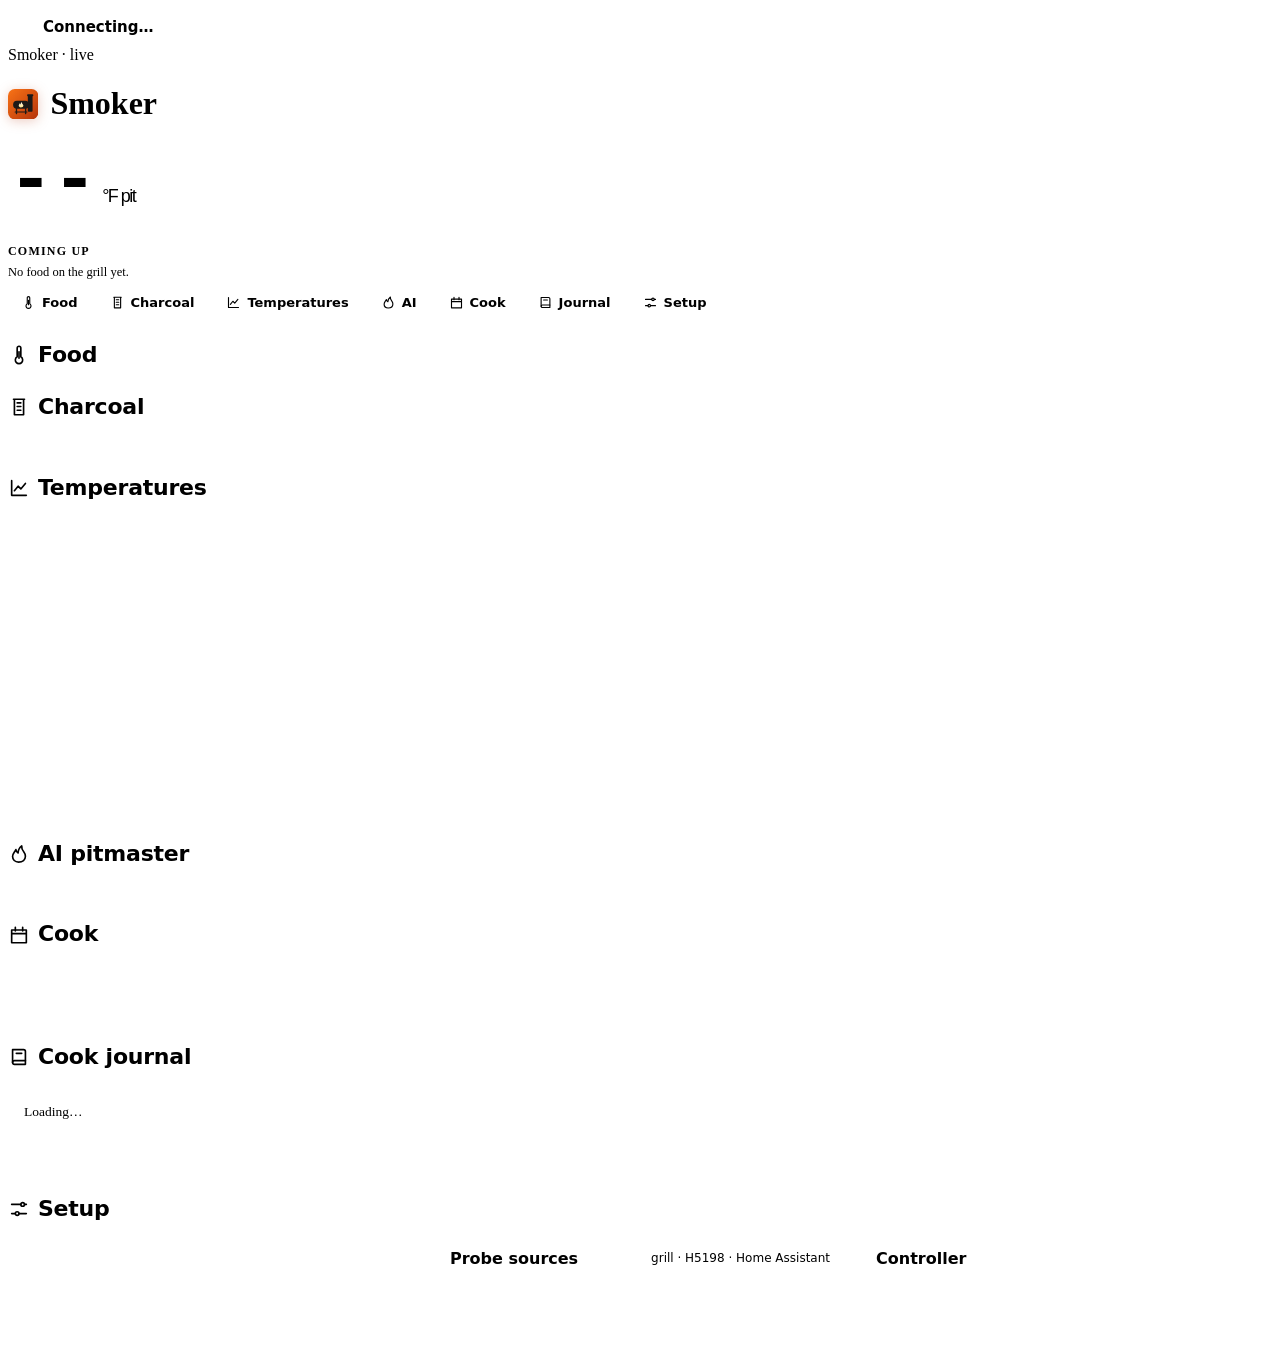
<file: custom_components/smoker/frontend/page.html>
<!doctype html>
<html lang="en">
<head>
<meta charset="utf-8">
<meta name="viewport" content="width=device-width,initial-scale=1,viewport-fit=cover">
<title>Smoker</title>
<link rel="icon" href="data:image/svg+xml,%3Csvg%20xmlns%3D%22http%3A//www.w3.org/2000/svg%22%20viewBox%3D%220%200%2064%2064%22%3E%3Cdefs%3E%3ClinearGradient%20id%3D%22t%22%20x1%3D%220%22%20y1%3D%220%22%20x2%3D%221%22%20y2%3D%221%22%3E%3Cstop%20offset%3D%220%22%20stop-color%3D%22%23f97316%22/%3E%3Cstop%20offset%3D%221%22%20stop-color%3D%22%23b4330a%22/%3E%3C/linearGradient%3E%3ClinearGradient%20id%3D%22f%22%20x1%3D%220%22%20y1%3D%221%22%20x2%3D%220%22%20y2%3D%220%22%3E%3Cstop%20offset%3D%220%22%20stop-color%3D%22%23fde68a%22/%3E%3Cstop%20offset%3D%221%22%20stop-color%3D%22%23fff7ed%22/%3E%3C/linearGradient%3E%3C/defs%3E%3Crect%20width%3D%2264%22%20height%3D%2264%22%20rx%3D%2214%22%20fill%3D%22url%28%23t%29%22/%3E%3Cpath%20fill%3D%22url%28%23f%29%22%20d%3D%22M32%208C37%2017%2047%2024%2047%2037C47%2047.5%2040.5%2055%2032%2055C23.5%2055%2017%2047.5%2017%2037C17%2024%2027%2017%2032%208Z%22/%3E%3Cpath%20fill%3D%22%23f97316%22%20opacity%3D%22.55%22%20d%3D%22M32%2033C34.5%2037%2038%2039.5%2038%2044C38%2048%2035.5%2051%2032%2051C28.5%2051%2026%2048%2026%2044C26%2039.5%2029.5%2037%2032%2033Z%22/%3E%3C/svg%3E">
<style>
/* page-specific tokens (ember accent comes from style.css --page) */
:root{--pit:#c2410c;--food1:#2b7fb8;--food2:#7c3aed;--g1:#0f9d76;--g2:#b5552a;--g3:#a16207;--g4:#be185d;--ai:#6d28d9}
@media (prefers-color-scheme:dark){:root:not([data-theme="light"]){--pit:#fb8a3c;--food1:#4aa8dd;--food2:#a78bfa;--g1:#34d399;--g2:#e58a5c;--g3:#facc15;--g4:#f472b6;--ai:#a78bfa}}
:root[data-theme="dark"]{--pit:#fb8a3c;--food1:#4aa8dd;--food2:#a78bfa;--g1:#34d399;--g2:#e58a5c;--g3:#facc15;--g4:#f472b6;--ai:#a78bfa}
.hero .big{font:600 clamp(44px,8vw,76px)/1 "JetBrains Mono",monospace;font-variant-numeric:tabular-nums;letter-spacing:-.02em}
.hero .big small{font:500 18px "Instrument Sans",sans-serif;color:var(--ink-2);margin-left:6px}
.hero .chips{display:flex;flex-wrap:wrap;gap:6px;margin-top:10px}
/* Basic / Advanced */
.mode-off{display:none!important}
.basic .adv{display:none!important}
.modesw{display:inline-flex;align-self:flex-start;gap:2px;padding:3px;margin:4px 0 2px;border:1px solid var(--line);border-radius:999px;background:var(--surface)}
.modesw button{font:600 13px "Instrument Sans",system-ui,sans-serif;border:0;background:none;color:var(--ink-2);padding:6px 14px;border-radius:999px;min-height:34px;cursor:pointer}
.modesw button[aria-pressed="true"]{background:var(--page);color:var(--on-page,#fff)}
.tc.timer input{width:90px}
.hero-tgt{display:flex;flex-wrap:wrap;align-items:center;gap:8px;margin-top:12px}
.hero-tgt .l{font-size:12px;letter-spacing:.1em;text-transform:uppercase;color:var(--muted);font-weight:600;margin-right:2px}
.hero-tgt .btn{min-width:48px;min-height:48px;font-size:22px;line-height:1;border-radius:12px}
.hero-tgt .btn.pri,.hero-tgt .btn.turbo{font-size:15px}
.hero-tgt .btn.turbo.on{background:var(--page);border-color:var(--page);color:var(--on-page,#fff)}
.hero-tgt .btn.power{font-size:15px}
.hero-tgt .btn.power.armed{background:var(--bad);border-color:var(--bad);color:#fff}
.warn-text{color:var(--warn)}
.hero-msg{flex-basis:100%;margin:0}
.hero-tgt .hv{display:inline-flex;align-items:center;gap:4px;color:var(--ink-2)}
.hero-tgt input{width:92px;min-height:48px;font:600 22px "JetBrains Mono",monospace;text-align:center}
.chip.exp{background:color-mix(in srgb,var(--ai) 14%,transparent);color:var(--ai);text-transform:none;letter-spacing:normal;vertical-align:middle}
.chip{font:600 11.5px "Instrument Sans",system-ui,sans-serif;padding:2px 9px;border-radius:999px;background:var(--sunk);color:var(--ink-2);white-space:nowrap}
.chip.hot{background:color-mix(in srgb,var(--pit) 18%,transparent);color:var(--pit)}
.chip.ok{background:color-mix(in srgb,var(--ok) 18%,transparent);color:var(--ok)}
.chip.warn{background:color-mix(in srgb,var(--warn) 20%,transparent);color:var(--warn)}
.chip.bad{background:color-mix(in srgb,var(--bad) 18%,transparent);color:var(--bad)}
.statusline{display:flex;gap:8px;align-items:center;font-size:13px;color:var(--ink-2)}
.dot{width:9px;height:9px;border-radius:50%;background:var(--muted);display:inline-block;flex:none}
.dot.on{background:var(--ok)}.dot.stale{background:var(--warn)}.dot.off{background:var(--bad)}
.kpis{display:flex;flex-wrap:wrap;gap:1px;background:var(--line);border:1px solid var(--line);border-radius:12px;overflow:hidden}
.kpi{background:var(--surface);padding:13px 16px;display:flex;flex-direction:column;gap:2px;min-width:0;flex:1 1 150px}
.kpi .l{font-size:11.5px;letter-spacing:.08em;text-transform:uppercase;color:var(--muted);font-weight:600}
.kpi .v{font:500 26px/1.15 "JetBrains Mono",monospace;font-variant-numeric:tabular-nums;white-space:nowrap;overflow:hidden;text-overflow:ellipsis}
.kpi .v small{font:500 13px "Instrument Sans",sans-serif;color:var(--ink-2);margin-left:3px}
.kpi .n{font-size:12.5px;color:var(--ink-2)}
@media (max-width:560px){.kpi{flex-basis:40%}.kpi .v{font-size:21px}}
h2.sec{font:700 22px/1.2 "Bricolage Grotesque","Instrument Sans",system-ui,sans-serif;padding-top:14px;border-top:2px solid var(--page);margin:0 0 12px;display:flex;flex-wrap:wrap;align-items:baseline;gap:4px 12px;letter-spacing:-.01em}
h2.sec small{font:500 13px "Instrument Sans",system-ui,sans-serif;color:var(--muted)}
h2.sec .seg{margin-left:auto}
.sect{display:flex;flex-direction:column;gap:12px;scroll-margin-top:60px}
.sect>h2.sec{margin-bottom:0}
/* section bar (as on the Energy / EV9 pages): sticks to the top, marks the section in view */
.secbar{position:sticky;top:0;z-index:900;display:flex;gap:6px;overflow-x:auto;overscroll-behavior-x:contain;scrollbar-width:none;background:var(--ground);margin:-8px 0 -6px;padding:8px 0;border-bottom:1px solid var(--line);min-width:0;max-width:100%}
.secbar::-webkit-scrollbar{display:none}
.secbar a{flex:none;font:600 13px "Instrument Sans",system-ui,sans-serif;color:var(--ink-2);text-decoration:none;white-space:nowrap;padding:5px 13px;border-radius:999px;border:1px solid var(--line);background:var(--surface)}
.secbar a:hover,.secbar a:focus-visible{border-color:var(--page);color:var(--ink);outline:none}
.secbar a[aria-current="true"]{background:var(--page);border-color:var(--page);color:var(--on-page,#fff)}
@media (max-width:560px){.secbar a{padding:8px 11px;font-size:12.5px}}
/* brand + icons (brand/: mark.svg, icons.svg) */
.ic{width:1.1em;height:1.1em;fill:none;stroke:currentColor;stroke-width:1.8;stroke-linecap:round;stroke-linejoin:round;vertical-align:-.18em;flex:none}
.secbar a{display:inline-flex;align-items:center;gap:6px}
.secbar a .ic{width:15px;height:15px;vertical-align:0}
h2.sec{align-items:center}
h2.sec>.ic{color:var(--page);width:22px;height:22px;vertical-align:0;margin-right:-4px}
h1.brand{display:flex;align-items:center;gap:12px}
h1.brand .mark{width:.95em;height:.95em;flex:none;filter:drop-shadow(0 2px 6px rgba(180,51,10,.25))}
.topbar .conn .ic.via{width:18px;height:18px;color:var(--ink-2)}
/* status strip (top of the page) */
.topbar{display:flex;flex-wrap:wrap;gap:8px 10px;align-items:center;background:var(--surface);border:1px solid var(--line);border-radius:12px;padding:10px 14px}
.topbar .conn{display:flex;align-items:center;gap:9px;font:700 15px "Instrument Sans",system-ui,sans-serif}
.topbar .conn .dot{width:12px;height:12px}
.topbar .conn small{font:500 13px "Instrument Sans",system-ui,sans-serif;color:var(--ink-2);display:block}
.topbar .alerts{display:flex;flex-wrap:wrap;gap:6px;margin-left:auto}
.topbar .alerts .chip{font-size:12.5px;padding:3px 10px}
.topbar.bad{border-color:color-mix(in srgb,var(--bad) 55%,var(--line));background:color-mix(in srgb,var(--bad) 8%,var(--surface))}
.topbar.warn{border-color:color-mix(in srgb,var(--warn) 55%,var(--line))}
@media (max-width:560px){.topbar .alerts{margin-left:0}}
/* your own grill photo (from Home Assistant's /local/smoker/grill.png) with live readings pinned on it */
.gphoto{position:relative;width:100%;max-width:640px;margin:0 auto}
.gphoto img{width:100%;height:auto;display:block}
.gphoto .pin{position:absolute;transform:translate(-50%,-50%);display:inline-flex;align-items:center;gap:5px;white-space:nowrap;cursor:pointer;
  font:700 clamp(11px,1.7vw,15px) "Instrument Sans",system-ui,sans-serif;color:var(--ink);background:color-mix(in srgb,var(--surface) 92%,transparent);
  border:2px solid var(--line);border-radius:999px;padding:3px 10px;box-shadow:0 2px 8px rgba(0,0,0,.25);text-decoration:none}
.gphoto .pin .m{font-family:"JetBrains Mono",ui-monospace,monospace}
.gphoto .pin.big{font-size:clamp(15px,2.8vw,24px);padding:4px 14px;border-color:var(--page)}
.gphoto .pin.warn{background:var(--warn);border-color:var(--warn);color:#fff}
.gphoto .pin:hover,.gphoto .pin:focus-visible{border-color:var(--page);outline:none}
.gphoto .shelf{position:absolute;left:49.5%;top:38%;transform:translate(-50%,-50%);display:flex;gap:5px}
.gphoto .shelf .pin{position:static;transform:none}
@keyframes hd-spin2{to{transform:rotate(360deg)}}
.gphoto .spin{display:inline-block;animation:hd-spin2 1.1s linear infinite}
@media (prefers-reduced-motion:reduce){.gphoto .spin{animation:none}}
/* hero: "Coming up" */
.hero-next{display:flex;flex-direction:column;gap:6px;margin-top:14px}
.hero-next .l{font-size:12px;letter-spacing:.1em;text-transform:uppercase;color:var(--muted);font-weight:600}
/* the grill, drawn (original artwork modelled on a Gravity 980; live values sit where they are on the grill) */
:root{--lid:#2d5e9b;--steel:#262c33;--steel2:#3a424b;--panel:#e3e8ec;--coal:#2a2522}
@media (prefers-color-scheme:dark){:root:not([data-theme="light"]){--lid:#3f72b8;--steel:#2e3640;--steel2:#46505b;--panel:#c9d1d8;--coal:#0e0c0b}}
:root[data-theme="dark"]{--lid:#3f72b8;--steel:#2e3640;--steel2:#46505b;--panel:#c9d1d8;--coal:#0e0c0b}
.grillpic{min-width:0}
.grillpic svg{width:100%;height:auto;display:block;max-height:420px}
.grillpic .hot{cursor:pointer}
.grillpic .hot:hover>.hl,.grillpic .hot:focus-visible>.hl{stroke:var(--page);stroke-width:4}
.grillpic .hot:focus{outline:none}
.grillpic text{font-family:"JetBrains Mono",ui-monospace,monospace}
.grillpic .lbl{font-family:"Instrument Sans",system-ui,sans-serif}
@keyframes hd-spin{to{transform:rotate(360deg)}}
.grillpic .fan.on{animation:hd-spin 1.1s linear infinite;transform-box:fill-box;transform-origin:center}
@keyframes hd-glow{50%{opacity:.55}}
.grillpic .ember{animation:hd-glow 2.4s ease-in-out infinite}
@media (prefers-reduced-motion:reduce){.grillpic .fan.on,.grillpic .ember{animation:none}}
.next{display:flex;flex-direction:column;gap:6px}
.next .it{display:grid;grid-template-columns:auto 1fr auto;gap:2px 10px;align-items:baseline;background:var(--surface);border:1px solid var(--line);border-radius:10px;padding:8px 12px}
.next .it i{width:10px;height:10px;border-radius:50%;align-self:center}
.next .it b{font:600 14px "Instrument Sans",system-ui,sans-serif}
.next .it .t{font:600 16px "JetBrains Mono",monospace}
.next .it .s{grid-column:2 / span 2;font-size:12.5px;color:var(--ink-2)}
/* food card: rarely changed settings fold away (kept open across live redraws) */
details.more{border-top:1px solid var(--line);margin-top:6px}
details.more>summary{cursor:pointer;list-style:none;padding:8px 0 2px;font:600 13px "Instrument Sans",system-ui,sans-serif;color:var(--page)}
details.more>summary::-webkit-details-marker{display:none}
details.more>summary::after{content:" ▾"}details.more[open]>summary::after{content:" ▴"}
.ctl{display:flex;flex-wrap:wrap;gap:8px;align-items:center}
.grid{display:grid;grid-template-columns:repeat(auto-fill,minmax(min(100%,330px),1fr));gap:14px;align-items:start}
.tc{background:var(--surface);border:1px solid var(--line);border-radius:12px;padding:14px 16px;min-width:0;position:relative;overflow:hidden}
.tc.probe .edge{position:absolute;left:0;top:0;bottom:0;width:4px}
.tc h3{margin:0 0 8px;font:700 16px "Bricolage Grotesque","Instrument Sans",system-ui,sans-serif;display:flex;justify-content:space-between;gap:8px;align-items:center}
.tc h3 small{font:500 12px "Instrument Sans",system-ui,sans-serif;color:var(--muted)}
.ptemp{font:600 38px/1.05 "JetBrains Mono",monospace;font-variant-numeric:tabular-nums}
.ptemp small{font:500 15px "Instrument Sans",system-ui,sans-serif;color:var(--muted);margin-left:4px}
.row{display:flex;justify-content:space-between;gap:10px;padding:6px 0;border-top:1px solid var(--line);font-size:13.5px;align-items:center}
.row .r{font:500 12.5px "JetBrains Mono",monospace;text-align:right}
.row>span:first-child{flex:none;max-width:60%}
.btn{border:1px solid var(--line);background:var(--sunk);color:var(--ink);border-radius:8px;padding:7px 12px;font:600 13px "Instrument Sans",sans-serif;cursor:pointer;min-height:40px;touch-action:manipulation}
.btn:hover{border-color:var(--page)}.btn.pri{background:var(--page);color:var(--on-page,#fff);border-color:var(--page)}
.btn:disabled{opacity:.45;cursor:default}
.btns{display:flex;flex-wrap:wrap;gap:8px;margin-top:10px}
.step{display:flex;align-items:center;gap:8px}
.step .btn{min-width:44px;min-height:44px;font-size:18px;padding:4px 10px}
.step .val{font:600 22px "JetBrains Mono",monospace;min-width:84px;text-align:center}
input,select,textarea{font:500 14px "Instrument Sans",sans-serif;color:var(--ink);background:var(--sunk);border:1px solid var(--line);border-radius:8px;padding:7px 9px;min-height:36px;box-sizing:border-box}
textarea{width:100%;min-height:64px;resize:vertical;font-family:"JetBrains Mono",monospace;font-size:12.5px}
input[type=number]{width:84px}
.tg{width:40px;height:22px;border-radius:999px;background:var(--line);position:relative;border:0;cursor:pointer;flex:none}
.tg::after{content:"";position:absolute;top:3px;left:3px;width:16px;height:16px;border-radius:50%;background:var(--surface);transition:left .15s}
.tg.on{background:var(--page)}.tg.on::after{left:21px}
.eta{display:flex;align-items:baseline;gap:8px;flex-wrap:wrap}
.eta .t{font:600 22px "JetBrains Mono",monospace}
.range{height:8px;border-radius:999px;background:var(--sunk);position:relative;margin:8px 0 2px}
.range .band{position:absolute;top:0;bottom:0;border-radius:999px;background:color-mix(in srgb,var(--page) 35%,transparent)}
.range .mid{position:absolute;top:-3px;bottom:-3px;width:3px;border-radius:2px;background:var(--page)}
.range .ai{position:absolute;top:-4px;width:9px;height:9px;border-radius:50%;background:var(--ai);border:2px solid var(--surface);transform:translateX(-50%)}
.muted{color:var(--muted)}.small{font-size:12.5px}
.chart{height:280px;position:relative}
.chart svg{width:100%;height:100%;display:block}
.chart text{font:11px "JetBrains Mono",monospace;fill:var(--muted)}
.legend{display:flex;flex-wrap:wrap;gap:12px;font-size:12.5px;color:var(--ink-2);margin-top:6px}
.legend i{display:inline-block;width:12px;height:3px;border-radius:2px;margin-right:5px;vertical-align:middle}
.seg{display:inline-flex;border:1px solid var(--line);border-radius:8px;overflow:hidden}
.seg button{border:0;background:var(--surface);color:var(--ink-2);padding:5px 10px;font:600 12px "Instrument Sans",system-ui,sans-serif;cursor:pointer}
.seg button[aria-pressed="true"]{background:var(--page);color:var(--on-page,#fff)}
details.fold{background:var(--surface);border:1px solid var(--line);border-radius:12px;padding:12px 16px}
details.fold summary{cursor:pointer;font:700 15px "Bricolage Grotesque","Instrument Sans",system-ui,sans-serif}
.err{color:var(--bad);font-size:12.5px;margin-top:6px}
.recs{display:grid;gap:0}
.rec{display:grid;grid-template-columns:auto 1fr;gap:4px 12px;padding:10px 0;border-top:1px solid var(--line);align-items:baseline}
.rec:first-child{border-top:0}
.rec .w{font:600 12px "JetBrains Mono",monospace;color:var(--page);white-space:nowrap;min-width:86px}
.rec .t{font-weight:700}
.rec .d{grid-column:2;color:var(--ink-2);font-size:14px}
@media (max-width:560px){.rec{grid-template-columns:1fr}.rec .d{grid-column:1}}
.fracs{display:flex;flex-wrap:wrap;gap:6px;margin-top:8px}
.fracs .btn{min-width:52px}
.gauge{height:12px;border-radius:999px;background:var(--sunk);overflow:hidden;margin:6px 0}
.gauge i{display:block;height:100%;background:var(--page);border-radius:999px}
.gauge i.low{background:var(--bad)}
.item{display:grid;grid-template-columns:1fr auto;gap:2px 10px;padding:8px 0;border-top:1px solid var(--line);align-items:center}
.item .n{font-weight:600}.item .m{grid-column:1;color:var(--ink-2);font-size:12.5px}
.item select{grid-row:1 / span 2;grid-column:2}
.je{padding:12px 0;border-top:1px solid var(--line)}
.je:first-child{border-top:0}
.je .h{display:flex;justify-content:space-between;gap:8px;flex-wrap:wrap;align-items:baseline}
.je .t{font:700 15px "Bricolage Grotesque","Instrument Sans",system-ui,sans-serif}
.je .chips{display:flex;flex-wrap:wrap;gap:6px;margin:6px 0}
.stars button{border:0;background:none;font-size:26px;cursor:pointer;color:var(--line);padding:0 6px;min-height:40px;min-width:40px}
.stars button.on{color:var(--warn)}
.taste{display:flex;flex-wrap:wrap;gap:5px;margin:6px 0 2px}
.taste button{border:1px solid var(--line);background:var(--surface);color:var(--ink-2);border-radius:999px;padding:3px 10px;font:500 12.5px "Instrument Sans",sans-serif;cursor:pointer;min-height:28px}
.taste button[aria-pressed="true"]{background:var(--page);border-color:var(--page);color:var(--on-page,#fff)}
.taste .grp{width:100%;font-size:11.5px;color:var(--muted);margin-top:2px}
.thumbs{display:flex;gap:6px;flex-wrap:wrap;margin:6px 0}
.thumbs img{width:64px;height:64px;object-fit:cover;border-radius:8px;border:1px solid var(--line)}
label.btn{display:inline-flex;align-items:center}
.qthumb{position:relative;display:inline-block}
.qthumb .x{position:absolute;top:-6px;right:-6px;width:22px;height:22px;border-radius:50%;border:1px solid var(--line);background:var(--surface);color:var(--ink);font:600 13px/1 sans-serif;padding:0;cursor:pointer}
/* cook program step editor (PG.editor; the device page's ui.css has the same rules under .gx) */
.pe-name{display:flex;align-items:center;gap:8px;margin:4px 0 8px}
.pe-name label{font-weight:600;font-size:13.5px}
.pe-name input{flex:1;min-width:0}
.pe-steps{list-style:none;margin:0;padding:0;display:flex;flex-direction:column;gap:8px}
.pe-step{border:1px solid var(--line);border-radius:10px;padding:8px 10px;background:var(--surface);display:flex;flex-direction:column;gap:6px;min-width:0}
.pe-sh,.pe-cond{display:flex;flex-wrap:wrap;align-items:center;gap:6px;min-width:0}
.pe-n{flex:none;width:24px;height:24px;border-radius:50%;background:var(--page);color:var(--on-page,#fff);font:700 12.5px "Instrument Sans",system-ui,sans-serif;display:inline-flex;align-items:center;justify-content:center}
.pe-tools{margin-left:auto;display:inline-flex;gap:4px}
.pe .btn.pe-x{min-width:36px;padding:4px 8px;font-size:15px;line-height:1}
.pe-unit{display:inline-flex;align-items:center;gap:4px;color:var(--ink-2);font-size:13px}
.ps-line{display:flex;flex-wrap:wrap;align-items:center;gap:6px 10px;padding:6px 0;border-top:1px solid var(--line)}
.ps-line:first-child{border-top:0}
.ps-l{font-weight:600;min-width:120px}
.ps-v{display:inline-flex;flex-wrap:wrap;align-items:center;gap:6px;color:var(--ink-2)}
.pe input[type=number]{width:76px}
.pe select{max-width:100%;min-width:0}
.pe-cond{padding-left:30px}
.pe-or{font:600 12px "Instrument Sans",system-ui,sans-serif;color:var(--muted);text-transform:uppercase;letter-spacing:.06em;min-width:38px}
.pe-held{display:inline-flex;align-items:center;gap:4px;font-size:13px;color:var(--ink-2)}
.pe-held input[type=number]{width:62px}
.pe-sf{display:flex;align-items:center;gap:6px;padding-left:30px}
.pe .btn.pe-add{min-height:32px;padding:4px 10px;font-size:12.5px}
.pe-hint{margin:0 0 0 30px;font-size:12.5px;color:var(--muted)}
.pe-note{width:100%}
.pe-turbo{display:inline-flex;align-items:center;gap:6px;font-size:13px;color:var(--ink-2);cursor:pointer;margin-left:2px;min-height:32px}
.pe-turbo input{width:18px;height:18px;min-height:0;margin:0;padding:0;accent-color:var(--page)}
.pe-at{color:var(--ink-2);font-size:13px}
.pe-msg{margin:0 0 8px;font-size:13px;color:var(--warn)}
.pe-pre{white-space:pre-wrap;overflow-wrap:anywhere;font:500 12px/1.5 "JetBrains Mono",monospace;background:var(--sunk);border-radius:8px;padding:8px 10px;margin:6px 0 0}
.pe-pre,.pe textarea{font-variant-ligatures:none;font-feature-settings:"calt" 0,"liga" 0}
.pe-errs{margin:8px 0 0;padding-left:18px}
.pe-load{align-items:center}
.pe-state{font-size:12.5px;color:var(--muted)}
@media (max-width:560px){.pe-cond,.pe-sf{padding-left:0}.pe-hint{margin-left:0}}
.toast{position:fixed;left:50%;bottom:calc(20px + env(safe-area-inset-bottom, 0px));transform:translateX(-50%);background:var(--ink);color:var(--surface);padding:9px 16px;border-radius:16px;font-size:13px;line-height:1.4;opacity:0;transition:opacity .2s;pointer-events:none;z-index:9;width:max-content;max-width:min(92vw,560px);text-align:center;white-space:normal;overflow-wrap:anywhere}
.toast.show{opacity:.95}
.toast.err{pointer-events:auto;cursor:pointer}
.empty{color:var(--muted);font-size:13.5px;padding:8px 0}
.sharebox{border:1px solid var(--page);border-radius:12px;padding:10px 12px;margin-bottom:12px}
footer{color:var(--muted);font-size:12px;text-align:center}
/* page sections (shared block in the scripts): a fold button on every heading */
h2.sec{cursor:pointer}
h2.sec .fsum{font:500 13px "Instrument Sans",system-ui,sans-serif;color:var(--muted);letter-spacing:0}
h2.sec .fsum:empty{display:none}
h2.sec .fold{margin-left:auto;flex:none;align-self:center;width:30px;height:30px;border-radius:999px;border:1px solid var(--line);background:var(--surface);color:var(--ink-2);display:inline-grid;place-items:center;cursor:pointer;padding:0}
h2.sec .seg~.fold{margin-left:0}
h2.sec .fold:hover,h2.sec .fold:focus-visible{border-color:var(--page);color:var(--ink);outline:none}
h2.sec .fold svg{width:16px;height:16px;fill:none;stroke:currentColor;stroke-width:2.4;stroke-linecap:round;stroke-linejoin:round;transition:transform .15s}
.sect.folded h2.sec .fold svg{transform:rotate(-90deg)}
.sect.folded>:not(h2):not(.sect-back),.sect.folded h2.sec .seg{display:none!important}
.sect.folded h2.sec{padding-bottom:2px}
/* cards fill their row (as on the controller's page): no narrow card beside empty space */
.grid{grid-template-columns:repeat(auto-fit,minmax(min(100%,330px),1fr))}
@media (min-width:821px){.grid.g-pair{grid-template-columns:repeat(2,minmax(0,1fr))}.grid.g-1-2{grid-template-columns:minmax(0,1fr) minmax(0,2fr)}.grid.g-2-1{grid-template-columns:minmax(0,2fr) minmax(0,1fr)}}
/* Setup on a page of its own (shared sections block) */
.view-off{display:none!important}
.setup-view .hero,.setup-view #s-start{display:none!important}
.sect-back{display:none;align-self:flex-start}
.setup-view .sect-back{display:inline-flex}
.setup-view [data-sect="setup"] h2.sec .fold{display:none}
.secbar a.on{background:var(--page);border-color:var(--page);color:var(--on-page,#fff)}
:root{--on-page:#fff}
@media (prefers-color-scheme:dark){:root:not([data-theme="light"]){--on-page:#1c0e04}}
:root[data-theme="dark"]{--on-page:#1c0e04}
.summary{position:fixed;inset:0;z-index:3000;background:var(--ground);overflow:auto;padding:16px}
.sum-page{max-width:760px;margin:0 auto}.sum-page h1{margin:4px 0}
.sum-tools{display:flex;gap:8px;flex-wrap:wrap;justify-content:flex-end;margin-bottom:8px}
.sum-facts{display:grid;grid-template-columns:repeat(auto-fit,minmax(110px,1fr));gap:8px;margin:12px 0}
.sum-facts div{border:1px solid var(--line);border-radius:10px;padding:8px 10px}.sum-facts span{display:block;font-size:12px;color:var(--muted)}
@media print{html.summary-open body>*:not(#summary){display:none!important}.summary{position:static;padding:0;background:#fff;color:#000}.sum-tools{display:none}}
.aiplan{margin-top:10px;border:1px solid color-mix(in srgb,var(--page) 40%,var(--line));background:color-mix(in srgb,var(--page) 6%,var(--surface));border-radius:10px;padding:10px 12px}
.aiplan.bad{border-color:color-mix(in srgb,var(--bad) 55%,var(--line));background:color-mix(in srgb,var(--bad) 6%,var(--surface))}
/* serve together: when each food goes on (shared block "serve together"; the device page's ui.css has the same rules) */
.stt{list-style:none;margin:6px 0 4px 6px;padding:0 0 0 16px;border-left:2px solid var(--line);display:flex;flex-direction:column;gap:8px}
.stt li{position:relative;display:flex;flex-wrap:wrap;align-items:baseline;gap:0 10px;font-size:14px;min-width:0}
.stt li::before{content:"";position:absolute;left:-23px;top:.3em;width:8px;height:8px;border-radius:50%;background:var(--surface);border:2px solid var(--line)}
.stt li.on::before{border-color:var(--page)}.stt li.next::before{background:var(--page);border-color:var(--page)}
.stt li.serve::before{background:var(--ok);border-color:var(--ok)}
.stt li.past{color:var(--muted)}
.stt-t{font:600 13.5px "JetBrains Mono",monospace;min-width:74px;white-space:nowrap}
.stt-w{font-weight:600;flex:1 1 0;min-width:0;overflow-wrap:anywhere}
.stt-n{flex-basis:100%;padding-left:84px;font-size:12.5px;color:var(--muted)}
@media (max-width:560px){.stt-n{padding-left:0}}
.je .btns{margin-top:6px}
/* header: what the old Pit card added (held steady, the last lid opening) */
.hero-facts{display:flex;flex-wrap:wrap;gap:2px 14px;margin:6px 0 0;color:var(--ink-2)}
.hero-facts:empty{display:none}
/* Cook: what's cooking · build the cook · when (phones: in that order; wide screens: build on the right) */
.cookgrid{display:grid;gap:14px;grid-template-columns:minmax(0,1fr);align-items:start}
@media (min-width:821px){.cookgrid{grid-template-columns:minmax(0,1fr) minmax(0,1.6fr);grid-template-areas:"what build" "when when"}
  .ck-what{grid-area:what}.ck-build{grid-area:build}.ck-when{grid-area:when}}
.ck-n{flex:none;width:22px;height:22px;border-radius:50%;background:var(--page);color:var(--on-page,#fff);font:700 12px "Instrument Sans",system-ui,sans-serif;display:inline-flex;align-items:center;justify-content:center;margin-right:8px;vertical-align:2px}
.ctabs{display:flex;gap:2px;padding:3px;margin:0 0 12px;border:1px solid var(--line);border-radius:999px;background:var(--sunk);width:max-content;max-width:100%;box-sizing:border-box}
.ctabs button{flex:1 1 auto;font:600 13px "Instrument Sans",system-ui,sans-serif;border:0;background:none;color:var(--ink-2);padding:6px 14px;border-radius:999px;min-height:36px;cursor:pointer;white-space:nowrap}
.ctabs button[aria-selected="true"]{background:var(--page);color:var(--on-page,#fff)}
.ctabs button:focus-visible{outline:2px solid var(--page);outline-offset:2px}
.ck-stat{margin-top:12px;padding-top:8px;border-top:1px solid var(--line)}
.ck-stat:empty{display:none}
.row.ck-preset{border-top:0;padding-top:0;margin-bottom:8px}
.ck-from{display:flex;flex-wrap:wrap;align-items:center;gap:6px 10px;margin:0 0 10px;color:var(--ink-2)}
.row.ck-preset select{min-width:0;flex:0 1 auto;max-width:62%}
.fds{display:flex;flex-direction:column;margin-top:8px}
.fd{padding:10px 0;border-top:1px solid var(--line)}
.fd-h{display:grid;grid-template-columns:auto minmax(0,1fr) auto;gap:4px 10px;align-items:start}
.fd-h .sw{width:10px;height:10px;border-radius:50%;margin-top:6px}
.slot-n{display:flex;flex-direction:column;min-width:0}
.slot-n .small{overflow-wrap:anywhere}
.fd-ed{display:flex;flex-wrap:wrap;gap:10px 14px;align-items:flex-end;margin:10px 0 0 20px}
.fd-ed label{display:flex;flex-direction:column;gap:3px;min-width:0}
.fd-ed .fd-w{flex:1 1 100%}
.fd-ed .fd-w input{width:100%;max-width:320px}
.fd-ed input[type=number]{width:72px}
.fd-ed select{max-width:200px;min-width:0}
.fd-ps{flex:1 1 100%;display:flex;flex-direction:column;gap:2px}
.fd-p{display:flex;flex-wrap:wrap;gap:8px 12px;align-items:flex-end;padding:6px 0;border-top:1px dashed var(--line)}
.fd-p input[type=text]{width:130px}
.fd-ed .btns{flex:1 1 100%}
.fd-l{display:flex;justify-content:space-between;align-items:center;gap:8px}
/* Walkthrough fixes (1.5.0): see the device page's ui.css for the same set. */
.jnote{display:flex;flex-direction:column;gap:3px;margin-top:8px}
.jnote textarea{width:100%;resize:vertical;min-height:56px}
.secbar a{min-height:36px}
@media (max-width:560px){
  input,select,textarea{font-size:16px}
  h2.sec .seg{order:9;flex-basis:100%;margin:6px 0 0}
  h2.sec .seg button{min-height:40px;min-width:48px}
  .fuelmode{display:flex;flex-wrap:wrap;gap:6px;border:0;padding:0;background:none}
  .fuelmode button{min-height:40px;border:1px solid var(--line);border-radius:999px;padding:6px 12px}
  .fracs{display:grid;grid-template-columns:repeat(4,1fr);gap:6px}
  .fracs .btn{min-height:44px;min-width:0}
  .grillpic svg,.grillpic img{max-height:170px;width:auto;max-width:100%;display:block;margin:0 auto}
}
.setup-back{margin-top:16px}
.row.swrow{cursor:pointer}
.cr-tip{position:absolute;top:6px;z-index:5;display:flex;flex-direction:column;gap:2px;padding:6px 9px;border-radius:8px;border:1px solid var(--line);background:var(--surface);color:var(--ink);font-size:12px;pointer-events:none;box-shadow:0 2px 8px rgba(0,0,0,.12)}
.cr-tip i{display:inline-block;width:8px;height:8px;border-radius:50%;margin-right:5px}
html:not(.basic) details.adv-more>summary{display:none}
details.adv-more{margin-top:12px}
.food-strip{display:none}
@media (max-width:560px){.food-strip{display:flex;flex-wrap:wrap;gap:6px 10px;margin:8px 0 0;text-decoration:none;color:var(--ink);font-weight:600;font-variant-numeric:tabular-nums}
  .food-strip span{color:var(--ink);display:inline-flex;align-items:center;gap:5px;min-height:32px}.food-strip span::before{content:"";width:8px;height:8px;border-radius:50%;background:var(--c)}}
@media (max-width:560px){
  .secbar a{min-height:40px}
  .modesw button{min-height:40px}
  .ctabs button{min-height:40px}
  .food-strip{min-height:40px;align-items:center}
  .entry .btn,.row .btn{min-width:40px}
  input,select{min-height:40px}
}
@media (max-width:560px){.taste button{min-height:40px;min-width:40px}}
</style>
</head>
<body>
<!-- brand/icons.svg (Smoker line icons) -->
<svg xmlns="http://www.w3.org/2000/svg" style="display:none" aria-hidden="true"><symbol id="i-now" viewBox="0 0 24 24"><path d="M3 12h4l2-6 4 12 2-6h6"/></symbol><symbol id="i-flame" viewBox="0 0 24 24"><g transform="translate(-0.5 -0.2)"><path d="M12 21c-3.9 0-6.5-2.6-6.5-6 0-3.3 2.4-4.8 3.6-7.6.4 2.1 1.3 3.1 2.4 3.6.1-3.2 1.7-5.8 4-7.6-.5 2.8.8 4.7 2.3 6.6 1.2 1.6 1.7 3 1.7 4.6C19.5 18.6 16.4 21 12 21z"/></g></symbol><symbol id="i-food" viewBox="0 0 24 24"><g transform="translate(0 -0.5)"><path d="M10 14.5V5a2 2 0 1 1 4 0v9.5a4 4 0 1 1-4 0z"/><path d="M12 9v7"/></g></symbol><symbol id="i-grill" viewBox="0 0 24 24"><g transform="translate(-0.5 0)"><path d="M3 12a5 5 0 0 1 5-5h6a5 5 0 0 1 5 5H3z"/><path d="M3 12h16M6 12v8M16 12v8M5 17h12"/><path d="M19 4h3v16h-3z"/></g></symbol><symbol id="i-hopper" viewBox="0 0 24 24"><g transform="translate(0 -0.5)"><path d="M7 4h10v17H7zM6 4h12M10 8h4M10 12h4M10 16h4"/></g></symbol><symbol id="i-chart" viewBox="0 0 24 24"><path d="M4 4v16h16"/><path d="M7 15l4-5 3 3 5-6"/></symbol><symbol id="i-plan" viewBox="0 0 24 24"><g transform="translate(0 0.5)"><path d="M4 6h16v14H4zM4 10h16M8 3v4M16 3v4"/></g></symbol><symbol id="i-book" viewBox="0 0 24 24"><path d="M5 4h12a2 2 0 0 1 2 2v14H7a2 2 0 0 1-2-2z"/><path d="M5 18a2 2 0 0 1 2-2h12M9 8h6"/></symbol><symbol id="i-setup" viewBox="0 0 24 24"><path d="M4 7h10M18 7h2M4 17h4M12 17h8"/><circle cx="16" cy="7" r="2"/><circle cx="10" cy="17" r="2"/></symbol><symbol id="i-steps" viewBox="0 0 24 24"><g transform="translate(0.35 0)"><path d="M9 6h11M9 12h11M9 18h11"/><circle cx="4.5" cy="6" r="1.2"/><circle cx="4.5" cy="12" r="1.2"/><circle cx="4.5" cy="18" r="1.2"/></g></symbol><symbol id="i-wifi" viewBox="0 0 24 24"><g transform="translate(0 -1.25)"><path d="M4 9.5a12 12 0 0 1 16 0M7 13a7.5 7.5 0 0 1 10 0M10 16.4a3 3 0 0 1 4 0"/><circle cx="12" cy="19.5" r=".6"/></g></symbol><symbol id="i-bt" viewBox="0 0 24 24"><path d="M7 7l10 10-5 4V3l5 4L7 17"/></symbol><symbol id="i-off" viewBox="0 0 24 24"><path d="M4 4l16 16M9 5.5A12 12 0 0 1 20 9.5M4 9.5a12 12 0 0 1 2.3-1.7M7 13a7.5 7.5 0 0 1 3-1.6"/><circle cx="12" cy="19.5" r=".6"/></symbol><symbol id="i-fan" viewBox="0 0 24 24"><circle cx="12" cy="12" r="1.6"/><path d="M12 10.4C11 7 12 4 15 4c2 0 2.5 3-3 6.4zM13.6 12c3.4-1 6.4 0 6.4 3 0 2-3 2.5-6.4-3zM12 13.6c1 3.4 0 6.4-3 6.4-2 0-2.5-3 3-6.4zM10.4 12C7 13 4 12 4 9c0-2 3-2.5 6.4 3z"/></symbol><symbol id="i-alert" viewBox="0 0 24 24"><path d="M12 4l9 16H3z"/><path d="M12 10v4M12 17.5v.1"/></symbol></svg>
<div class="wrap">
  <!-- the important things first: is the grill connected, can the app control it, anything wrong -->
  <div class="topbar" id="topbar" role="status" aria-live="polite"><span class="conn"><span class="dot"></span>Connecting…</span></div>
  <header class="hero wide" id="pit">
    <div>
      <div class="eyebrow">Smoker · live</div>
      <h1 id="title" class="brand"><svg xmlns="http://www.w3.org/2000/svg" viewBox="0 0 256 256" class="mark" aria-hidden="true"><defs><linearGradient id="mk-tile" x1="0" y1="0" x2="1" y2="1"><stop offset="0" stop-color="#f97316"/><stop offset="1" stop-color="#b4330a"/></linearGradient><linearGradient id="mk-flame" x1="0" y1="1" x2="0" y2="0"><stop offset="0" stop-color="#fde68a"/><stop offset="1" stop-color="#fff7ed"/></linearGradient></defs><rect width="256" height="256" rx="58" fill="url(#mk-tile)"/><g fill="#1c1917"><rect x="167" y="54" width="40" height="138" rx="7"/><rect x="161" y="44" width="52" height="16" rx="6"/><rect x="43" y="100" width="134" height="66" rx="33"/><rect x="66" y="160" width="11" height="52" rx="4"/><rect x="143" y="160" width="11" height="52" rx="4"/><rect x="56" y="190" width="108" height="9" rx="4.5"/></g><path transform="translate(110 133) scale(.74) translate(-108.5 -126.5)" fill="url(#mk-flame)" d="M106 158c-15 0-24-10-24-22 0-11 8-17 12-27 1 7 5 11 9 13 0-11 7-21 15-27-2 10 3 17 9 24 5 6 8 11 8 17 0 13-11 22-29 22z"/></svg><span>Smoker</span></h1>
      <div class="big" id="pitbig">--<small>°F pit</small></div>
      <div class="chips" id="chips"></div>
      <div id="herotgt"></div>
      <p class="sub small adv" id="gstatus" style="margin-top:8px"></p>
      <p class="small hero-facts" id="herofacts"></p>
      <div class="hero-next adv"><span class="l">Coming up</span>
        <div id="heronext" class="next"><span class="muted small">No food on the grill yet.</span></div></div>
    </div>
    <div class="pic grillpic" id="grillpic" aria-label="The grill, live"></div>
  </header>

  <!-- section bar: sticks to the top, marks the section in view (script: "section bar") -->
  <nav class="secbar" id="secbar" aria-label="Sections on this page">
    <a href="#food"><svg class="ic"><use href="#i-food"/></svg>Food</a><a href="#charcoal"><svg class="ic"><use href="#i-hopper"/></svg>Charcoal</a><a href="#temps"><svg class="ic"><use href="#i-chart"/></svg>Temperatures</a><a href="#ai"><svg class="ic"><use href="#i-flame"/></svg>AI</a><a href="#cook"><svg class="ic"><use href="#i-plan"/></svg>Cook</a><a href="#journal-sec"><svg class="ic"><use href="#i-book"/></svg>Journal</a><a href="#setup"><svg class="ic"><use href="#i-setup"/></svg>Setup</a>
  </nav>

  <div class="sect" id="food" data-sect="food">
    <h2 class="sec"><svg class="ic"><use href="#i-food"/></svg>Food <small id="foodsub"></small></h2>
    <div class="grid" id="probes"></div>
  </div>

  <div class="sect" id="charcoal" data-sect="charcoal">
    <h2 class="sec"><svg class="ic"><use href="#i-hopper"/></svg>Charcoal</h2>
    <div class="grid"><section class="tc" id="fuelcard"></section></div>
  </div>

  <div class="sect" id="temps" data-sect="chart">
    <h2 class="sec"><svg class="ic"><use href="#i-chart"/></svg>Temperatures <span class="seg" id="range"></span></h2>
    <section class="tc"><div class="chart" id="chart"></div><div class="legend" id="legend"></div></section>
    <section class="tc" id="bestcard" style="display:none"><h3 id="besttitle">This cook vs your best</h3><p class="small" id="bestline" style="margin:0 0 6px"></p>
      <div class="chart" id="bestchart"></div><div class="legend" id="bestlegend"></div></section>
  </div>

  <div class="sect" id="ai" data-sect="ai">
    <h2 class="sec"><svg class="ic"><use href="#i-flame"/></svg>AI pitmaster</h2>
    <div class="grid g-pair">
      <section class="tc" id="aicard"></section>
      <section class="tc" id="recs"></section>
    </div>
  </div>
  <!-- the cook, top to bottom: what's cooking (scan or pick), its stages (planned with AI or built by hand), when -->
  <div class="sect" id="cook" data-sect="cook">
    <h2 class="sec"><svg class="ic"><use href="#i-plan"/></svg>Cook <small id="cooksub"></small></h2>
    <div class="cookgrid">
      <section class="tc ck-what" id="scancard"></section>
      <section class="tc ck-build" id="progcard"></section>
      <section class="tc ck-when" id="plancard"></section>
    </div>
  </div>

  <div class="sect" id="journal-sec" data-sect="journal">
    <h2 class="sec"><svg class="ic"><use href="#i-book"/></svg>Cook journal</h2>
    <section class="tc" id="journal"><div id="jshare"></div><div id="jlist"><div class="empty">Loading…</div></div>
      <div id="jcmp" style="display:none"><h3 id="jcmptitle" style="margin-top:14px">Compared with similar cooks</h3>
        <div class="chart" id="jchart"></div><div class="legend" id="jlegend"></div></div></section>
    <section class="tc" id="learncard"></section>
  </div>

  <div class="sect" id="setup" data-sect="setup">
    <h2 class="sec"><svg class="ic"><use href="#i-setup"/></svg>Setup</h2>
    <div class="grid">
      <section class="tc" id="controlcard"></section>
      <section class="tc"><h3>Probe sources <small>grill · H5198 · Home Assistant</small></h3><div id="sources"></div></section>
      <section class="tc"><h3>Controller</h3><div id="diag"></div></section>
      <section class="tc" id="photocard"></section>
    </div>
    <details class="more adv-more"><summary>More settings (sharing, charcoal stock and upkeep: Advanced features)</summary>
    <div class="grid">
      <section class="tc" id="sharecard"></section>
      <section class="tc" id="supplycard"></section>
    </div></details>
  </div>
  <footer id="foot"></footer>
</div>
<div class="toast" id="toast"></div>
<script>
/*COMMON*/

// ---------------------------------------------------------------- entity discovery (by friendly name, not entity id)
const DEV = 'Smoker';
const PROBES = [
  { key: 'food1', label: 'Food 1', color: 'var(--food1)' },
  { key: 'food2', label: 'Food 2', color: 'var(--food2)' },
  { key: 'food3', label: 'Food 3', color: 'var(--g1)' },
  { key: 'food4', label: 'Food 4', color: 'var(--g2)' },
  { key: 'food5', label: 'Food 5', color: 'var(--g3)' },
  { key: 'food6', label: 'Food 6', color: 'var(--g4)' },
];
const cache = {};
function E(name, doms) {
  const k = name + '|' + (doms || []).join(',');
  const hit = cache[k];
  if (hit && S(hit)) return hit;
  const eid = byName(DEV + ' ' + name, doms) || byName(name, doms);
  if (eid) cache[k] = eid;
  return eid;
}
const unitOf = eid => { const s = S(eid); return (s && s.attributes && s.attributes.unit_of_measurement) || ''; };
const fmt = (v, d = 0) => v == null ? '--' : Number(v).toFixed(d);
const TU = () => (unitOf(E('Pit temperature', ['sensor'])) || '°F');
const isF = () => TU().indexOf('F') >= 0;
// "Experimental": shown on estimates the controller hasn't got enough history for yet (it says so itself).
const EXP = why => `<span class="chip exp" title="${esc(why)}">Experimental</span>`;
const isExp = info => /^Experimental/.test(info || '');
const pullExp = info => /pull-at experimental/.test(info || '');
// Messages wrap and stay readable; errors stay 10 s (tap to dismiss) so the whole reason can be read.
function toast(msg, err) {
  const t = $('toast'); t.textContent = msg; t.classList.toggle('err', !!err); t.classList.add('show'); clearTimeout(t._h);
  t.onclick = () => t.classList.remove('show'); t._h = setTimeout(() => t.classList.remove('show'), err ? 10000 : 2600);
}
const fail = e => toast('⚠ ' + ((e && e.message) || e), true);
// The AI advisor, cook planning, serve-by time, rest timer and Home Assistant probe picks live in the Smoker *package*
// (homeassistant/packages/smoker.yaml), which is installed separately from the integration. Without it, say so
// instead of offering controls that have nothing to act on.
const PKG_URL = 'https://github.com/Legal-Copy7045/gravity-controller/blob/main/docs/install.md#3-home-assistant-package';
const hasPkg = () => !!(byName('Smoker AI advisor', ['input_boolean']) || S('script.smoker_ai_advise') || byName('Smoker serve by', ['input_datetime']));
const PKG_MSG = 'Needs the Smoker package for Home Assistant (not installed)';
const pkgNote = what => `<p class="small muted" style="margin:4px 0">${esc(what)} needs the Smoker package for Home Assistant, which isn't installed yet.
  <a href="${PKG_URL}" target="_blank" rel="noopener">How to add it</a></p>`;
const typing = () => { const a = document.activeElement; return a && /INPUT|TEXTAREA|SELECT/.test(a.tagName); };
// Re-render a section only when its HTML changed; never under someone typing; keep text the user has edited
// (fields marked dirty by the input listener below) until it's sent.
function put(id, html) {
  const el = $(id); if (!el) return; if (el._h === html) return; if (typing() && el.contains(document.activeElement)) return;
  const keep = {}; el.querySelectorAll('textarea[id],input[id]').forEach(f => { if (f.dataset.dirty) keep[f.id] = f.value; });
  const open = [...el.querySelectorAll('details[data-k]')].filter(d => d.open).map(d => d.dataset.k);  // keep folds open
  el._h = html; el.innerHTML = html;
  Object.entries(keep).forEach(([k, v]) => { const f = $(k); if (f) { f.value = v; f.dataset.dirty = '1'; } });
  open.forEach(k => { const d = el.querySelector(`details[data-k="${k}"]`); if (d) d.open = true; });
}
document.addEventListener('input', e => { if (e.target && e.target.id) e.target.dataset.dirty = '1'; });
const clean = id => { const f = $(id); if (f) delete f.dataset.dirty; };
const minsTxt = m => m == null ? '--' : m < 60 ? Math.round(m) + ' min' : Math.floor(m / 60) + 'h ' + String(Math.round(m % 60)).padStart(2, '0') + 'm';
const atTxt = m => m == null ? '--' : clock(Date.now() + m * 60000);

// ==== BEGIN cook program editor (shared block) ====
// The same block is in custom_components/smoker/frontend/page.html (Home Assistant panel) and
// firmware/device-ui/ui.js (the controller's own page): keep the two copies identical (tests/render_page.py checks).
// PG.parse/format follow components/cook_assistant/program.cpp; PG.editor draws the step editor into a container.
const PG = (() => {
  const UNITS = Object.assign(Object.create(null), { f: 'F', c: 'C', m: 'm', min: 'm', mins: 'm', minutes: 'm', h: 'h', hr: 'h', hrs: 'h', hour: 'h', hours: 'h' });
  const isD = c => c >= '0' && c <= '9', isA = c => /^[A-Za-z]$/.test(c || ''), isW = c => /^[A-Za-z0-9_]$/.test(c || '');
  const TEMP = { gte: 1, lte: 1, pit: 1 }, PROBE = { gte: 1, lte: 1, done: 1, stall_start: 1, stall_end: 1 }, HELD = { gte: 1, lte: 1, pit: 1, done: 1 };
  const U = m => ({ u: m });  // valid for the controller, but not something the step editor can show
  function tokenize(s) {
    const out = []; let i = 0;
    while (i < s.length) {
      const c = s[i];
      if (/\s/.test(c) || c === ',') { i++; continue; }
      if (c === '"' || c === "'") { const j = s.indexOf(c, i + 1); if (j < 0) throw 'unterminated quote'; out.push({ k: 'S', t: s.slice(i + 1, j) }); i = j + 1; continue; }
      if (c === '>' || c === '<' || c === '=') { let op = c; if (s[i + 1] === '=') { op += '='; i++; } i++; out.push({ k: 'O', t: op === '>' ? '>=' : op === '<' ? '<=' : op }); continue; }
      if (isD(c) || c === '.') {
        let j = i; while (j < s.length && (isD(s[j]) || s[j] === '.' || s[j] === ':')) j++;
        const t = { k: 'N', t: s.slice(i, j), n: 0, u: '' };
        if (t.t.includes(':')) { const m = /^(\d+):(\d+)/.exec(t.t); if (!m || +m[1] > 23 || +m[2] > 59) throw "bad time '" + t.t + "'"; t.n = +m[1] * 60 + +m[2]; t.u = 't'; }
        else { t.n = parseFloat(t.t); if (!Number.isFinite(t.n)) throw "bad number '" + t.t + "'"; }
        let k = j; while (s[k] === ' ') k++;  // a unit after one space ("250 F", "2 h") or a degree sign
        let e = k; if (s[e] === '°') e++;
        let w = e; while (w < s.length && isA(s[w])) w++;
        if (k > j && (UNITS[s.slice(e, w).toLowerCase()] || e > k)) j = e;
        if (s[j] === '°') j++;
        if (isA(s[j])) { let k2 = j; while (isA(s[k2])) k2++; const u = s.slice(j, k2).toLowerCase(); if (!UNITS[u]) throw "unknown unit '" + u + "'"; t.u = UNITS[u]; j = k2; }
        out.push(t); i = j; continue;
      }
      if (isA(c) || c === '_') { let j = i; while (isW(s[j])) j++; out.push({ k: 'W', t: s.slice(i, j).toLowerCase() }); i = j; continue; }
      throw "unexpected '" + c + "'";
    }
    out.push({ k: 'E', t: '' });
    return out;
  }
  const food = t => { const m = t.k === 'W' && /^food([1-6])$/.exec(t.t); return m ? +m[1] : null; };
  const hhmm = n => String(Math.floor(n / 60)).padStart(2, '0') + ':' + String(n % 60).padStart(2, '0');
  const dur = t => t.k === 'N' && !/[FCt]/.test(t.u || '_') ? (t.u === 'h' ? t.n * 60 : t.n) : null;
  // A temperature in the device unit (an explicit F/C suffix is converted).
  function temp(t, f) {
    if (t.k !== 'N' || !(t.u === '' || t.u === 'F' || t.u === 'C')) return null;
    if (!t.u || (t.u === 'F') === f) return t.n;
    return Math.round(f ? t.n * 9 / 5 + 32 : (t.n - 32) * 5 / 9);
  }
  function step(text, f) {
    const t = tokenize(text); let i = 0, pit = null, hold = false, shut = false, note = '', any = false, keep = null, turbo = null;
    while (t[i].k === 'W' && t[i].t !== 'until') {
      const w = t[i].t;
      if (w === 'pit' || w === 'hold' || w === 'set') {
        i++; if (t[i].k === 'W' && t[i].t === 'to') i++;
        const v = temp(t[i], f); if (v == null) throw "expected a temperature after '" + (w === 'hold' ? 'hold' : 'pit') + "'";
        pit = v; hold = hold || w === 'hold'; i++;
      } else if (w === 'notify' || w === 'alert') {
        i++; if (t[i].k !== 'S') throw 'notify needs a quoted message';
        note = t[i].t; i++;
      } else if (w === 'keep') {  // keep foodN T: the controller moves the pit to keep that food at T (and stays, like hold)
        i++; const p = food(t[i]); if (p == null) throw 'keep needs a food probe and a temperature, e.g. keep food1 150';
        i++; if (t[i].k === 'W' && t[i].t === 'at') i++;
        const v = temp(t[i], f); if (v == null) throw "expected a temperature after 'keep'";
        keep = { probe: p, temp: v }; i++;
      } else if (w === 'turbo') {
        i++; if (!(t[i].k === 'W' && (t[i].t === 'on' || t[i].t === 'off'))) throw 'turbo needs on or off';
        turbo = t[i].t === 'on'; i++;
      } else if (w === 'shutdown' || w === 'stop' || w === 'off') { shut = true; i++; } else if (w === 'then') { i++; continue; } else throw "unknown action '" + w + "'";
      any = true;
    }
    if (!any) throw 'step has no action (pit / hold / keep / turbo / notify / shutdown)';
    if (note.includes('"')) throw U('a notification with double quotes');
    if (shut && pit != null) throw U('a pit temperature and shutdown in one step');
    if (keep && (pit != null || shut)) throw U("'keep' with a pit temperature or shutdown in one step");
    // turbo: on during this step or not (parse() checks 'turbo on/off' against the step before: the text says only changes)
    const st = { kind: shut ? 'shutdown' : keep ? 'keep' : hold ? 'hold' : pit != null ? 'pit' : 'notify', temp: keep ? String(keep.temp) : pit == null ? '' : String(pit),
      probe: keep ? keep.probe : 1, turbo: false, notify: note, done: '', until: [] };
    if (turbo != null) st.tset = turbo;
    if (t[i].k === 'E') return st;
    if (!(t[i].k === 'W' && t[i].t === 'until')) throw "expected 'until'";
    if (st.kind === 'hold' || st.kind === 'shutdown' || st.kind === 'keep') throw U("'until' on a " + st.kind + ' step');
    i++;
    for (;;) {
      if (t[i].k !== 'W') throw "expected a condition after 'until'/'or'";
      const w = t[i].t, c = { type: '', probe: 1, value: '', unit: 'm', held: '' };
      if (w === 'after') {
        i++; const d = dur(t[i]); if (d == null) throw "after needs a duration, e.g. 'after 2h'";
        c.type = 'after'; c.unit = d >= 60 && d % 60 === 0 ? 'h' : 'm'; c.value = String(c.unit === 'h' ? d / 60 : d); i++;
      } else if (w === 'at') {
        i++; if (t[i].k !== 'N' || t[i].u !== 't') throw "at needs a time, e.g. 'at 17:30'";
        c.type = 'at'; c.value = hhmm(t[i].n); i++;
      } else if (w === 'stall_start' || w === 'stall_end') {
        i++; const p = food(t[i]);
        if (p == null) { if (t[i].k === 'W' && t[i].t === 'pit') throw U('a pit stall'); throw w + ' needs a probe name'; }
        c.type = w; c.probe = p; i++;
      } else {
        const p = w === 'pit' ? 0 : food(t[i]); if (p == null) throw "unknown probe '" + w + "'";
        i++;
        if (t[i].k === 'W' && t[i].t === 'done') { if (!p) throw U("'pit done'"); c.type = 'done'; c.probe = p; i++; }
        else if (t[i].k === 'W' && t[i].t === 'stall') {
          i++; c.type = 'stall_start';
          if (t[i].k === 'W' && /^(ends|end|over)$/.test(t[i].t)) { c.type = 'stall_end'; i++; } else if (t[i].k === 'W' && /^(starts|start)$/.test(t[i].t)) i++;
          if (!p) throw U('a pit stall'); c.probe = p;
        } else if (t[i].k === 'O' && (t[i].t === '>=' || t[i].t === '<=')) {
          const ge = t[i].t === '>='; i++;
          const v = temp(t[i], f); if (v == null) throw "expected a temperature after '>='";
          i++;
          if (!p) { if (!ge) throw U("'pit <='"); c.type = 'pit'; } else { c.type = ge ? 'gte' : 'lte'; c.probe = p; }
          c.value = String(v);
        } else throw "expected >=, <=, 'done' or 'stall' after '" + w + "'";
      }
      if (t[i].k === 'W' && t[i].t === 'for') {
        i++; const d = dur(t[i]); if (d == null) throw "for needs a duration, e.g. 'for 30m'";
        if (!HELD[c.type]) throw U("'for' on this condition");
        c.held = String(d); i++;
      }
      st.until.push(c);
      if (t[i].k === 'W' && t[i].t === 'or') { i++; continue; }
      break;
    }
    // A notification after the conditions ("until food1 >= 165 notify ..."): sent when they're met (the step ends).
    if (t[i].k === 'W' && (t[i].t === 'notify' || t[i].t === 'alert')) {
      i++; if (t[i].k !== 'S') throw 'notify needs a quoted message';
      st.done = t[i].t; i++;
      if (st.done.includes('"')) throw U('a notification with double quotes');
    }
    if (t[i].k !== 'E') throw "unexpected '" + t[i].t + "' at end of step";
    return st;
  }
  // Text -> {prog} | {error} (the controller would refuse it too) | {unsupported} (fine, but not for the step editor).
  function parse(text, f) {
    const parts = []; let cur = '', q = '';
    for (const ch of String(text || '')) {
      if (q) { cur += ch; if (ch === q) q = ''; continue; }
      if (ch === '"' || ch === "'") { q = ch; cur += ch; continue; }
      if (ch === ';' || ch === '\n' || ch === '\r') { parts.push(cur); cur = ''; continue; }
      cur += ch;
    }
    parts.push(cur);
    const prog = { name: '', steps: [] }; let n = 0;
    for (const part of parts) {
      let s = part.replace(/^[ \t]+/, ''); if (!s) continue;
      if (s.slice(0, 5).toLowerCase() === 'name:') { prog.name = s.slice(5).trim(); continue; }
      const m = /^\d+[:.)]/.exec(s); if (m) s = s.slice(m[0].length);
      n++;
      try { prog.steps.push(step(s, f)); } catch (e) { return e && e.u ? { unsupported: 'step ' + n + ': ' + e.u } : { error: 'step ' + n + ': ' + e }; }
    }
    // Turbo stays as the last 'turbo on/off' left it: each step shows whether it's on (a repeat isn't shown as steps).
    let on = false;
    for (let k = 0; k < prog.steps.length; k++) {
      const s = prog.steps[k];
      if ('tset' in s) {
        if (s.tset === on) return { unsupported: 'step ' + (k + 1) + ": 'turbo " + (on ? 'on' : 'off') + "' when it already is" };
        on = s.tset; delete s.tset;
      }
      s.turbo = on;
    }
    return prog.steps.length ? { prog } : { error: 'program has no steps' };
  }
  const numTxt = v => { const n = parseFloat(v); return Number.isFinite(n) ? String(n) : '?'; };
  const durTxt = m => !Number.isFinite(m) ? '?' : m >= 60 && m % 60 === 0 ? m / 60 + 'h' : m + 'm';
  function cond(c) {
    const P = 'food' + c.probe;
    const s = c.type === 'gte' ? P + ' >= ' + numTxt(c.value) : c.type === 'lte' ? P + ' <= ' + numTxt(c.value) : c.type === 'pit' ? 'pit >= ' + numTxt(c.value)
      : c.type === 'done' ? P + ' done' : c.type === 'after' ? 'after ' + durTxt(parseFloat(c.value) * (c.unit === 'h' ? 60 : 1))
        : c.type === 'at' ? 'at ' + (c.value || '?') : c.type + ' ' + P;
    const h = parseFloat(c.held);
    return s + (HELD[c.type] && h > 0 ? ' for ' + durTxt(h) : '');
  }
  // Steps -> text, in the presets' style ("name: X; pit 250 until food1 >= 165 for 30m; hold 200 notify \"Done\"") and the
  // controller's order (format_program): pit/hold, keep, turbo (only where it changes), notify, shutdown, until, notify.
  function format(p, sep) {
    const out = []; if ((p.name || '').trim()) out.push('name: ' + p.name.trim());
    let on = false;
    p.steps.forEach(s => {
      const a = [], conds = (s.kind === 'pit' || s.kind === 'notify') && s.until.length;
      if (s.kind === 'pit' || s.kind === 'hold') a.push(s.kind + ' ' + numTxt(s.temp));
      if (s.kind === 'keep') a.push('keep food' + (s.probe || 1) + ' ' + numTxt(s.temp));
      if (!!s.turbo !== on) { on = !!s.turbo; a.push(on ? 'turbo on' : 'turbo off'); }
      if ((s.notify || '').trim()) a.push('notify "' + s.notify.trim() + '"');
      if (s.kind === 'shutdown') a.push('shutdown');
      if (conds) s.until.forEach((c, k) => a.push((k ? 'or ' : 'until ') + cond(c)));
      if (conds && (s.done || '').trim()) a.push('notify "' + s.done.trim() + '"');
      out.push(a.join(' '));
    });
    return out.join(sep || '; ');
  }
  const range = f => f ? [200, 700] : [93, 371];  // the stock controller's pit range
  // Problems the editor can see before sending (the controller still checks, and its error is shown after loading).
  function check(p, f) {
    const E = [], [lo, hi] = range(f), u = f ? '°F' : '°C';
    if (/[;"'\n\r]/.test(p.name || '')) E.push("The name can't contain ; or quotes");
    if (!p.steps.length) E.push('Add a step');
    p.steps.forEach((s, i) => {
      const add = m => E.push('Step ' + (i + 1) + ': ' + m), last = i === p.steps.length - 1;
      if (s.kind === 'pit' || s.kind === 'hold') {
        const v = parseFloat(s.temp);
        if (!Number.isFinite(v)) add('set the pit temperature'); else if (v < lo || v > hi) add('the pit range is ' + lo + '–' + hi + u);
      }
      if (s.kind === 'keep') {
        const v = parseFloat(s.temp), [klo, khi] = f ? [104, 203] : [40, 95];
        if (!Number.isFinite(v)) add('set the food temperature to keep'); else if (v < klo || v > khi) add('keep a food between ' + klo + ' and ' + khi + u);
      }
      if (s.turbo && (s.kind === 'hold' || s.kind === 'keep' || last)) add("Turbo can't stay on where the program holds or ends: untick it here");
      if (s.kind === 'hold' && !last) add('"Hold at" must be the last step (the program stays there)');
      if (s.kind === 'keep' && !last) add('"Keep food at" must be the last step (the program stays there)');
      if (s.kind === 'shutdown' && !last) add('"Shut down" ends the program: the steps after it never run');
      const turboChange = !!s.turbo !== !!(i && p.steps[i - 1].turbo);
      if (s.kind === 'notify' && !(s.notify || '').trim() && !turboChange) add('write the notification');
      if ((s.notify || '').includes('"') || (s.done || '').includes('"')) add("the notification can't contain double quotes");
      if (s.kind === 'pit' || s.kind === 'notify') s.until.forEach(c => {
        const v = parseFloat(c.value);
        if (TEMP[c.type] && !Number.isFinite(v)) add('a condition needs a temperature');
        if (c.type === 'after' && !(v > 0)) add('a condition needs a time in the step');
        if (c.type === 'at' && !/^\d{1,2}:\d{2}$/.test(c.value || '')) add('a condition needs a clock time');
        if (HELD[c.type] && c.held !== '' && !(parseFloat(c.held) >= 0)) add('"held for" needs minutes');
      });
    });
    return E;
  }

  // ---- the step editor. env: el() container, isF(), unit(), labels() [6 probe names], text() the controller's
  // program text (null = unknown), max() text limit (0 = none), load(text) -> Promise (false = failed), toast(msg),
  // and optionally idle() (nothing running) and start() -> Promise: then "Load and start" is offered.
  const KINDS = [['pit', 'Set pit to'], ['hold', 'Hold at'], ['keep', 'Keep food at'], ['notify', 'Notify only'], ['shutdown', 'Shut down']];
  const CONDS = [['gte', 'Food probe reaches'], ['lte', 'Food probe drops to'], ['pit', 'Pit reaches'], ['done', 'Probe done'],
    ['after', 'Time in step'], ['at', 'Clock time'], ['stall_start', 'Stall starts'], ['stall_end', 'Stall ends']];
  const h = v => String(v == null ? '' : v).replace(/[&<>"']/g, c => ({ '&': '&amp;', '<': '&lt;', '>': '&gt;', '"': '&quot;', "'": '&#39;' })[c]);
  const opt = (list, cur) => list.map(([v, l]) => `<option value="${h(v)}"${String(v) === String(cur) ? ' selected' : ''}>${h(l)}</option>`).join('');
  // ---- the simple form (the default): most smoker cooks are "smoke at A until the meat reaches B, maybe wrap, then
  // cook at C until D, then keep it warm or turn off". Reverse sear is the same with a hot second stage; 3-2-1 ribs
  // go by time. Presets in °F (converted for a °C controller); the form writes an ordinary program.
  const COOKS = [
    ['pork', 'Pork shoulder / butt', 'two', { t1: 250, d1: 165, wrap: 'paper', t2: 275, d2: 203, after: 'hold' }, 'Smoke low through the stall (~160-170°F), wrap if you like, finish hotter to ~203°F (probe tender).'],
    ['brisket', 'Brisket', 'two', { t1: 250, d1: 165, wrap: 'paper', t2: 275, d2: 203, after: 'hold' }, 'Smoke to ~165°F for the bark, wrap in butcher paper, finish to ~203°F, rest at least an hour.'],
    ['ribs321', 'Ribs, 3-2-1', '321', { t1: 225, h1: 3, h2: 2, h3: 1, after: 'hold' }, 'Spare ribs: 3 h smoke, 2 h wrapped in foil, 1 h unwrapped to firm up and sauce (2-2-1 for baby backs).'],
    ['ribs', 'Ribs, to temperature', 'one', { t1: 275, d1: 198, after: 'hold' }, 'Done at ~195-203°F, when they bend and crack; no wrap needed at 275°F.'],
    ['chicken', 'Whole chicken', 'one', { t1: 325, d1: 165, after: 'off' }, 'Hot and fast for crisp skin; 165°F in the breast (thighs run hotter).'],
    ['pieces', 'Chicken pieces', 'one', { t1: 350, d1: 175, after: 'off' }, 'Thighs and drums are best at 175-185°F.'],
    ['turkey', 'Turkey', 'one', { t1: 300, d1: 162, after: 'hold' }, '160-165°F in the breast; it coasts a few degrees while it rests.'],
    ['steak', 'Steak, reverse sear', 'sear', { t1: 225, d1: 115, t2: 700, d2: 130, after: 'off' }, 'Smoke to 10-15°F under your doneness, then sear as hot as the grill goes (130°F = medium rare).'],
    ['roast', 'Beef roast / prime rib, reverse sear', 'sear', { t1: 225, d1: 120, t2: 500, d2: 130, after: 'hold' }, 'Smoke low to ~120°F, then a hot finish for the crust; 130°F = medium rare.'],
    ['salmon', 'Salmon', 'one', { t1: 225, d1: 140, after: 'off' }, '140-145°F; a dry brine first keeps it moist.'],
    ['sausage', 'Sausages', 'one', { t1: 250, d1: 160, after: 'off' }, 'Pork 160°F, chicken 165°F.'],
    ['loin', 'Pork loin', 'one', { t1: 250, d1: 145, after: 'off' }, '145°F and rest: it is lean, so take it off on time.'],
  ];
  const WRAPS = [['none', "Don't wrap"], ['paper', 'Wrap in butcher paper'], ['foil', 'Wrap in foil']];
  function editor(env) {
    const S = { prog: { name: '', steps: [] }, mode: 'simple', raw: '', note: '', src: null, touched: false, sent: null, userText: false, simple: null };
    // The simple form's values, in the page's unit (°F presets converted for °C).
    function preset(key) {
      const c = COOKS.find(x => x[0] === key) || COOKS[0], f = env.isF(), v = Object.assign({ wrap: 'none' }, c[3]);
      const T = x => x == null ? '' : String(f ? x : Math.round((x - 32) * 5 / 9));
      return { cut: c[0], probe: (S.simple && S.simple.probe) || 1, t1: T(v.t1), d1: T(v.d1), t2: T(v.t2), d2: T(v.d2), wrap: v.wrap,
        h1: v.h1 != null ? String(v.h1) : '', h2: v.h2 != null ? String(v.h2) : '', h3: v.h3 != null ? String(v.h3) : '', after: v.after };
    }
    function simpleProg() {
      const v = S.simple || (S.simple = preset('pork')), c = COOKS.find(x => x[0] === v.cut) || COOKS[0], kind = c[2];
      const until = (val) => [{ type: 'gte', probe: +v.probe || 1, value: String(val), unit: 'h', held: '' }];
      const after = val => [{ type: 'after', probe: 1, value: String(val), unit: 'h', held: '' }];
      const steps = [], name = c[1].replace(/[;"]/g, '').slice(0, 30);
      if (kind === '321') {
        steps.push({ kind: 'pit', temp: v.t1, notify: '', until: after(v.h1) });
        steps.push({ kind: 'pit', temp: v.t1, notify: 'Wrap the ribs in foil now', until: after(v.h2) });
        steps.push({ kind: 'pit', temp: v.t1, notify: 'Unwrap the ribs (and sauce them)', until: after(v.h3) });
      } else {
        steps.push({ kind: 'pit', temp: v.t1, notify: '', until: until(v.d1) });
        if (kind === 'two' && !(v.wrap === 'none' && String(v.t2) === String(v.t1)))
          steps.push({ kind: 'pit', temp: v.t2, notify: v.wrap === 'paper' ? 'Wrap it in butcher paper now' : v.wrap === 'foil' ? 'Wrap it in foil now' : '', until: until(v.d2) });
        else if (kind === 'two') steps[0].until = until(v.d2);
        if (kind === 'sear') steps.push({ kind: 'pit', temp: v.t2, notify: 'Time to sear: the pit is heading up to ' + v.t2 + env.unit(), until: until(v.d2) });
      }
      const done = name + ' is done' + (v.after === 'hold' ? ': rest it' : '');
      steps.push(v.after === 'hold' ? { kind: 'hold', temp: env.isF() ? '200' : '93', notify: done, until: [] } : { kind: 'shutdown', temp: '', notify: done, until: [] });
      return { name, steps };
    }
    const text = () => S.mode === 'text' ? S.raw : S.mode === 'simple' ? format(simpleProg()) : format(S.prog);
    const same = (srv, t) => srv.trim() === t.trim() || (srv.length >= 250 && srv.endsWith('...') && t.trim().startsWith(srv.slice(0, -3).trim()));
    function adopt(t) {
      // (the simple form stays put: it sets up a new cook; Advanced shows the controller's program)
      const keep = S.mode === 'simple';
      S.note = ''; S.raw = t;
      if (!t.trim()) { S.prog = { name: '', steps: [] }; S.mode = keep ? 'simple' : S.userText ? 'text' : 'steps'; return; }
      if (t.length >= 250 && t.endsWith('...')) { if (!keep) S.mode = 'text'; S.note = 'The controller shows only the start of programs longer than 255 characters.'; return; }
      const r = parse(t, env.isF());
      if (r.prog) { S.prog = r.prog; if (!keep) S.mode = S.userText ? 'text' : 'steps'; return; }
      if (!keep) S.mode = 'text';
      S.note = "The step editor can't show this program (" + (r.unsupported || r.error) + '), so it is shown as text.';
    }
    // Follow the controller's program (a preset picked, a load from elsewhere) unless there are edits not loaded yet.
    function sync() {
      const srv = env.text(); if (srv == null) return;
      if (S.sent != null && same(srv, S.sent)) { S.touched = false; S.sent = null; S.src = srv; return; }
      if (S.touched || srv === S.src) return;
      S.src = srv; adopt(srv);
    }
    function stepHTML(s, i, n, f, u, labels) {
      const id = 'pe-s' + i, N = 'Step ' + (i + 1), [lo, hi] = range(f);
      const conds = s.kind === 'pit' || s.kind === 'notify';
      const tempIn = (key, val, label, extra) => `<span class="pe-unit"><input id="${id}-${key}" type="number" inputmode="decimal" data-pe="${key}" data-i="${i}" value="${h(val)}" aria-label="${h(label)}"${extra || ''}><span>${h(u)}</span></span>`;
      const cs = conds ? s.until.map((c, k) => {
        const cid = id + '-c' + k, CN = N + ', condition ' + (k + 1), at = ` data-i="${i}" data-k="${k}"`;
        let v = '';
        if (TEMP[c.type]) v = `<span class="pe-unit"><input id="${cid}-v" type="number" inputmode="decimal" data-pe="cval"${at} value="${h(c.value)}" aria-label="${h(CN + ' temperature')}"><span>${h(u)}</span></span>`;
        else if (c.type === 'after') v = `<span class="pe-unit"><input id="${cid}-v" type="number" inputmode="decimal" min="0" data-pe="cval"${at} value="${h(c.value)}" aria-label="${h(CN + ' time in step')}">
          <select id="${cid}-u" data-pe="cunit"${at} aria-label="${h(CN + ' unit')}">${opt([['h', 'hours'], ['m', 'min']], c.unit)}</select></span>`;
        else if (c.type === 'at') v = `<input id="${cid}-v" type="time" data-pe="cval"${at} value="${h(c.value)}" aria-label="${h(CN + ' clock time')}">`;
        return `<div class="pe-cond"><span class="pe-or">${k ? 'or' : 'until'}</span>
          <select id="${cid}-type" data-pe="ctype"${at} aria-label="${h(CN)}">${opt(CONDS, c.type)}</select>
          ${PROBE[c.type] ? `<select id="${cid}-p" data-pe="cprobe"${at} aria-label="${h(CN + ' probe')}">${opt(labels.map((l, j) => [j + 1, l]), c.probe)}</select>` : ''}${v}
          ${HELD[c.type] ? `<label class="pe-held">held for <input id="${cid}-held" type="number" inputmode="numeric" min="0" data-pe="cheld"${at} value="${h(c.held)}" placeholder="0"> min</label>` : ''}
          <button type="button" class="btn pe-x" data-pe-act="del-cond"${at} aria-label="${h('Remove ' + CN.toLowerCase())}">×</button></div>`;
      }).join('') : '';
      const hint = s.kind === 'hold' ? 'Stays at this temperature until you stop the program.' : s.kind === 'shutdown' ? 'Ends the program.'
        : s.kind === 'keep' ? 'The controller moves the pit to keep this food at the temperature, until you stop the program.'
        : !s.until.length ? (i === n - 1 ? 'No condition: the program ends here and the pit stays at this temperature.' : 'No condition: moves straight on to the next step.') : '';
      return `<li class="pe-step" role="group" aria-label="${N}">
        <div class="pe-sh"><span class="pe-n" aria-hidden="true">${i + 1}</span>
          <select id="${id}-kind" data-pe="kind" data-i="${i}" aria-label="${N} action">${opt(KINDS, s.kind)}</select>
          ${s.kind === 'pit' || s.kind === 'hold' ? tempIn('temp', s.temp, N + ' pit temperature', ` min="${lo}" max="${hi}" step="${f ? 5 : 1}"`) : ''}
          ${s.kind === 'keep' ? `<select id="${id}-kp" data-pe="kprobe" data-i="${i}" aria-label="${N} food to keep">${opt(labels.map((l, j) => [j + 1, l]), s.probe || 1)}</select><span class="pe-at">at</span>${tempIn('temp', s.temp, N + ' food temperature', ' min="0" step="1"')}` : ''}
          ${s.kind !== 'shutdown' || s.turbo ? `<label class="pe-turbo" title="The grill's Turbo: the fan runs flat out (a sear, a fast heat-up)"><input id="${id}-turbo" type="checkbox" data-pe="turbo" data-i="${i}"${s.turbo ? ' checked' : ''}>Turbo (full fan)</label>` : ''}
</div>
        ${cs}
        <div class="pe-sf">${conds ? `<button type="button" class="btn pe-add" id="${id}-addc" data-pe-act="add-cond" data-i="${i}">${s.until.length ? '+ or…' : '+ until…'}</button>` : ''}
          <span class="pe-tools"><button type="button" class="btn pe-x" id="${id}-up" data-pe-act="up" data-i="${i}" aria-label="Move ${N.toLowerCase()} up"${i ? '' : ' disabled'}>↑</button><button type="button" class="btn pe-x" id="${id}-dn" data-pe-act="down" data-i="${i}" aria-label="Move ${N.toLowerCase()} down"${i < n - 1 ? '' : ' disabled'}>↓</button><button type="button" class="btn pe-x" data-pe-act="del-step" data-i="${i}" aria-label="Remove ${N.toLowerCase()}">×</button></span></div>
        ${hint ? `<p class="pe-hint">${h(hint)}</p>` : ''}
        <input id="${id}-note" class="pe-note" type="text" data-pe="notify" data-i="${i}" value="${h(s.notify)}" maxlength="120" placeholder="${s.kind === 'notify' ? 'Notification text' : 'Notify when this step starts (optional)'}" aria-label="${N} notification">
        ${conds && s.until.length ? `<input id="${id}-done" class="pe-note" type="text" data-pe="done" data-i="${i}" value="${h(s.done)}" maxlength="120" placeholder="Notify when it ends (optional)" aria-label="${N} notification when it ends">` : ''}</li>`;
    }
    function simpleHTML() {
      const v = S.simple || (S.simple = preset('pork')), f = env.isF(), u = env.unit(), [lo, hi] = range(f), labels = env.labels();
      const c = COOKS.find(x => x[0] === v.cut) || COOKS[0], kind = c[2];
      const T = (k, label, pit) => `<span class="pe-unit"><input id="ps-${k}" type="number" inputmode="decimal" data-ps="${k}" value="${h(v[k])}" aria-label="${h(label)}"${pit ? ` min="${lo}" max="${hi}" step="${f ? 5 : 1}"` : ''}><span>${h(u)}</span></span>`;
      const H = (k, label) => `<span class="pe-unit"><input id="ps-${k}" type="number" inputmode="decimal" min="0.5" step="0.5" data-ps="${k}" value="${h(v[k])}" aria-label="${h(label)}"><span>h</span></span>`;
      const line = (lab, body) => `<div class="ps-line"><span class="ps-l">${lab}</span><span class="ps-v">${body}</span></div>`;
      let stages = '';
      if (kind === '321') stages = line('Smoke at', T('t1', 'Smoke at', 1) + ' for ' + H('h1', 'Hours unwrapped first')) + line('Then', 'wrapped in foil for ' + H('h2', 'Hours wrapped')) + line('Then', 'unwrapped (sauce it) for ' + H('h3', 'Hours unwrapped at the end'));
      else if (kind === 'one') stages = line('Cook at', T('t1', 'Cook at', 1) + ' until it reaches ' + T('d1', 'Until the meat reaches'));
      else if (kind === 'sear') stages = line('Smoke at', T('t1', 'Smoke at', 1) + ' until it reaches ' + T('d1', 'Smoke until the meat reaches')) + line('Then sear at', T('t2', 'Sear at', 1) + ' until it reaches ' + T('d2', 'Done at'));
      else stages = line('Smoke at', T('t1', 'Smoke at', 1) + ' until it reaches ' + T('d1', 'Smoke until the meat reaches')) +
        line('Then', `<select id="ps-wrap" data-ps="wrap" aria-label="Wrap">${opt(WRAPS, v.wrap)}</select>`) + line('And finish at', T('t2', 'Finish at', 1) + ' until it reaches ' + T('d2', 'Done at'));
      return `<div class="ps">
        ${line('Food', `<select id="ps-cut" data-ps="cut" aria-label="Food">${opt(COOKS.map(x => [x[0], x[1]]), v.cut)}</select>`)}
        ${kind === '321' ? '' : line('Watch', `<select id="ps-probe" data-ps="probe" aria-label="Which food the cook follows">${opt(labels.map((l, j) => [j + 1, l]), v.probe)}</select>`)}
        ${stages}
        ${line('When it\'s done', `<select id="ps-after" data-ps="after" aria-label="When it's done">${opt([['hold', 'Keep it warm at ' + (f ? '200' : '93') + u], ['off', 'Turn the grill off']], v.after)}</select>`)}
        <p class="pe-hint">${h(c[4])}${v.wrap !== 'none' && kind === 'two' ? ' You get a notification when it\'s time to wrap.' : ''}</p>
        <div class="btns"><button type="button" class="btn" id="pe-advanced" data-pe-act="advanced">Advanced: edit the steps</button></div></div>`;
    }
    function mainHTML() {
      if (S.mode === 'simple') return simpleHTML();
      if (S.mode === 'text') {
        return `${S.note ? `<p class="pe-msg">${h(S.note)}</p>` : ''}
          <textarea id="progtext" data-pe="raw" spellcheck="false" aria-label="Program text" placeholder='name: Pork butt; pit 250 until food1 >= 165 for 30m; pit 275 until food1 >= 203; hold 200 notify "Done"'>${h(S.raw)}</textarea>
          <div class="btns"><button type="button" class="btn" id="pe-tosteps" data-pe-act="to-steps">Edit as steps</button></div>`;
      }
      const f = env.isF(), u = env.unit(), labels = env.labels(), P = S.prog.steps;
      return `<div class="pe-name"><label for="pe-name">Name</label><input id="pe-name" type="text" data-pe="name" value="${h(S.prog.name)}" maxlength="40" placeholder="e.g. Pork butt" autocomplete="off"></div>
        ${P.length ? `<ol class="pe-steps">${P.map((s, i) => stepHTML(s, i, P.length, f, u, labels)).join('')}</ol>` : '<p class="pe-hint">No steps yet.</p>'}
        <div class="btns"><button type="button" class="btn" id="pe-addstep" data-pe-act="add-step">+ Add step</button><button type="button" class="btn" id="pe-totext" data-pe-act="to-text">Edit as text</button><button type="button" class="btn" id="pe-simple" data-pe-act="simple">Simple form</button></div>`;
    }
    function footHTML() {
      const t = text(), max = env.max(), errs = S.mode === 'steps' ? check(S.prog, env.isF()) : S.mode === 'simple' ? check(simpleProg(), env.isF()) : [], long = max && t.length > max;
      const ok = t.trim() && !errs.length && !long, simple = S.mode === 'simple';
      return `${(S.mode === 'steps' && S.prog.steps.length) || simple ? `<details class="more pe-prev" data-k="pe-prev"><summary>Program text · ${t.length}${max ? '/' + max : ''} characters</summary><pre class="pe-pre">${h(t)}</pre></details>` : ''}
        ${long ? `<p class="err">Too long for the controller's program field (${t.length}/${max} characters): load long programs from Home Assistant.</p>` : ''}
        ${errs.length ? `<ul class="err pe-errs" role="alert">${errs.map(e => `<li>${h(e)}</li>`).join('')}</ul>` : ''}
        ${env.start && env.idle && env.idle() && (S.touched || simple) && S.sent == null
          // Nothing running: one step to cook (Load only keeps it for later, e.g. planning ahead).
          ? `<div class="btns pe-load"><button type="button" class="btn${ok ? ' pri' : ''}" id="pe-loadstart" data-pe-act="loadstart"${ok ? '' : ' disabled'}>Load and start</button>
              <button type="button" class="btn" id="pe-load" data-pe-act="load"${ok ? '' : ' disabled'}>Load only</button></div>`
          : `<div class="btns pe-load"><button type="button" class="btn${(S.touched || simple) && ok ? ' pri' : ''}" id="pe-load" data-pe-act="load"${ok ? '' : ' disabled'}>${simple ? 'Load this cook' : 'Load program'}</button>
          <span class="pe-state">${S.sent != null ? 'Sent to the controller' : simple ? 'Load it, then Start' : S.touched ? 'Edited: load it, then Start' : 'This is the controller\'s program'}</span></div>`}`;
    }
    function bind(el) {
      el._pe = 1;
      el.addEventListener('click', e => { const b = e.target.closest('[data-pe-act]'); if (b && el.contains(b) && !b.disabled) act(b.dataset.peAct, +b.dataset.i, +b.dataset.k); });
      el.addEventListener('input', e => { const t = e.target; if (t.dataset && t.dataset.pe && t.tagName !== 'SELECT') { set(t); soft(); }
        if (t.dataset && t.dataset.ps && t.tagName !== 'SELECT') { S.simple[t.dataset.ps] = t.value; S.touched = true; S.sent = null; soft(); } });
      el.addEventListener('change', e => {  // the simple form: a new cut fills in its numbers
        const t = e.target; if (!t.dataset || !t.dataset.ps) return;
        S.touched = true; S.sent = null;
        if (t.dataset.ps === 'cut') S.simple = preset(t.value); else S.simple[t.dataset.ps] = t.value;
        if (t.tagName === 'SELECT') draw(true, t.id); else soft();
      });
      el.addEventListener('focusout', () => setTimeout(() => draw(false), 0));  // what was held back while a field had focus
      el.addEventListener('change', e => {
        const t = e.target; if (!t.dataset || !t.dataset.pe) return;
        set(t);
        if (t.tagName === 'SELECT') return draw(true, t.id);
        if (t.dataset.pe === 'temp') {  // keep the pit inside the controller's range
          const s = S.prog.steps[+t.dataset.i], v = parseFloat(t.value), [lo, hi] = range(env.isF());
          if (s && s.kind !== 'keep' && Number.isFinite(v) && (v < lo || v > hi)) { s.temp = t.value = String(Math.min(hi, Math.max(lo, v))); env.toast('The pit range is ' + lo + '–' + hi + env.unit()); }
        }
        soft();
      });
    }
    function set(t) {
      const k = t.dataset.pe, s = S.prog.steps[+t.dataset.i], c = s && s.until[+t.dataset.k], v = t.value;
      S.touched = true; S.sent = null;
      if (k === 'raw') S.raw = v; else if (k === 'name') S.prog.name = v;
      else if (s && k === 'kind') {  // a food temperature for keep, a pit temperature for the others
        if (v === 'keep' && s.kind !== 'keep') { s.temp = env.isF() ? '150' : '66'; s.probe = s.probe || 1; }
        else if (s.kind === 'keep' && (v === 'pit' || v === 'hold')) s.temp = env.isF() ? '225' : '107';
        s.kind = v;
      } else if (s && k === 'temp') s.temp = v; else if (s && k === 'notify') s.notify = v; else if (s && k === 'done') s.done = v;
      else if (s && k === 'turbo') s.turbo = !!t.checked; else if (s && k === 'kprobe') s.probe = +v;
      else if (c && k === 'ctype') { const cat = x => TEMP[x] ? 'temp' : x; if (cat(c.type) !== cat(v)) c.value = ''; if (v === 'after' && c.type !== 'after') c.unit = 'h'; c.type = v; }
      else if (c && k === 'cprobe') c.probe = +v; else if (c && k === 'cval') c.value = v; else if (c && k === 'cunit') c.unit = v; else if (c && k === 'cheld') c.held = v;
    }
    function act(a, i, k) {
      const P = S.prog.steps;
      if (a === 'load') return load();
      if (a === 'loadstart') return load(true);
      if (a === 'advanced') { if (S.touched) S.prog = simpleProg(); S.mode = 'steps'; S.note = ''; return draw(true, 'pe-addstep'); }
      if (a === 'simple') { S.mode = 'simple'; return draw(true, 'ps-cut'); }
      if (a === 'to-text') { S.raw = format(S.prog); S.mode = 'text'; S.userText = true; S.note = ''; return draw(true, 'progtext'); }
      if (a === 'to-steps') {
        const r = S.raw.trim() ? parse(S.raw, env.isF()) : { prog: { name: '', steps: [] } };
        if (!r.prog) { S.note = "The step editor can't show this (" + (r.unsupported || r.error) + '): keep editing it as text.'; return draw(true, 'pe-tosteps'); }
        S.prog = r.prog; S.mode = 'steps'; S.userText = false; S.note = ''; return draw(true, 'pe-totext');
      }
      S.touched = true; S.sent = null;
      if (a === 'add-step') {
        const lastPit = [...P].reverse().find(s => s.kind === 'pit' && s.temp !== '');
        const at = P.length && /hold|keep|shutdown/.test(P[P.length - 1].kind) ? P.length - 1 : P.length;
        P.splice(at, 0, { kind: 'pit', temp: lastPit ? lastPit.temp : env.isF() ? '225' : '107', notify: '', until: [{ type: 'gte', probe: 1, value: '', unit: 'h', held: '' }] });
        return draw(true, 'pe-s' + at + '-temp');
      }
      if (a === 'del-step') { P.splice(i, 1); return draw(true, 'pe-addstep'); }
      if (a === 'up' && i > 0) { [P[i - 1], P[i]] = [P[i], P[i - 1]]; return draw(true, 'pe-s' + (i - 1) + (i - 1 ? '-up' : '-dn')); }
      if (a === 'down' && i < P.length - 1) { [P[i + 1], P[i]] = [P[i], P[i + 1]]; return draw(true, 'pe-s' + (i + 1) + (i + 1 < P.length - 1 ? '-dn' : '-up')); }
      if (a === 'add-cond' && P[i]) { const prev = P[i].until[P[i].until.length - 1]; P[i].until.push({ type: 'gte', probe: prev ? prev.probe : 1, value: '', unit: 'h', held: '' }); return draw(true, 'pe-s' + i + '-c' + (P[i].until.length - 1) + '-type'); }
      if (a === 'del-cond' && P[i]) { P[i].until.splice(k, 1); return draw(true, 'pe-s' + i + '-addc'); }
      draw(true);
    }
    function load(andStart) {
      const t = text().trim(), max = env.max();
      if (!t) return env.toast('Add a step first');
      if (S.mode === 'steps' && check(S.prog, env.isF()).length) return env.toast('Fix the program first');
      if (max && t.length > max) return env.toast('Too long for the controller: load it from Home Assistant');
      S.sent = t; S.touched = true;
      return Promise.resolve(env.load(t)).then(ok => {
        if (ok === false) { S.sent = null; return draw(true); }
        if (andStart && env.start) return Promise.resolve(env.start()).then(() => { env.toast('Program loaded and started'); draw(true); });
        env.toast('Program sent: press Start when you\'re ready'); draw(true);
      });
    }
    const keepOpen = (el, fn) => { const o = [...el.querySelectorAll('details[data-k]')].filter(d => d.open).map(d => d.dataset.k); fn(); o.forEach(k => { const d = el.querySelector(`details[data-k="${k}"]`); if (d) d.open = true; }); };
    function soft() { const el = env.el(), ft = el && el.querySelector('.pe-foot'); if (ft) keepOpen(ft, () => { ft.innerHTML = footHTML(); }); }
    // Redraw when something changed, never under someone typing; `force` (after a button or menu) keeps focus on `focusId`.
    function draw(force, focusId) {
      const el = env.el(); if (!el) return;
      if (!el._pe) bind(el);
      const html = `<div class="pe-main">${mainHTML()}</div><div class="pe-foot">${footHTML()}</div>`;
      const a = document.activeElement;
      if (!force && (el._h === html || (a && el.contains(a) && /INPUT|TEXTAREA|SELECT/.test(a.tagName)))) return;
      keepOpen(el, () => { el._h = html; el.innerHTML = html; });
      const f = focusId && document.getElementById(focusId);
      if (f && !f.disabled) f.focus({ preventScroll: true });
    }
    // Show a program as steps: the AI's plan (`edited`: not the controller's yet, Load sends it) or, with no text, the
    // controller's own (leaving the simple form).
    function open(t, edited) {
      if (t == null) { const srv = env.text(); t = srv == null ? (S.src || '') : srv; }
      S.mode = 'steps'; S.userText = false; adopt(t);
      S.touched = !!edited; S.sent = null; if (!edited) S.src = t;
      draw(true);
    }
    return { render() { sync(); draw(false); }, text, state: S, load, open };
  }
  return { parse, format, check, editor, range };
})();
// ==== END cook program editor (shared block) ====

// ---------------------------------------------------------------- actions
function setNum(eid, v) { return eid ? H().call('number', 'set_value', eid, { value: v }).catch(fail) : null; }
function press(name) { const e = E(name, ['button']); return e ? H().call('button', 'press', e).catch(fail) : fail('missing ' + name); }
function esph(svc, data) { return H().service('esphome', 'gravity980_' + svc, data || {}).catch(fail); }
let powerArm = null;
window.act = {
  pit(delta) {
    const e = E('Pit target', ['number']); const cur = num(e); if (cur == null) return fail('pit target unknown');
    const step = isF() ? 5 : 2; setNum(e, cur + delta * step);
  },
  turbo() { const e = E('Turbo', ['switch']); e && H().call('switch', val(e) === 'on' ? 'turn_off' : 'turn_on', e).catch(fail); },
  // Turn the grill on/off: never one tap. The first tap arms it (the controller waits 10 s for a second press of the
  // same button) and the button says so; the second tap does it.
  power(want) {
    want = !!want; const now = Date.now(), second = powerArm && powerArm.on === want && now - powerArm.t < 10000;
    powerArm = second ? null : { on: want, t: now };
    press(want ? 'Turn the grill on' : 'Turn the grill off');
    toast(second ? (want ? 'Turning the grill on' : 'Turning the grill off') : 'Tap again within 10 s to confirm');
    renderHero(); if (!second) setTimeout(renderHero, 10100);
  },
  timer(stop) {
    const i = $('timerin'), v = stop === 0 ? 0 : parseFloat(i && i.value);
    if (!Number.isFinite(v) || v < 0 || v > 1440) return fail('Type the minutes (1 to 1440)');
    if (i) { delete i.dataset.dirty; i.blur(); }
    setNum(E('Timer', ['number']), v);
  },
  pitTo() {
    const i = $('heropit'), v = parseFloat(i && i.value); if (!Number.isFinite(v)) return fail('Type a temperature');
    delete i.dataset.dirty; i.blur(); setNum(E('Pit target', ['number']), v);
  },
  target(key, delta) {
    const p = PROBES.find(x => x.key === key); const e = E(p.label + ' target', ['number']); const cur = num(e);
    if (cur == null) return fail('target unknown');
    const st = S(e), step = (st && st.attributes && st.attributes.step) || (isF() ? 1 : 0.5);
    setNum(e, cur + delta * step);
  },
  targetSet(key, v) { const p = PROBES.find(x => x.key === key); setNum(E(p.label + ' target', ['number']), parseFloat(v)); },
  profile(key, v) { const p = PROBES.find(x => x.key === key); const e = E(p.label + ' protein', ['select']); e && H().call('select', 'select_option', e, { option: v }).catch(fail); },
  weight(key, v) { const p = PROBES.find(x => x.key === key); setNum(E(p.label + ' weight', ['number']), parseFloat(v) || 0); },
  source(key, v) { const p = PROBES.find(x => x.key === key); const e = E(p.label + ' probe', ['select']); e && H().call('select', 'select_option', e, { option: v }).then(() => toast(p.label + ' reads ' + v)).catch(fail); },
  extEntity(n, v) { const e = byName('Smoker external probe ' + n + ' entity', ['input_text']); e && H().call('input_text', 'set_value', e, { value: (v || '').trim() }).then(() => toast(v ? 'Food ' + n + ' reads ' + v : 'Food ' + n + ': default thermometer')).catch(fail); },
  pressName(n) { press(n); toast(n.replace('Grill Wi-Fi: ', 'Grill Wi-Fi · ')); },
  async grillPhoto(input) {
    const f = input.files && input.files[0]; if (!f) return;
    toast('Preparing the photo…');
    // The page never shows it wider than 640 px (about 1000 px on a sharp phone screen): shrink it to 960 px across
    // before sending (a phone photo goes from several MB to under ~150 kB). WebP keeps a transparent background;
    // browsers that can't write WebP send JPEG.
    let blob = f, name = f.name;
    try {
      const bmp = await createImageBitmap(f);
      const k = Math.min(1, 960 / Math.max(bmp.width, bmp.height));
      const c = document.createElement('canvas'); c.width = Math.round(bmp.width * k); c.height = Math.round(bmp.height * k);
      c.getContext('2d').drawImage(bmp, 0, 0, c.width, c.height);
      const enc = (type, q) => new Promise(res => c.toBlob(res, type, q));
      let b = await enc('image/webp', 0.82);
      if (!b || b.type !== 'image/webp') b = await enc('image/jpeg', 0.85);
      if (b && b.size < f.size) { blob = b; name = 'grill.' + (b.type === 'image/webp' ? 'webp' : 'jpg'); }
    } catch (e) { /* can't decode it here: send the original */ }
    if (blob.size > 8 * 1024 * 1024) { input.value = ''; return toast('That photo is over 8 MB'); }
    const fd = new FormData(); fd.append('photo', blob, name);
    toast('Uploading…');
    api('POST', '/api/smoker/grill_photo', fd).then(r => {
      grillPhoto = r.url; sendPhotoToController(r.url); toast('Photo saved'); render();
    }).catch(fail).finally(() => { input.value = ''; });
  },
  grillPhotoRemove() {
    api('DELETE', '/api/smoker/grill_photo').then(() => {
      grillPhoto = null; photoAsked = false; toast('Photo removed');
      const txt = E('Grill photo URL', ['text']); if (txt && val(txt)) H().call('text', 'set_value', txt, { value: '' }).catch(() => {});
      render();
    }).catch(fail);
  },
  restart() {  // two taps: the first arms it for 3 s
    if (!restartArmed) { restartArmed = setTimeout(() => { restartArmed = 0; renderDiag(); }, 3000); renderDiag(); return; }
    clearTimeout(restartArmed); restartArmed = 0; press('Restart'); toast('Restarting the controller…'); renderDiag();
  },
  wrap(key) { const p = PROBES.find(x => x.key === key); const e = E(p.label + ' wrapped', ['switch']); e && H().call('switch', 'toggle', e).catch(fail); },
  preset(v) { progEd.state.touched = false; progEd.state.mode = 'steps'; progEd.state.sent = null; const e = E('Program preset', ['select']); e && H().call('select', 'select_option', e, { option: v }).then(() => toast('Preset loaded')).catch(fail); },
  // Build the cook: Plan with AI or Build it yourself (`open`: show the controller's program as steps).
  cookTab(t, open) {
    cookTab = t; try { localStorage.setItem('smoker-cook-tab', t); } catch (e) { /* not remembered */ }
    fromAI = !!open;
    if (open) progEd.open();
    renderProgram();
    const b = $('ctab-' + t); if (b && !open) b.focus({ preventScroll: true });
  },
  // Load: the step editor (PG.editor below) sends its text; edits stay until the controller shows it as its program.
  load() { return progEd.load(); },
  prog(svc) { esph(svc).then(() => toast(svc.replace('_', ' '))); },
  plan() {
    if (!hasPkg()) return toast(PKG_MSG);
    if (localOnly()) return toast(LOCAL_MSG, true);
    const t = $('plantext').value.trim(); if (!t) return toast('Describe the cook first');
    // The script runs until the AI has answered and the controller has the program (up to a minute or so): the Plan
    // card says "Planning…" meanwhile, then shows the plan, the loaded program and a Start button.
    planBusy = Date.now(); renderPlanAI();
    H().service('script', 'smoker_plan_cook', { request: t })
      .then(() => { clean('plantext'); planBusy = 0; const ok = !/^Rejected/.test(val(byName('Smoker AI plan', ['input_text'])) || '');
        if (ok) { cookTab = 'build'; fromAI = true; progEd.open(); }
        renderProgram();
        toast(ok ? 'Plan ready: its stages are loaded (change them if you like, then Start)' : 'The AI\'s program wasn\'t loaded: see Plan with AI');
        const c = $('progcard'); if (c) c.scrollIntoView({ behavior: 'smooth', block: 'start' }); })
      .catch(e => { planBusy = 0; renderPlanAI(); fail(e); });
  },
  advise() { if (!hasPkg()) return toast(PKG_MSG); if (localOnly()) return toast(LOCAL_MSG, true); toast('Asking the AI…'); H().service('script', 'smoker_ai_advise', {}).catch(fail); },
  serve(v) {
    const e = E('Smoker serve by', ['input_datetime']) || byName('Smoker serve by', ['input_datetime']);
    if (!e) return toast(PKG_MSG); if (!v) return; H().call('input_datetime', 'set_datetime', e, { datetime: v.replace('T', ' ') + ':00' }).then(() => toast('Serve time set')).catch(fail);
  },
  toggle(eid) { if (!eid) return toast(PKG_MSG); const d = eid.split('.')[0]; H().call(d, 'toggle', eid).catch(fail); },
  range(h) { chartHours = h; lastChart = 0; render(); },
  fuelMode(m) { fuelMode = m; renderFuel(); },
  fuel(pct) {
    const svc = { start: 'fuel_refilled', check: 'fuel_level', refill: 'fuel_refilled', add: 'fuel_added', end: 'fuel_end' }[fuelMode];
    esph(svc, { percent: pct }).then(() => toast({ start: 'Starting level', check: 'Level', refill: 'Topped up to', add: 'Added', end: 'Finished with' }[fuelMode] + ' ' + pct + '%'));
  },
  fuelType(v) { const e = E('Charcoal type', ['select']); e && H().call('select', 'select_option', e, { option: v }).catch(fail); },
  pulled(key) { const p = PROBES.find(x => x.key === key); const e = E(p.label + ' pulled', ['switch']); e && H().call('switch', 'toggle', e).catch(fail); },
  slice(v) { setNum(E('Slice at', ['number']), parseFloat(v)); },
  inum(eid, v) { const x = parseFloat(v); if (!eid || !isFinite(x)) return; H().call('input_number', 'set_value', eid, { value: x }).then(() => toast('Saved')).catch(fail); },
  sumClose() { const el = $('summary'); if (el) el.hidden = true; document.documentElement.classList.remove('summary-open'); },
  sumShare() { const el = $('summary'); if (el && navigator.share) navigator.share({ title: 'Cook summary', text: el._text }).catch(() => {}); },
  boughtBag() { const s = SUP('charcoal in stock'); act.inum(s, (SUPV('charcoal in stock') || 0) + (SUPV('charcoal bag size') || 0)); },
  shareSet(o) { api('POST', '/api/smoker/sharing', o).then(d => { share = d; renderShare(); renderJournal(true);
    toast(o.enabled === true ? 'Sharing on: the journal asks after each cook' : o.enabled === false ? 'Sharing off: nothing more is sent' : o.auto ? 'Cooks are shared when they end' : 'The journal asks after each cook'); }).catch(fail); },
  shareOne(id) { toast('Sharing…'); api('POST', '/api/smoker/sharing/share/' + id).then(d => { share = d; renderShare(); renderJournal(true); toast('Shared, anonymously. Thank you!'); }).catch(fail); },
  shareNo(id) { api('POST', '/api/smoker/sharing/decline/' + id).then(d => { share = d; renderShare(); renderJournal(true); }).catch(fail); },
  shareWithdraw() {
    if (!withdrawArmed) { withdrawArmed = setTimeout(() => { withdrawArmed = 0; renderShare(); }, 4000); return renderShare(); }
    clearTimeout(withdrawArmed); withdrawArmed = 0; toast('Removing…');
    api('POST', '/api/smoker/sharing/withdraw').then(d => { share = d; renderShare(); renderJournal(true);
      toast((d.failed ? `Removed ${d.removed}; ${d.failed} couldn't be removed yet, try again in a minute` : `Removed ${d.removed} shared cook${d.removed === 1 ? '' : 's'}`)
        + (d.missing ? ` (${d.missing} the service had no record of)` : '')); }).catch(fail);
  },
  shareExport() {
    api('GET', '/api/smoker/sharing/export').then(d => {
      const a = document.createElement('a'); a.href = URL.createObjectURL(new Blob([JSON.stringify(d, null, 1)], { type: 'application/json' }));
      a.download = 'smoker-cooks-anonymised.json'; document.body.appendChild(a); a.click(); setTimeout(() => { URL.revokeObjectURL(a.href); a.remove(); }, 1000);
    }).catch(fail);
  },
  scanAdd(input) {
    const room = 6 - scanQueue.length, add = [...input.files].slice(0, Math.max(0, room));
    add.forEach(file => scanQueue.push({ file, url: URL.createObjectURL(file) }));
    if (input.files.length > add.length) toast('Up to 6 photos at a time');
    input.value = ''; renderScan(true);
  },
  scanDrop(k) { const q = scanQueue.splice(k, 1)[0]; q && URL.revokeObjectURL(q.url); renderScan(true); },
  scan() {
    if (!scanQueue.length) return toast('Take or choose a photo of the label or barcode first');
    const fd = new FormData(); scanQueue.forEach(q => fd.append('photo', q.file, q.file.name || 'photo.jpg'));
    toast('Reading the labels…'); $('scanbtn') && ($('scanbtn').disabled = true);
    api('POST', '/api/smoker/identify', fd).then(r => { journal.draft = r.draft;
      scanQueue.forEach(q => URL.revokeObjectURL(q.url)); scanQueue = []; renderScan(true);
      toast(r.items.length ? 'Found ' + r.items.length + ' item' + (r.items.length > 1 ? 's' : '') : 'Nothing recognised: try a clearer photo of the label'); })
      .catch(fail).finally(() => { $('scanbtn') && ($('scanbtn').disabled = false); });
  },
  assign(id, probe) {
    const items = (journal.draft.items || []).map(i => i.id === id ? Object.assign({}, i, { probe: probe || null }) : i);
    api('POST', '/api/smoker/draft', { items }).then(d => { journal.draft = d; renderScan(true); toast(d.problems && d.problems.length ? d.problems.join('; ') : probe ? 'Probe set from the label' : 'Unassigned'); }).catch(fail);
  },
  // A Food card's "Change": that food opened in Cook > What's cooking (the one place for its probe, cut and weight).
  openFood(n) {
    FOODS.open = n; if (!HENV.slots().some(x => x.n === n && foodUsed(x))) FOODS.fresh.add(n);
    renderScan(true); const c = $('cook'); if (c && c.classList.contains('folded')) SECT.toggle('cook');
    const t = $('scancard'); if (t) setTimeout(() => t.scrollIntoView({ behavior: 'smooth', block: 'start' }), 50);
  },
  labelAdd(id) {
    const s = foodFree(HENV.slots());
    if (!s) return toast('All six food slots are in use: remove a food first');
    const items = (journal.draft.items || []).map(i => i.id === id ? Object.assign({}, i, { probe: s.key }) : i);
    api('POST', '/api/smoker/draft', { items }).then(d => {
      journal.draft = d; FOODS.fresh.add(s.n); FOODS.open = s.n; renderScan(true);
      toast(d.problems && d.problems.length ? d.problems.join('; ') : 'Added: check its weight and probe');
    }).catch(fail);
  },
  dropItem(id) {
    const items = (journal.draft.items || []).filter(i => i.id !== id);
    api('POST', '/api/smoker/draft', { items }).then(d => { journal.draft = d; renderScan(true); }).catch(fail);
  },
  rate(id, n) { api('POST', '/api/smoker/journal/' + id, { rating: +n }).then(() => loadJournal(true)).catch(fail); },
  tag(id, t) {
    const e = journal.entries.find(x => x.id === id); if (!e) return;
    const now = new Set(e.tags || []); now.has(t) ? now.delete(t) : now.add(t);
    e.tags = TASTE.flat().filter(x => now.has(x)); renderJournal(true);  // show it at once; the save follows
    api('POST', '/api/smoker/journal/' + id, { tags: e.tags }).then(() => loadJournal(true)).catch(fail);
  },
  note(id) { const f = $('jn-' + id); if (!f) return;
    api('POST', '/api/smoker/journal/' + id, { notes: f.value }).then(() => { clean('jn-' + id); toast('Saved'); loadJournal(true); }).catch(fail); },
  compare(id) { compareCooks(id).catch(fail); },
  summary(id) { cookSummary(id).catch(fail); },
  // Replay a cook (curves, scrubber, events, compare) and its summary as a picture: the shared "cook replay" block.
  replay(id) {
    toast('Loading the cook…');
    replayCook(id).then(c => RP.show(c, { others: replayOthers(id), load: replayCook, toast })).catch(fail);
  },
  shareImg(id) {
    toast('Making the picture…');
    replayCook(id).then(c => RP.shareImage(c)).then(r => toast(r === 'shared' ? 'Shared' : r === 'downloaded' ? 'Picture saved' : 'Not shared')).catch(fail);
  },
  jall() { journalAll = true; renderJournal(true); },
};

// ---------------------------------------------------------------- sections
function probeState(p) {
  const t = num(E(p.label + ' temperature', ['sensor']));
  const tgtE = E(p.label + ' target', ['number']) || E(p.label + ' target (reported)', ['sensor']);
  return {
    t, tgt: num(tgtE), tgtE,
    phase: val(E(p.label + ' phase', ['sensor'])),
    rem: num(E(p.label + ' time remaining', ['sensor'])),
    lo: num(E(p.label + ' time remaining (early)', ['sensor'])),
    hi: num(E(p.label + ' time remaining (late)', ['sensor'])),
    total: num(E(p.label + ' estimated total cook time', ['sensor'])),
    stallRem: num(E(p.label + ' stall remaining', ['sensor'])),
    rate: num(E(p.label + ' rate', ['sensor'])), rateU: unitOf(E(p.label + ' rate', ['sensor'])),
    weightU: unitOf(E(p.label + ' weight', ['number'])),
    finish: val(E(p.label + ' finish time', ['sensor'])),
    source: val(E(p.label + ' probe', ['select'])),
    stall: val(E(p.label + ' stall', ['binary_sensor'])) === 'on',
    warn: val(E(p.label + ' probe warning', ['binary_sensor'])) === 'on',
    profile: S(E(p.label + ' protein', ['select'])),
    weight: num(E(p.label + ' weight', ['number'])),
    wrapE: E(p.label + ' wrapped', ['switch']),
    info: val(E(p.label + ' estimate basis', ['sensor'])),
    pullAt: num(E(p.label + ' pull at', ['sensor'])),
    pulledE: E(p.label + ' pulled', ['switch']),
    isPulled: val(E(p.label + ' pulled', ['switch'])) === 'on',
    restReady: num(E(p.label + ' rest ready in', ['sensor'])),
  };
}

function renderHero() {
  const pit = num(E('Pit temperature', ['sensor'])), tgt = num(E('Pit target', ['number']));
  const link = val(E('Grill connected', ['binary_sensor'])), via = val(E('Grill link', ['sensor']));
  const lid = val(E('Lid', ['binary_sensor'])), fan = val(E('Fan', ['binary_sensor']));
  const cook = val(E('Cook active', ['binary_sensor'])) === 'on';
  put('pitbig', fmt(pit) + `<small>${esc(TU())} pit${tgt != null ? ' → ' + fmt(tgt) + esc(TU()) : ''}</small>`);
  const chips = [];
  const elapsed = num(E('Cook elapsed', ['sensor']));
  if (cook) chips.push(`<span class="chip hot">Cooking${elapsed != null ? ' · ' + minsTxt(elapsed) : ''}</span>`);
  const pst = val(E('Program state', ['sensor'])) || '';
  if (/Running|Paused/.test(pst)) chips.push(`<span class="chip adv ${pst === 'Paused' ? 'warn' : 'ok'}">Program ${esc(pst.toLowerCase())}</span>`);
  if (fan === 'on') chips.push('<span class="chip">Fan on</span>');
  if (val(E('Fan turbo', ['binary_sensor'])) === 'on') chips.push('<span class="chip hot">Turbo (panel)</span>');
  if (lid === 'on') chips.push('<span class="chip warn">Lid open</span>');
  put('chips', chips.join(''));
  put('gstatus', esc(val(E('Program status', ['sensor'])) || ''));
  // What the old "Pit & program" card added: how steady the pit held and the last lid opening (text sensors); and, while
  // it isn't cooking, that the grill takes a new target only then. One line (it wraps on phones).
  const fact = (l, t) => t && !/^(unknown|unavailable)$/.test(t) ? `<span class="hf adv"><span class="muted">${l}</span> ${esc(t)}</span>` : '';
  put('herofacts', [cook || !E('Pit target', ['number']) ? '' : '<span class="hf muted">The grill takes a new target only while it\'s cooking (started from its panel).</span>',
    fact('Held steady', val(E('Pit stability', ['sensor']))), fact('Last lid opening', val(E('Last lid opening', ['sensor']))), outsideFact()].filter(Boolean).join(''));
  // The pit target, first thing on the page: − / type it / + (the same steps as the Pit section).
  const te = E('Pit target', ['number']), ta = (S(te) || {}).attributes || {};
  const turboE = E('Turbo', ['switch']), turboOn = val(turboE) === 'on';
  const powerE = E('Turn the grill off', ['button']) || E('Turn the grill on', ['button']), pWant = val(E('Grill on', ['binary_sensor'])) !== 'on';
  const pArmed = powerArm && powerArm.on === pWant && Date.now() - powerArm.t < 10000, powerMsg = val(E('Grill power', ['sensor'])) || '';
  const ro = link !== 'on' || !via || via === 'none' || (via === 'bluetooth' && val(bleSwitch()) !== 'on'), dis = ro ? ' disabled' : '';
  put('herotgt', (te ? `<div class="hero-tgt" role="group" aria-label="Pit target"><span class="l">Target</span>
    <button class="btn" onclick="act.pit(-1)" aria-label="Lower pit target"${dis}>−</button>
    <span class="hv"><input id="heropit" type="number" inputmode="numeric" enterkeyhint="go" min="${esc(ta.min ?? '')}" max="${esc(ta.max ?? '')}" step="${esc(ta.step ?? 1)}" value="${tgt != null ? fmt(tgt) : ''}" aria-label="Pit target" onkeydown="if (event.key === 'Enter') act.pitTo()"${dis}><span>${esc(TU())}</span></span>
    <button class="btn" onclick="act.pit(1)" aria-label="Raise pit target"${dis}>+</button>
    <button class="btn pri" onclick="act.pitTo()"${dis}>Set</button>
    ${turboE ? `<button class="btn turbo${turboOn ? ' on' : ''}" onclick="act.turbo()" aria-pressed="${turboOn}" title="The panel's Turbo: the fan runs flat out"${dis}>Turbo</button>` : ''}
    ${powerE ? `<button class="btn power${pArmed ? ' armed' : ''}" onclick="act.power(${pWant ? 1 : 0})" title="${pWant ? 'Turn the grill on' : 'Turn the grill off'}: tap twice"${dis}>${pArmed ? (pWant ? 'Tap again to turn on' : 'Tap again to turn off') : (pWant ? '⏻ Turn on' : '⏻ Turn off')}</button>` : ''}
    ${powerMsg ? `<p class="small hero-msg warn-text" role="status">${esc(powerMsg)}</p>` : ''}
    ${ro ? '<span class="muted small">Read-only: not connected to the grill</span>' : ''}</div>` : '') + foodStrip());
  // Coming up: the food on the grill, soonest finish first.
  const on = PROBES.map(p => ({ p, s: probeState(p) })).filter(x => x.s.t != null)
    .sort((a, b) => (a.s.rem ?? 1e9) - (b.s.rem ?? 1e9)).slice(0, 4);
  put('heronext', on.length ? on.map(({ p, s }) => {
    const prot = s.profile && !/^(Auto|unknown)$/i.test(s.profile.state) ? s.profile.state : p.label;
    const when = s.isPulled ? (s.restReady != null ? (s.restReady <= 0 ? 'slice now' : 'rest ' + minsTxt(s.restReady)) : 'resting')
      : s.rem != null ? '~' + atTxt(s.rem) : (s.phase || '');
    return `<div class="it"><i style="background:${p.color}"></i><b>${esc(prot)}</b><span class="t">${esc(when)}</span>
      <span class="s">${esc(p.label)} · ${fmt(s.t)}${esc(TU())}${s.tgt != null ? ' → ' + fmt(s.tgt) + esc(TU()) : ''}${s.stall ? ' · in the stall' : ''}${s.rem != null && isExp(s.info) ? ' · experimental' : ''}</span></div>`;
  }).join('') : '<span class="muted small">No food on the grill yet.</span>');
  const n = on.length, first = on.find(x => x.s.rem != null);
  put('foodsub', n ? `${n} on the grill` : 'plug in a probe or pick a source in Setup');  // (finish times: on each card)
}

// The grill, drawn: controller (left shelf) · barrel (pit, food) · hopper tower (charcoal) · ash box (fan).
// Tap a part to jump to its section.
function renderGrill() {
  const pit = num(E('Pit temperature', ['sensor'])), tgt = num(E('Pit target', ['number']));
  const conn = val(E('Grill connected', ['binary_sensor'])) === 'on', via = val(E('Grill link', ['sensor'])) || 'none';
  const lid = val(E('Lid', ['binary_sensor'])) === 'on', fan = val(E('Fan', ['binary_sensor'])) === 'on';
  const cook = val(E('Cook active', ['binary_sensor'])) === 'on';
  const lvl = num(E('Charcoal level', ['sensor'])), hrs = num(E('Charcoal hours left', ['sensor']));
  const u = TU().replace('°', ''), deg = '°';
  const heat = pit == null ? 0 : Math.max(0, Math.min(1, ((isF() ? pit : pit * 9 / 5 + 32) - 120) / 480));
  const foods = PROBES.map(p => ({ p, s: probeState(p) })).filter(x => x.s.t != null).slice(0, 4);
  // food tags along the front shelf
  const tw = foods.length ? Math.min(150, 500 / foods.length - 8) : 0;
  const tags = foods.map(({ p, s }, k) => {
    const x = 258 + k * (tw + 8);
    return `<g class="hot" tabindex="0" role="link" data-go="food" aria-label="${esc(p.label)} ${fmt(s.t)} degrees">
      <rect class="hl" x="${x}" y="248" width="${tw}" height="38" rx="19" fill="var(--surface)" stroke="${p.color}" stroke-width="3"/>
      <text x="${x + tw / 2}" y="275" text-anchor="middle" font-size="${foods.length > 3 ? 20 : 23}" font-weight="700" fill="var(--ink)">${esc(p.label.replace('Food ', 'F'))} ${fmt(s.t)}${deg}</text></g>`;
  }).join('');
  // hopper fill (inside the tower door area: y 70..400)
  const fill = lvl == null ? 0 : Math.max(0, Math.min(1, lvl / 100)), fh = 330 * fill;
  const link = !conn ? ['not connected', 'var(--bad)'] : ['via ' + linkWords(via).txt, 'var(--ok)'];
  const svg = `<svg viewBox="0 0 1000 640" role="img" aria-label="Grill: pit ${fmt(pit)} degrees, target ${fmt(tgt)}, charcoal ${lvl == null ? 'unknown' : fmt(lvl) + ' percent'}">
  <defs>
    <pattern id="perf" width="14" height="14" patternUnits="userSpaceOnUse"><circle cx="7" cy="7" r="3.2" fill="rgba(0,0,0,.45)"/></pattern>
    <pattern id="mesh" width="10" height="10" patternUnits="userSpaceOnUse"><circle cx="5" cy="5" r="2.4" fill="rgba(0,0,0,.4)"/></pattern>
    <radialGradient id="heat" cx="50%" cy="100%" r="80%"><stop offset="0" stop-color="var(--pit)" stop-opacity=".95"/><stop offset="1" stop-color="var(--pit)" stop-opacity="0"/></radialGradient>
    <linearGradient id="lidg" x1="0" y1="0" x2="0" y2="1"><stop offset="0" stop-color="#fff" stop-opacity=".18"/><stop offset=".5" stop-color="#fff" stop-opacity="0"/></linearGradient>
  </defs>
  <ellipse cx="500" cy="612" rx="430" ry="14" fill="var(--line)" opacity=".7"/>
  <!-- cart: a frame under the barrel, GRAVITY panel, lower mesh shelf, casters left, wheels right -->
  <path d="M296 288 L268 580 L294 580 L322 288 Z M672 288 L704 580 L730 580 L698 288 Z" fill="var(--steel)"/>
  <rect x="300" y="288" width="396" height="92" rx="3" fill="var(--steel)"/>
  <text x="498" y="348" text-anchor="middle" font-size="44" font-weight="800" fill="none" stroke="var(--steel2)" stroke-width="2.5" letter-spacing="6" class="lbl">GRAVITY</text>
  <rect x="272" y="512" width="452" height="20" rx="3" fill="var(--steel2)"/><rect x="272" y="512" width="452" height="20" fill="url(#mesh)"/>
  <rect x="262" y="578" width="40" height="10" rx="3" fill="var(--steel2)"/><circle cx="282" cy="600" r="12" fill="var(--steel)"/>
  <circle cx="718" cy="586" r="36" fill="var(--steel)"/><circle cx="718" cy="586" r="24" fill="none" stroke="var(--steel2)" stroke-width="4"/><circle cx="718" cy="586" r="7" fill="var(--steel2)"/>
  <!-- controller on the left shelf -->
  <g class="hot" tabindex="0" role="link" data-go="herotgt" aria-label="Controller: pit target ${fmt(tgt)}">
    <rect class="hl" x="40" y="230" width="210" height="58" rx="4" fill="var(--steel)" stroke="transparent"/>
    <rect x="40" y="222" width="210" height="12" fill="var(--steel2)"/><rect x="40" y="222" width="210" height="12" fill="url(#mesh)"/>
    <rect x="62" y="238" width="166" height="42" rx="4" fill="var(--panel)"/>
    <circle cx="96" cy="259" r="11" fill="var(--steel)"/>
    <rect x="118" y="245" width="100" height="28" rx="3" fill="#13241a"/>
    <text x="168" y="266" text-anchor="middle" font-size="20" font-weight="600" fill="#7dfca0">${tgt != null ? fmt(tgt) : '---'}</text>
    <text x="145" y="318" text-anchor="middle" font-size="22" class="lbl" fill="${link[1]}" font-weight="700">● ${link[0]}</text>
  </g>
  <!-- barrel -->
  <g class="hot" tabindex="0" role="link" data-go="${foods.length ? 'food' : 'pit'}" aria-label="Pit ${fmt(pit)} degrees">
    <rect class="hl" x="245" y="66" width="525" height="190" rx="95" fill="var(--steel)" stroke="transparent"/>
    <rect x="300" y="150" width="415" height="100" fill="url(#heat)" opacity="${(0.15 + 0.75 * heat).toFixed(2)}"/>
    <rect x="270" y="58" width="475" height="150" rx="72" fill="var(--lid)"/>
    <rect x="270" y="58" width="475" height="150" rx="72" fill="url(#lidg)"/>
    <rect x="378" y="186" width="260" height="11" rx="5.5" fill="#cfd6dc"/>
    <text x="507" y="136" text-anchor="middle" font-size="62" font-weight="700" fill="#fff">${fmt(pit)}${deg}</text>
    <text x="507" y="170" text-anchor="middle" font-size="24" fill="rgba(255,255,255,.9)" class="lbl">${tgt != null ? 'target ' + fmt(tgt) + deg + u : 'pit ' + deg + u}</text>
    ${lid ? `<rect x="432" y="18" width="150" height="30" rx="15" fill="var(--warn)"/><text x="507" y="39" text-anchor="middle" font-size="16" font-weight="700" fill="#fff" class="lbl">LID OPEN</text>` : ''}
  </g>
  <!-- front shelf + food tags -->
  <rect x="245" y="244" width="525" height="44" rx="4" fill="var(--steel2)"/>
  ${tags || '<text x="507" y="274" text-anchor="middle" font-size="20" fill="var(--panel)" class="lbl" opacity=".85">no food probes reading</text>'}
  <!-- hopper tower -->
  <g class="hot" tabindex="0" role="link" data-go="charcoal" aria-label="Charcoal ${lvl == null ? 'level unknown' : fmt(lvl) + ' percent'}">
    <rect class="hl" x="775" y="20" width="132" height="392" rx="6" fill="var(--steel)" stroke="transparent"/>
    <rect x="770" y="14" width="142" height="40" rx="4" fill="var(--steel2)"/>
    <rect x="792" y="70" width="98" height="330" fill="var(--coal)" opacity=".55"/>
    <rect x="792" y="${400 - fh}" width="98" height="${fh}" fill="var(--coal)"/>
    ${cook && fill > 0 ? `<rect class="ember" x="792" y="384" width="98" height="16" fill="var(--pit)" opacity=".9"/>` : ''}
    <rect x="792" y="70" width="98" height="330" fill="url(#perf)"/>
    <rect x="792" y="70" width="98" height="330" fill="none" stroke="var(--steel2)" stroke-width="3"/>
    <text x="841" y="${lvl == null ? 230 : Math.min(372, Math.max(118, 400 - fh / 2 + 10))}" text-anchor="middle" font-size="36" font-weight="700" fill="#fff">${lvl == null ? '?' : fmt(lvl) + '%'}</text>
    <text x="841" y="${(lvl == null ? 230 : Math.min(372, Math.max(118, 400 - fh / 2 + 10))) + 24}" text-anchor="middle" font-size="20" fill="rgba(255,255,255,.9)" class="lbl">${lvl == null ? 'tell it' : hrs != null ? fmt(hrs, 1) + ' h left' : 'charcoal'}</text>
  </g>
  <!-- ash box + fan -->
  <rect x="785" y="414" width="120" height="132" rx="5" fill="var(--steel)"/>
  <text x="845" y="494" text-anchor="middle" font-size="34" font-weight="800" fill="none" stroke="var(--steel2)" stroke-width="2" class="lbl">980</text>
  <g class="hot" tabindex="0" role="link" data-go="herotgt" aria-label="Fan ${fan ? 'running' : 'off'}">
    <rect class="hl" x="905" y="446" width="50" height="70" rx="5" fill="var(--steel2)" stroke="transparent"/>
    <g class="fan ${fan ? 'on' : ''}"><circle cx="930" cy="481" r="17" fill="var(--steel)"/>
      <path d="M930 481 L930 466 A15 15 0 0 1 943 474 Z M930 481 L945 486 A15 15 0 0 1 936 496 Z M930 481 L920 492 A15 15 0 0 1 916 474 Z" fill="${fan ? 'var(--page)' : 'var(--muted)'}"/></g>
    <text x="930" y="544" text-anchor="middle" font-size="20" class="lbl" fill="var(--ink-2)" font-weight="600">fan ${fan ? 'on' : 'off'}</text>
  </g>
</svg>`;
  put('grillpic', grillPhoto ? photoView() : svg);

  function photoView() {
    const pin = (x, y, go, html, cls) => `<a class="pin ${cls || ''}" style="left:${x}%;top:${y}%" data-go="${go}" tabindex="0" role="link">${html}</a>`;
    return `<div class="gphoto"><img src="${esc(grillPhoto)}" alt="The grill">
      ${pin(50, 17, foods.length ? 'food' : 'pit', `<span class="m">${fmt(pit)}${deg}${esc(u)}</span>${tgt != null ? `<small>→ ${fmt(tgt)}${deg}</small>` : ''}`, 'big')}
      ${lid ? pin(50, 6, 'pit', 'Lid open', 'warn') : ''}
      ${pin(14.5, 35, 'pit', `<span class="m">${tgt != null ? fmt(tgt) + deg : '---'}</span> <span style="color:${link[1]}">● ${esc(link[0].replace('via ', ''))}</span>`)}
      <span class="shelf">${foods.map(({ p, s }) => `<a class="pin" data-go="food" tabindex="0" role="link" style="border-color:${p.color}"><span class="m">${esc(p.label.replace('Food ', 'F'))} ${fmt(s.t)}${deg}</span></a>`).join('')}</span>
      ${pin(82, 30, 'charcoal', `<span class="m">${lvl == null ? '?' : fmt(lvl) + '%'}</span>${hrs != null ? `<small>${fmt(hrs, 1)} h</small>` : ''}`)}
      ${pin(82, 58, 'pit', `<span class="${fan ? 'spin' : ''}">✱</span> fan ${fan ? 'on' : 'off'}`)}</div>`;
  }
}
// Your own grill photo: put it in Home Assistant at /config/www/smoker/grill.png (or .jpg / .webp). The live readings are
// pinned where the parts are on a front view of a Gravity 980; without a photo the drawing is used.
let grillPhoto = null;
const rerender = () => { try { if (H() && H().live()) render(); } catch (e) { /* not connected yet: the next update draws it */ } };
window.setGrillPhoto = url => { grillPhoto = url || null; rerender(); };
// The Smoker integration's own API (journal, scans, photo). Served from the Smoker panel, or from the home-dashboards
// project's shim once it allows /api/smoker/...; without it those features are simply hidden.
const hasApi = () => !!(H() && typeof H().api === 'function');
const api = (m, path, body) => hasApi() ? H().api(m, path, body) : Promise.reject(new Error('The Smoker integration isn\'t reachable from this page'));
let photoAsked = false;
function findPhoto() {  // asked once Home Assistant is connected (see render)
  if (photoAsked) return; photoAsked = true;
  const viaImage = () => {  // no Smoker integration: try Home Assistant's /local/ path directly
    const tryOne = list => { if (!list.length) return; const img = new Image();
      img.onload = () => { grillPhoto = list[0]; rerender(); sendPhotoToController(list[0]); };
      img.onerror = () => tryOne(list.slice(1)); img.src = list[0]; };
    tryOne(['/local/smoker/grill.png', '/local/smoker/grill.jpg', '/local/smoker/grill.webp']);
  };
  if (!hasApi()) { viaImage(); return; }
  api('GET', '/api/smoker/grill_photo').then(r => {
    if (!r || !r.url) return;
    grillPhoto = r.url; rerender();
    sendPhotoToController(r.url);
  }).catch(viaImage);
}
// Setup → Grill photo: upload one (phone camera or library), see it, remove it.
function renderPhotoCard() {
  const can = hasApi();
  put('photocard', `<h3>Grill photo</h3>
    ${grillPhoto ? `<img src="${esc(grillPhoto)}" alt="Your grill" style="width:100%;border-radius:10px;border:1px solid var(--line);display:block;margin-bottom:8px">`
      : '<p class="muted small" style="margin:0 0 8px">No photo yet: the page shows a drawing of the grill.</p>'}
    <p class="muted small" style="margin:0 0 8px">A straight front-on photo works best: the readings are pinned where the controller, barrel, shelf, hopper and fan are on a Gravity 980.</p>
    ${can ? `<div class="btns" style="margin-top:0"><label class="btn pri" style="display:inline-flex;align-items:center">${grillPhoto ? 'Replace photo' : 'Upload a photo'}
        <input type="file" accept="image/jpeg,image/png,image/webp" style="display:none" onchange="act.grillPhoto(this)"></label>
        ${grillPhoto && /grill_photo\/image/.test(grillPhoto) ? '<button class="btn" onclick="act.grillPhotoRemove()">Remove</button>' : ''}</div>`
      : '<p class="muted small" style="margin:0">Uploading needs the Smoker integration (HACS → Smoker); or save it as /config/www/smoker/grill.png.</p>'}`);
}

// The controller's own page can show the photo too: tell the controller where it is (its "Grill photo URL").
function sendPhotoToController(url) {
  const txt = E('Grill photo URL', ['text']); if (!txt) return;
  let origin = ''; try { origin = window.parent.location.origin; } catch (e) { origin = location.origin; }
  if (!/^https?:/.test(origin)) return;
  // Only Home Assistant's address in the home network (the controller's page takes no other): opened from outside
  // (a remote URL), the controller keeps the address it had.
  const localHost = h => /^(localhost|127(\.\d+){3}|10(\.\d+){3}|192\.168(\.\d+){2}|172\.(1[6-9]|2\d|3[01])(\.\d+){2}|169\.254(\.\d+){2}|\[(fd[0-9a-f]{2}|fe80):[0-9a-f:]*\])$/i.test(h) || /^[a-z0-9-]+$/i.test(h) || /\.(local|lan|home\.arpa|internal|home)$/i.test(h);
  try { if (!localHost(new URL(origin).hostname)) return; } catch (e) { return; }
  const abs = origin + url;
  if (val(txt) !== abs) H().call('text', 'set_value', txt, { value: abs }).catch(() => {});
}
// Buttons and fields that carry data (entity ids, journal ids, tags) name their action in data-act (click) or data-chg
// (change) and their arguments in data-a / data-b: never pasted into an inline onclick="act.x('…')", where an id with a
// quote in it would become code.
document.addEventListener('click', e => {
  const b = e.target.closest && e.target.closest('[data-act]'); if (!b || b.disabled) return;
  const f = act[b.dataset.act]; if (typeof f !== 'function') return;
  'b' in b.dataset ? f(b.dataset.a, b.dataset.b) : f(b.dataset.a);
});
document.addEventListener('change', e => {
  const el = e.target.closest && e.target.closest('[data-chg]'); if (!el) return;
  const f = act[el.dataset.chg]; if (typeof f === 'function') f(el.dataset.a, el.value);
});
document.addEventListener('click', e => {  // a part of the grill → its section
  const g = e.target.closest && e.target.closest('#grillpic [data-go]'); if (!g) return;
  e.preventDefault();
  const el = $(g.dataset.go), bar = $('secbar');
  if (el) window.scrollTo({ top: el.getBoundingClientRect().top + scrollY - (bar ? bar.offsetHeight : 0) - 10, behavior: 'smooth' });
});
document.addEventListener('keydown', e => { if ((e.key === 'Enter' || e.key === ' ') && e.target.closest && e.target.closest('#grillpic [data-go]')) { e.preventDefault(); e.target.closest('[data-go]').dispatchEvent(new MouseEvent('click', { bubbles: true })); } });

// Status strip: connection and control first, then anything that needs attention.
function renderTop() {
  const conn = val(E('Grill connected', ['binary_sensor'])) === 'on', via = val(E('Grill link', ['sensor'])) || 'none';
  const ble = val(bleSwitch()) === 'on';
  const pit = num(E('Pit temperature', ['sensor'])), tgt = num(E('Pit target', ['number']));
  const a = [];
  const add = (cls, t) => a.push(`<span class="chip ${cls}">${esc(t)}</span>`);
  if (val(E('Grill alarm', ['binary_sensor'])) === 'on') add('bad', 'Grill alarm');
  if (val(E('Lid', ['binary_sensor'])) === 'on') add('warn', 'Lid open');
  const cooking = val(E('Cook active', ['binary_sensor'])) === 'on';
  if (cooking && pit != null && tgt != null && Math.abs(pit - tgt) > (isF() ? 25 : 14)) add('warn', pit > tgt ? 'Running hot' : 'Running cold');
  PROBES.forEach(p => { if (val(E(p.label + ' probe warning', ['binary_sensor'])) === 'on') add('warn', p.label + ': check the probe'); });
  const hrs = num(E('Charcoal hours left', ['sensor']));
  if (hrs != null && hrs < 1.5 && val(E('Cook active', ['binary_sensor'])) === 'on') add(hrs < 0.75 ? 'bad' : 'warn', 'Charcoal ~' + fmt(hrs, 1) + ' h left');
  const pst = val(E('Program state', ['sensor']));
  if (pst === 'Paused') add('warn', 'Program paused');
  const bsig = num(E('Grill Bluetooth signal', ['sensor']));
  if (conn && via === 'bluetooth' && bsig != null && bsig < -82) add('warn', 'Weak Bluetooth signal');
  let head, cls;
  if (!conn || via === 'none') { head = '<span class="t">Grill not connected'; cls = 'bad';
    const ls = val(E('Grill link status', ['sensor'])), lsOk = ls && !/^(unknown|unavailable)$/.test(ls);
    head += `<small>${esc(val(E('Bridge enabled', ['switch'])) === 'off' ? 'the bridge is turned off (Setup)' : lsOk ? ls : 'is the grill on and in range?')}</small></span>`; }
  else { const lw = linkWords(via), ctl = via === 'wifi' || ble;
    head = `<span class="t">Grill connected · ${lw.txt}<small>${!ctl ? 'read-only: turn on Bluetooth control in <a href="#setup" onclick="SECT.openSetup();return false">Setup</a>' : lw.both ? 'the app controls it · Bluetooth stands by if Wi-Fi drops' : 'the app controls it'}</small></span>`; cls = ctl ? '' : 'warn'; }
  const tb = $('topbar'); if (tb) tb.className = 'topbar' + (cls ? ' ' + cls : a.some(x => /chip bad/.test(x)) ? ' bad' : a.length ? ' warn' : '');
  const vics = !conn || via === 'none' ? ['off'] : linkWords(via).icons;
  put('topbar', `<span class="conn"><span class="dot ${!conn || via === 'none' ? 'off' : cls === 'warn' ? 'stale' : 'on'}"></span>${vics.map(v => `<svg class="ic via"><use href="#i-${v}"/></svg>`).join('')}${head}</span>
    <span class="alerts">${a.join('') || (!conn || via === 'none' ? '' : '<span class="chip ok">All good</span>')}</span>`);
}


function renderRecs() {
  if (!hasPkg()) return put('recs', `<h3>Recommendations</h3>${pkgNote('AI recommendations')}`);
  const e = byName('Smoker recommendations', ['sensor']), st = S(e);
  const a = (st && st.attributes) || {}, items = Array.isArray(a.items) ? a.items : [];
  const mode = a.mode === 'live' ? 'During the cook' : 'Plan for the next cook';
  const when = st && st.state && st.state !== 'unknown' ? ago(st.state) : null;
  const body = items.length
    ? '<div class="recs">' + items.map(i => `<div class="rec"><span class="w">${esc(i.when || '')}</span><span class="t">${esc(i.title || '')}</span>
        <span class="d">${esc(i.detail || '')}</span></div>`).join('') + '</div>'
    : '<div class="empty">No recommendations yet. Set the protein, weight and serve-by time (or start a cook) and ask the AI.</div>';
  put('recs', `<h3>Recommendations ${EXP('Written by the AI from the cook data, the weather and your journal. Use your judgement.')}</h3>
      <p class="small muted" style="margin:0 0 6px">${esc(mode)}${when ? ' · written ' + esc(when) : ' · not written yet: Ask now (Second opinion) writes them'}</p>
    ${a.summary ? `<p style="margin:0">${esc(a.summary)}</p>` : ''}${body}`);
}

// The Bluetooth control switch was "(experimental)" before 0.2.9: accept either name.
const bleSwitch = () => E('Control over Bluetooth', ['switch']) || E('Control over Bluetooth (experimental)', ['switch']);
// How the app's changes reach the grill: Wi-Fi, Bluetooth (experimental), or not at all (and why).
function controlRow() {
  const conn = val(E('Grill connected', ['binary_sensor'])) === 'on', via = val(E('Grill link', ['sensor'])) || 'none';
  const bleE = bleSwitch(), ble = val(bleE) === 'on';
  let txt, cls = '';
  if (!conn || via === 'none') { txt = 'Not connected to the grill: read-only'; cls = 'warn'; }
  else if (via === 'wifi') txt = 'Controlling the grill over Wi-Fi';
  else if (ble) txt = 'Controlling the grill over Bluetooth';
  else { txt = 'Bluetooth link is read-only: turn on control in Setup'; cls = 'warn'; }
  return `<div class="row"><span>Control</span><span class="r"><span class="chip ${cls}">${esc(txt)}</span></span></div>`;
}

// Setup → Connection: how the controller reaches the grill, and the switches that change it.
function renderControl() {
  const conn = val(E('Grill connected', ['binary_sensor'])) === 'on', via = val(E('Grill link', ['sensor'])) || 'none';
  const bleE = bleSwitch(), ble = val(bleE) === 'on';
  const bridge = E('Bridge enabled', ['switch']), wifi = val(E('Grill Wi-Fi', ['sensor'])), ip = val(E('Grill IP address', ['text']));
  const tog = (e, on, label, note) => e ? `<div class="row"><span>${label}${note ? `<br><span class="muted small">${note}</span>` : ''}</span>
    <button class="tg ${on ? 'on' : ''}" role="switch" aria-checked="${!!(on)}" data-act="toggle" data-a="${esc(e)}" aria-label="${esc(label)}"></button></div>` : '';  // (labels are plain text: no markup to strip)
  put('controlcard', `<h3>Connection <span class="chip ${conn ? 'ok' : 'bad'}">${conn ? linkWords(via).txt : 'not connected'}</span></h3>
    ${(st => st && !/^(unknown|unavailable)$/.test(st) ? `<div class="row"><span>Status</span><span class="r" style="white-space:normal">${esc(st)}</span></div>` : '')(val(E('Grill link status', ['sensor'])))}
    ${controlRow()}
    ${signalRows()}
    ${tog(bleE, ble, 'Control over Bluetooth', 'Sends pit and food targets over Bluetooth when the grill isn\'t on Wi-Fi.')}
    ${tog(bridge, val(bridge) === 'on', 'Bridge enabled', 'Turn off while you use the Char-Griller app: the grill takes one connection.')}
    ${E('Grill Wi-Fi signal', ['sensor']) ? '' : `<div class="row"><span>Grill's Wi-Fi</span><span class="r" style="white-space:normal">${esc(wifi && wifi !== 'unknown' ? wifi : 'not reported yet')}</span></div>`}
    <div class="row"><span>Grill IP address</span><span class="r">${esc(ip && ip !== 'unknown' ? ip : 'automatic')}</span></div>
    ${E('Grill Wi-Fi: scan', ['button']) ? `<details class="more" data-k="wifi"><summary>Set up the grill's Wi-Fi</summary>
      <p class="muted small" style="margin:4px 0">Over Bluetooth, like the Char-Griller app (close the app first). 2.4 GHz only.</p>
      <div class="btns"><button class="btn" onclick="act.pressName('Grill Wi-Fi: join saved network')">Join saved network</button>
        <button class="btn" onclick="act.pressName('Grill Wi-Fi: scan')">Scan</button></div>
      ${val(E('Grill Wi-Fi networks', ['sensor'])) ? `<div class="row"><span>Networks the grill sees</span><span class="r" style="white-space:normal">${esc(val(E('Grill Wi-Fi networks', ['sensor'])))}</span></div>` : ''}
      <p class="muted small" style="margin:6px 0 0">To give it a new network and password, use the controller's own page (Setup → Set up the grill's Wi-Fi):
        the password then goes straight to the controller and isn't stored in Home Assistant.</p></details>` : ''}
    <p class="muted small" style="margin:8px 0 0">Wi-Fi is optional: readings and control work over Bluetooth.</p>`);
}

// Cook → "Build the cook": two ways to the same stages. "Plan with AI" (the package's plan script writes a program and
// loads it) and "Build it yourself" (presets and the step editor: shared block above, its own redraws, so edits survive
// live updates). A plan from the AI opens in the step editor. Below both: the program's state and the run buttons.
// "Local only (no internet)" on the controller: the AI isn't asked (the package's scripts stop too).
const localOnly = () => val(E('Local only (no internet)', ['switch'])) === 'on';
const LOCAL_MSG = 'Local only is on (Setup → Controller): the AI isn\'t asked. Turn it off to plan or ask the AI.';
const progEd = PG.editor({
  el: () => $('progedit'), isF, unit: TU, toast,
  labels: () => PROBES.map(p => { const pr = S(E(p.label + ' protein', ['select'])); return p.label + (pr && !/^(Auto|unknown|unavailable)$/i.test(pr.state) ? ' · ' + pr.state : ''); }),
  text: () => { const e = E('Program', ['text']); return e && S(e) ? (val(e) || '').replace(/^(unknown|unavailable)$/, '') : null; },
  max: () => 0,  // the load_program action takes any length (the Program text entity only shows 255 characters)
  load: t => esph('load_program', { program: t }),
  idle: () => !/Running|Paused/.test(val(E('Program state', ['sensor'])) || ''),
  start: () => new Promise(r => setTimeout(r, 1200)).then(() => esph('start_program', {})),
});
let cookTab = null, aiSeen = null, fromAI = false;  // the tab picked here (remembered in this browser); when the AI plan
// last changed; the stages shown came from it
try { cookTab = localStorage.getItem('smoker-cook-tab'); } catch (e) { /* private window: not remembered */ }
const stepNo = n => `<span class="ck-n" aria-hidden="true">${n}</span>`;
function renderProgram() {
  const st = val(E('Program state', ['sensor'])) || 'Idle', status = val(E('Program status', ['sensor'])) || '';
  const preset = S(E('Program preset', ['select'])), err = val(E('Program error', ['sensor']));
  const opts = preset ? (preset.attributes.options || []) : [];
  const running = st === 'Running', paused = st === 'Paused', txt = val(E('Program', ['text']));
  if (!$('progedit')) $('progcard').innerHTML = `<h3 id="proghead"></h3>
    <div class="ctabs" role="tablist" aria-label="How to build the cook"><button type="button" role="tab" id="ctab-ai" aria-controls="cookai" onclick="act.cookTab('ai')">Plan with AI</button><button type="button" role="tab" id="ctab-build" aria-controls="cookbuild" onclick="act.cookTab('build')">Build it yourself</button></div>
    <div id="cookai" role="tabpanel" aria-labelledby="ctab-ai"></div>
    <div id="cookbuild" role="tabpanel" aria-labelledby="ctab-build"><div id="progfrom"></div><div id="progpreset"></div><div id="progedit" class="pe"></div></div>
    <div id="progstat" class="ck-stat"></div><div id="progbtns"></div>`;
  // A new plan from the AI: its stages open in the step editor, to check or change before Start.
  const ap = S(byName('Smoker AI plan', ['input_text'])), apAt = ap ? ap.last_changed : null;
  if (aiSeen && apAt && apAt !== aiSeen && !/^(Rejected|unknown|unavailable)/.test(ap.state || '')) {
    // (Unsent edits in the editor aren't overwritten: the plan waits behind "Edit the stages".)
    if (progEd.state.touched) toast('A new plan from the AI is ready: "Edit the stages" opens it (your unsent edits are still in the editor)');
    else { cookTab = 'build'; fromAI = true; progEd.open(); }
  }
  if (apAt) aiSeen = apAt;
  const tab = cookTab === 'ai' || cookTab === 'build' ? cookTab : hasPkg() && !txt && !running && !paused ? 'ai' : 'build';
  [['ai', 'cookai'], ['build', 'cookbuild']].forEach(([k, id]) => {
    const b = $('ctab-' + k); if (b) { b.setAttribute('aria-selected', String(tab === k)); b.tabIndex = tab === k ? 0 : -1; }
    const pane = $(id); if (pane) pane.hidden = tab !== k;
  });
  put('proghead', `<span>${stepNo(2)}Build the cook</span><span class="chip ${running ? 'ok' : paused ? 'warn' : ''}">${esc(st)}</span>`);
  put('progfrom', fromAI ? '<p class="small ck-from">The AI\'s plan, as stages: change them if you like (then Load), and Start. <button class="btn" onclick="act.cookTab(\'ai\')">See the plan</button></p>' : '');
  put('progpreset', preset ? `<div class="row ck-preset"><span>Start from a preset</span><select aria-label="Program preset" onchange="act.preset(this.value)">${opts.map(o => `<option ${preset.state === o ? 'selected' : ''}>${esc(o)}</option>`).join('')}</select></div>` : '');
  renderPlanAI();
  progEd.render();
  put('progstat', `${status ? `<div class="small">${esc(status)}</div>` : ''}
    ${err ? `<div class="err" role="alert">The controller says: ${esc(err)}</div>` : ''}`);
  put('progbtns', `<div class="btns">
      <button class="btn${progEd.state.touched ? '' : ' pri'}" onclick="act.prog('start_program')" ${running ? 'disabled' : ''}>Start</button>
      <button class="btn" onclick="act.prog(${paused ? "'resume_program'" : "'pause_program'"})" ${!(running || paused) ? 'disabled' : ''}>${paused ? 'Resume' : 'Pause'}</button>
      <button class="btn" onclick="act.prog('skip_step')" ${!(running || paused) ? 'disabled' : ''}>Skip step</button>
      <button class="btn" onclick="act.prog('stop_program')" ${!(running || paused) ? 'disabled' : ''}>Stop</button>
    </div>`);
  const serve = val(byName('Smoker serve by', ['input_datetime'])), sv = serve ? Date.parse(serve.replace(' ', 'T')) : NaN;
  const sum = [running || paused ? 'program ' + st.toLowerCase() : txt && !/^(unknown|unavailable)$/.test(txt) ? 'program loaded' : '',
    isFinite(sv) && sv > Date.now() ? 'serve by ' + clock(sv) : ''].filter(Boolean).join(' · ');
  put('cooksub', esc(sum));
  SECT.want('cook', false, sum || 'plan the next cook');
}

function aiLeftMin() {
  const f = val(byName('Smoker AI finish', ['sensor']));
  const t = f ? Date.parse(f) : NaN;
  return isFinite(t) ? (t - Date.now()) / 60000 : null;
}
function renderAI() {
  const left = aiLeftMin();
  const sumE = byName('Smoker AI summary', ['input_text']);
  const at = sumE && S(sumE) ? Date.parse(S(sumE).last_changed) : null;
  const sum = val(byName('Smoker AI summary', ['input_text'])), sug = val(byName('Smoker AI suggestion', ['input_text']));
  const onE = byName('Smoker AI advisor', ['input_boolean']), on = val(onE) === 'on';
  if (!hasPkg()) return put('aicard', `<h3>AI pitmaster</h3>${pkgNote('The AI advisor')}`);
  // (Called "Second opinion" on both dashboards. The controller's own finish time per food is on the Food cards; the
  // AI's is one line here, not a card of its own.)
  put('aicard', `<h3>Second opinion${at ? ` <span class="muted small">${esc(ago(at))}</span>` : ''}</h3>
    <p class="small" style="margin:0 0 6px">${esc(sum || 'Ask during a cook: it reads the pit, the probes, the weather and your journal.')}</p>
    ${sug ? `<p class="note" style="margin:0 0 6px"><b>Next:</b> ${esc(sug)}</p>` : ''}
    ${left != null && left > 0 ? `<div class="row"><span>AI's finish estimate</span><span>~${esc(atTxt(left))} ${EXP('A language model reading the cook so far; not learned from your grill. The Food cards have the controller\'s own.')}</span></div>` : ''}
    ${aiCook() ? '' : '<p class="note">The AI only works on a cook: it waits until one is underway, or a serve-by time is set within two days, so it never spends credits on an idle grill.</p>'}
    <div class="row"><span>Every 30 min during a cook<br><span class="muted small">one question each time, on your key</span></span><button class="tg ${on ? 'on' : ''}" role="switch" aria-checked="${!!(on)}" data-act="toggle" data-a="${esc(onE || '')}" aria-label="Ask the AI every 30 minutes during a cook"></button></div>
    <div class="btns"><button class="btn pri" onclick="act.advise()"${aiCook() ? '' : ' disabled'}>Ask now</button></div>`);
}
// A cook underway, or planned (serve-by within two days): the same rule as the package's AI script.
function aiCook() {
  if (val(E('Cook active', ['binary_sensor'])) === 'on') return true;
  const sv = Date.parse(String(val(byName('Smoker serve by', ['input_datetime'])) || '').replace(' ', 'T')) - Date.now();
  return sv > 0 && sv < 48 * 3600e3;
}

function rangeBar(s, ai) {
  if (s.lo == null || s.hi == null || s.rem == null) return '';
  const max = Math.max(s.hi, ai || 0) * 1.1 || 1, pc = v => Math.max(0, Math.min(100, 100 * v / max));
  return `<div class="range" title="estimate range"><span class="band" style="left:${pc(s.lo)}%;width:${pc(s.hi) - pc(s.lo)}%"></span>
    <span class="mid" style="left:${pc(s.rem)}%"></span>${ai ? `<span class="ai" style="left:${pc(ai)}%" title="AI estimate (experimental)"></span>` : ''}</div>
    <div class="small muted" style="display:flex;justify-content:space-between"><span>now</span><span>${atTxt(s.lo)} – ${atTxt(s.hi)}</span></div>`;
}

// The kitchen timer (the Char-Griller app's timer), kept by the controller: set minutes and Start; a notification
// says when it's done.
function timerCard() {
  const n = E('Timer', ['number']); if (!n) return '';
  const left = num(E('Timer remaining', ['sensor'])), run = left != null && left > 0;
  const hm = x => { const m = Math.ceil(x / 60); return Math.floor(m / 60) + ':' + String(m % 60).padStart(2, '0'); };
  return `<section class="tc timer"><h3><span>Timer</span>${run ? '<span class="chip hot">Running</span>' : ''}</h3>
    <div class="ptemp">${run ? hm(left) : '--:--'}<small>${run ? ' h:mm left' : ' h:mm'}</small></div>
    ${run ? `<div class="row"><span></span><button class="btn" onclick="act.timer(0)">Stop</button></div>`
      : `<div class="row"><span>Minutes</span><span><input id="timerin" type="number" inputmode="numeric" enterkeyhint="go" min="1" max="1440" step="1" placeholder="60" aria-label="Timer minutes" onkeydown="if (event.key === 'Enter') act.timer()"> <button class="btn pri" onclick="act.timer()">Start</button></span></div>`}
    <div class="small muted" style="margin-top:6px">You get a notification when it's done.</div></section>`;
}

function renderProbes() {
  const aiLeft = aiLeftMin();
  const cards = [];
  PROBES.forEach((p, i) => {
    const s = probeState(p);
    const exists = E(p.label + ' temperature', ['sensor']);
    if (!exists || (s.t == null && i > 0)) return;  // only probes that are plugged in (food 1 always shown)
    const profOpts = s.profile ? (s.profile.attributes.options || []) : [];
    const wrapped = val(s.wrapE) === 'on';
    const phaseChip = s.stall ? '<span class="chip warn">Stall</span>' : s.phase ? `<span class="chip ${/Done/.test(s.phase) ? 'ok' : ''}">${esc(s.phase)}</span>` : '';
    const prot = s.profile && !/^(Auto|unknown)$/i.test(s.profile.state) ? s.profile.state : '';
    const fname = val(E(p.label + ' name', ['text'])) || '', fspot = val(E(p.label + ' spot', ['text'])) || '';
    const bits = [s.source, prot, (s.weight || 0) > 0 ? fmt(s.weight, 1) + ' ' + (s.weightU || (isF() ? 'lb' : 'kg')) : ''].filter(Boolean);
    cards.push(`<section class="tc probe"><span class="edge" style="background:${p.color}"></span>
      <h3><span>${esc(fname || p.label)}${fspot ? ` <small>· ${esc(fspot)}</small>` : prot ? ` <small>· ${esc(prot)}</small>` : ''}</span> ${phaseChip}</h3>
      <div class="ptemp">${fmt(s.t)}<small>${esc(TU())}${s.tgt != null ? ' / ' + fmt(s.tgt) + esc(TU()) : ''}</small></div>
      ${s.warn ? '<div class="err">Probe jumped towards pit temperature – is it still in the meat?</div>' : ''}
      <div class="adv"><div class="eta" style="margin-top:6px"><span class="t">${s.rem != null ? atTxt(s.rem) : '--'}</span>
        <span class="muted small">${s.rem != null ? 'in ' + minsTxt(s.rem) : esc(s.phase || 'no estimate yet')}</span>
        ${s.rem != null && isExp(s.info) ? EXP('Finish times firm up after a few similar cooks. ' + (s.info || '')) : ''}</div>
      ${rangeBar(s, i === 0 ? aiLeft : null)}
      ${s.stall && s.stallRem != null ? `<div class="row"><span>Stall left</span><span class="r">~${minsTxt(s.stallRem)}</span></div>` : ''}</div>
      <div class="row"><span>Target</span><span class="step"><button class="btn" onclick="act.target('${p.key}',-1)" aria-label="Lower ${esc(p.label)} target">−</button>
        <span class="r">${s.tgt != null ? fmt(s.tgt) + esc(TU()) : '--'}</span>
        <button class="btn" onclick="act.target('${p.key}',1)" aria-label="Raise ${esc(p.label)} target">+</button></span></div>
      <div class="adv">${(pl => { if (!pl) return ''; const now = Date.now(), d = planDeviation(pl, s.t, now), planned = at(pl.pts.map(q => [q[0] / 3600e3, q[1]]), now / 3600e3);
        return d == null ? '' : `<div class="row"><span>Plan</span><span class="r"><span class="chip ${Math.abs(d) <= 10 ? 'ok' : d < 0 ? 'warn' : ''}">${esc(planWords(d))}</span>${planned != null ? ` <span class="muted small">planned ${fmt(planned)}${esc(TU())} by now</span>` : ''}</span></div>`; })(parsePlan(val(E(p.label + ' plan', ['sensor'])), isF()))}
      ${s.pullAt != null ? `<div class="row"><span>Pull at</span><span class="r">${fmt(s.pullAt)}${esc(TU())} <span class="muted">(coasts to target)</span>${pullExp(s.info) ? ' ' + EXP('A default until a couple of rests have been measured for this kind of meat: check with your thermometer.') : ''}</span></div>` : ''}
      ${s.pulledE ? `<div class="row"><span>Off the grill, resting</span><button class="tg ${s.isPulled ? 'on' : ''}" role="switch" aria-checked="${!!(s.isPulled)}" onclick="act.pulled('${p.key}')" aria-label="pulled"></button></div>` : ''}
      ${s.isPulled ? `<div class="row"><span>Ready to slice</span><span class="r">${s.restReady != null ? (s.restReady <= 0 ? 'now' : 'in ' + minsTxt(s.restReady) + ' (' + atTxt(s.restReady) + ')') : 'measuring…'}</span></div>` : ''}
      <div class="row adv"><span class="small muted">${esc(bits.join(' · ') || 'Cut and weight not set')}</span><button class="btn" onclick="act.openFood(${i + 1})">Change</button></div>
      <details class="more" data-k="more-${p.key}"><summary>Cook details</summary>
        <div class="row"><span>Wrapped</span><button class="tg ${wrapped ? 'on' : ''}" role="switch" aria-checked="${!!(wrapped)}" onclick="act.wrap('${p.key}')" aria-label="wrapped"></button></div>
        <div class="row"><span>Rising</span><span class="r">${s.rate != null ? fmt(s.rate, 1) + ' ' + esc(s.rateU || TU() + '/h') : '--'}</span></div>
        <div class="row"><span>Whole cook</span><span class="r">${s.total != null ? minsTxt(s.total) : '--'}</span></div>
        ${s.info ? `<div class="small muted" style="margin-top:6px">${esc(s.info)}</div>` : ''}
      </details></div>
    </section>`);
  });
  put('probes', (cards.join('') || '<div class="empty">No food probes reading. Plug one in, or pick a thermometer for a slot under Setup.</div>') + timerCard());
  renderSources();
}

// Temperature sensors in Home Assistant a slot can read (probe-like ones first; not alarms, not the smoker's own).
function haThermometers() {
  const all = H().all();
  return Object.keys(all).filter(id => {
    if (!id.startsWith('sensor.') || /^sensor\.smoker_/.test(id) || /alarm/.test(id)) return false;
    const a = all[id].attributes || {};
    return a.device_class === 'temperature' || /°[CF]/.test(a.unit_of_measurement || '');
  }).map(id => ({ id, name: (all[id].attributes || {}).friendly_name || id, probe: /probe|meat|food|grill/i.test(id + ' ' + ((all[id].attributes || {}).friendly_name || '')),
                  v: all[id].state, u: (all[id].attributes || {}).unit_of_measurement || '' }))
    .sort((a, b) => (b.probe - a.probe) || a.name.localeCompare(b.name));
}
function haPicker(n, chosen) {
  const def = (S(byName('Smoker external probe ' + n, ['sensor'])) || {}).attributes || {};
  const using = chosen || def.source || '';
  const list = haThermometers();
  const opt = t => `<option value="${esc(t.id)}" ${t.id === chosen ? 'selected' : ''}>${esc(t.name)}${isFinite(parseFloat(t.v)) ? ' · ' + fmt(parseFloat(t.v)) + esc(t.u) : ''}</option>`;
  return `<div class="row"><span class="small muted">Thermometer</span><select style="max-width:62%" onchange="act.extEntity(${n}, this.value)">
    <option value="" ${chosen ? '' : 'selected'}>${using && !chosen ? 'Default: ' + esc((list.find(t => t.id === using) || { name: using }).name) : 'Choose a sensor…'}</option>
    ${list.filter(t => t.probe).map(opt).join('')}${list.some(t => !t.probe) ? `<optgroup label="Other temperature sensors">${list.filter(t => !t.probe).map(opt).join('')}</optgroup>` : ''}
    ${chosen && !list.some(t => t.id === chosen) ? `<option value="${esc(chosen)}" selected>${esc(chosen)}</option>` : ''}</select></div>`;
}

// Each Food slot reads one thermometer: a grill probe, an H5198 probe (direct Bluetooth) or a Home Assistant entity.
function renderSources() {
  const rows = PROBES.map((p, i) => {
    const selE = E(p.label + ' probe', ['select']); if (!selE) return '';
    const st = S(selE), opts = (st.attributes && st.attributes.options) || [];
    const t = num(E(p.label + ' temperature', ['sensor']));
    const ha = st.state === 'Home Assistant';
    const txtE = byName('Smoker external probe ' + (i + 1) + ' entity', ['input_text']);
    return `<div class="row"><span>${esc(p.label)} <span class="muted small">${t != null ? fmt(t) + esc(TU()) : 'no reading'}</span></span>
      <span><select onchange="act.source('${p.key}', this.value)">${opts.map(o => `<option ${st.state === o ? 'selected' : ''}>${esc(o)}</option>`).join('')}</select></span></div>` +
      (ha && txtE ? haPicker(i + 1, val(txtE) || '') : ha ? pkgNote('Reading a Home Assistant thermometer') : '');
  }).join('');
  const conn = val(E('H5198 connected', ['binary_sensor'])), rssi = num(E('H5198 signal', ['sensor']));
  put('sources', rows ? rows + `<div class="small muted" style="margin-top:8px">${EXP('Direct H5198 readings follow Home Assistant\'s Govee decoder but haven\'t been checked against the display on a real cook yet.')} H5198 direct: ${conn === 'on' ? 'receiving' + (rssi != null ? ' (' + fmt(rssi) + ' dBm)' : '') : 'not heard'}.
    Grill probes keep their targets in step with the grill. Everything except <em>Home Assistant</em> sources keeps working without Home Assistant.</div>` : '<div class="empty">This controller has fixed probes.</div>');
}

let planBusy = 0;
function renderPlanAI() {
  if (!hasPkg()) return put('cookai', pkgNote('Planning with AI'));
  const busy = (planBusy && Date.now() - planBusy < 180e3) || val(S('script.smoker_plan_cook') ? 'script.smoker_plan_cook' : null) === 'on';
  put('cookai', `<p class="small muted" style="margin:0 0 6px">Say what you're cooking, how much, and when you want to eat. The AI writes the stages; you can change them before you start.</p>
    <textarea id="plantext" placeholder="e.g. 8 lb pork butt, ready by 6pm, I'll wrap at the stall" aria-label="Describe the cook" style="font-family:'Instrument Sans',system-ui,sans-serif;font-size:14px"></textarea>
    <div class="btns"><button class="btn pri" onclick="act.plan()"${busy ? ' disabled' : ''}>${busy ? 'Planning…' : 'Plan with AI'}</button></div>
    ${aiPlanBox(busy)}`);
}
function renderPlan() {
  const serveE = byName('Smoker serve by', ['input_datetime']), startE = byName('Smoker start cooking by', ['sensor']);
  const serve = val(serveE), start = val(startE);
  const restE = byName('Smoker rest timer', ['timer']), rest = S(restE);
  const local = serve ? serve.replace(' ', 'T').slice(0, 16) : '';
  const slice = `<div class="row"><span>Slice when it's down to</span><span><input type="number" inputmode="numeric" id="sliceat" value="${num(E('Slice at', ['number'])) ?? ''}" onchange="act.slice(this.value)" aria-label="Slice when it's down to"> ${esc(TU())}</span></div>`;
  if (!hasPkg()) return put('plancard', `<h3><span>${stepNo(3)}When</span></h3>${pkgNote('The serve-by time and the rest timer')}${slice}`);
  put('plancard', `<h3><span>${stepNo(3)}When</span></h3>
    <div class="row"><span>Serve by</span><input type="datetime-local" value="${esc(local)}" onchange="act.serve(this.value)" aria-label="Serve by"></div>
    <div class="row"><span>Light the grill by</span><span class="r">${start && start !== 'unknown' ? clock(start) + ' (' + (Date.parse(start) < Date.now() ? 'now' : esc(until(start) || '')) + ')' : '--'}</span></div>
    ${slice}
    <div class="row"><span>Rest timer</span><span class="r">${rest ? esc(rest.state) + (rest.attributes.finishes_at ? ' · ends ' + clock(rest.attributes.finishes_at) : '') : '--'}</span></div>
    ${serveCard(serve)}`);
}

// Serve together: with a serve-by time, when each food goes on (from its whole-cook estimate and the rest time) and
// when to light the grill (45 min before the first, as the package's "Smoker start cooking by"). The package sends a
// notification at each (automation "Smoker - put the next food on").
// One entry per food (several probes in one food: its longest estimate), as the controller's reminders.
function serveFoods() {
  return foodGroups(HENV.slots()).filter(g => (g.first.weight || 0) > 0).map(g => {
    const ts = g.slots.map(x => num(E(x.label + ' estimated total cook time', ['sensor']))).filter(v => v != null);
    const item = !g.name && (journal.draft.items || []).find(it => it.probe === g.first.key);
    return { slot: g.first.n, total: ts.length ? Math.max(...ts) : null, name: item && item.name ? item.name : g.title };
  });
}
function servePlan(serve) {
  const t = serve ? Date.parse(serve.replace(' ', 'T')) : NaN;
  return isFinite(t) ? serveTogether(t, num(byName('Smoker rest time', ['input_number'])) ?? 60, 45, serveFoods()) : null;
}
function serveCard(serve) {
  const p = servePlan(serve);
  if (!p || p.serve < Date.now() - 3600e3) return '';
  if (!p.foods.length) return `<div class="row"><span>Ready together</span><span class="small muted" style="text-align:right">Set the cut and weight of each food (What's cooking) to see when each one goes on.</span></div>`;
  return `<h3 style="margin:14px 0 2px">Ready together <small>${p.foods.length} food${p.foods.length > 1 ? 's' : ''}</small></h3>
    <div id="servetl">${serveHTML(p, Date.now())}</div>
    <p class="small muted" style="margin:6px 0 0">From each food's estimated cook time and a ${esc(stDur(p.rest))} rest. You get a notification when it's time to light the grill and when each food should go on.</p>`;
}

// The latest AI plan: its explanation, the program the controller loaded from it, and Start.
function aiPlanBox(busy) {
  if (busy) return '<div class="aiplan" id="aiplanbox" role="status"><b>Planning…</b> <span class="muted small">the AI is writing the plan; it\'s loaded as the cook program when it\'s done (about a minute).</span></div>';
  const e = byName('Smoker AI plan', ['input_text']), st = S(e), txt = val(e);
  if (!txt || /^(unknown|unavailable)$/.test(txt)) return '';
  const rejected = /^Rejected/.test(txt), pstate = val(E('Program state', ['sensor'])) || '';
  return `<div class="aiplan${rejected ? ' bad' : ''}" id="aiplanbox"><div class="row" style="border:0;padding-top:0"><b>${rejected ? 'The AI\'s plan wasn\'t loaded' : 'AI plan'}</b><span class="muted small">${st ? esc(ago(Date.parse(st.last_changed))) : ''}</span></div>
    <p class="small" style="margin:2px 0 6px">${esc(txt)}</p>
    ${rejected ? '' : `<p class="small muted" style="margin:0">Its stages are loaded as the cook program.</p>
      <div class="btns">${/Running|Paused/.test(pstate) ? '' : '<button class="btn pri" onclick="act.prog(\'start_program\')">Start the program</button>'}<button class="btn" onclick="act.cookTab('build', true)">Edit the stages</button></div>`}</div>`;
}

// ---------------------------------------------------------------- charcoal
let fuelMode = 'check';
let restartArmed = 0;
function renderFuel() {
  const lvl = num(E('Charcoal level', ['sensor'])), hrs = num(E('Charcoal hours left', ['sensor']));
  const empty = val(E('Charcoal empty at', ['sensor'])), rateE = E('Charcoal burn rate', ['sensor']), rate = num(rateE);
  const left = num(E('Charcoal left', ['sensor'])), typeS = S(E('Charcoal type', ['select']));
  const basis = val(E('Charcoal estimate basis', ['sensor']));
  const modes = [['start', 'Started at'], ['check', 'It\'s at'], ['refill', 'Topped up to'], ['add', 'Added'], ['end', 'Finished with']];
  const fr = fuelMode === 'add' ? [[25, '¼'], [50, '½'], [75, '¾']] : fuelMode === 'end'
    ? [[0, 'Empty'], [12.5, '⅛'], [25, '¼'], [50, '½'], [75, '¾']] : [[25, '¼'], [50, '½'], [75, '¾'], [100, 'Full']];
  put('fuelcard', `<h3>Hopper ${typeS ? `<select onchange="act.fuelType(this.value)">${(typeS.attributes.options || []).map(o => `<option ${typeS.state === o ? 'selected' : ''}>${esc(o)}</option>`).join('')}</select>` : ''}</h3>
    ${lvl != null ? `<div class="eta"><span class="t">${fmt(lvl)}%</span><span class="muted small">${left != null ? fmt(left, 1) + ' ' + esc(unitOf(E('Charcoal left', ['sensor']))) + ' · ' : ''}${hrs != null ? '~' + fmt(hrs, 1) + ' h left' : ''}</span>${isExp(basis) ? EXP(basis) : ''}</div>
      <div class="gauge"><i class="${lvl < 25 ? 'low' : ''}" style="width:${Math.max(0, Math.min(100, lvl))}%"></i></div>
      <div class="row"><span>Runs out</span><span class="r">${esc(empty || '--')}</span></div>
      <div class="row"><span>Burning</span><span class="r">${rate != null ? fmt(rate, 2) + ' ' + esc(unitOf(rateE)) : '--'}</span></div>
      ${basis ? `<div class="small muted" style="margin-top:4px">${esc(basis)}</div>` : ''}`
      : '<p class="small muted" style="margin:4px 0">Tell it how full the hopper is when you light it; it estimates the burn from there and learns your grill.</p>'}
    <div class="seg fuelmode" style="margin-top:8px;flex-wrap:wrap">${modes.map(([k, l]) => `<button aria-pressed="${fuelMode === k}" onclick="act.fuelMode('${k}')">${l}</button>`).join('')}</div>
    <div class="fracs">${fr.map(([v, l]) => `<button class="btn" onclick="act.fuel(${v})">${l}</button>`).join('')}</div>
    ${supplyRows()}`);
}

// ---------------------------------------------------------------- supplies and maintenance (package helpers)
const SUP = n => byName('Smoker ' + n, ['input_number']), SUPV = n => num(SUP(n));
const MAINT = [['hours since the ash was emptied', 'Empty the ash pan', 12], ['hours since the grease tray was cleaned', 'Grease tray and drip bucket', 30],
  ['hours since the gasket and fan were checked', 'Door gasket and fan', 100]];
function supplyRows() {  // on the Charcoal card: stock and what the last cook used
  const stock = SUPV('charcoal in stock'), bag = SUPV('charcoal bag size'), last = val(byName('Smoker charcoal, last cook', ['input_text']));
  if (stock == null && !last) return '';
  return `<div class="row" style="margin-top:8px"><span>In stock</span><span class="r">${stock != null ? fmt(stock, 1) + ' kg' + (bag ? ` <span class="muted small">(${fmt(stock / bag, 1)} bags)</span>` : '') : '--'}
      ${bag ? `<button class="btn" onclick="act.boughtBag()">Bought a bag</button>` : ''}</span></div>
    ${last && last !== 'unknown' ? `<div class="row"><span>Last cook</span><span class="r small">${esc(last)}</span></div>` : ''}`;
}
function renderSupplies() {
  if (!SUP('charcoal in stock')) return put('supplycard', `<h3>Supplies and maintenance</h3>${pkgNote('Charcoal stock and maintenance reminders')}`);
  const box = (n, label, unit, step) => { const e = SUP(n), v = num(e);
    return `<div class="row"><span>${label}</span><span class="entry"><input type="number" inputmode="decimal" min="0" step="${step}" value="${v != null ? v : ''}" style="width:90px"
      aria-label="${esc(label)}" data-chg="inum" data-a="${esc(e)}"> <span class="muted small">${unit}</span></span></div>`; };
  put('supplycard', `<h3>Supplies and maintenance</h3>
    <p class="small muted" style="margin:0 0 6px">Charcoal burned comes off the stock; below one bag it goes on your to-do list. The cost per cook appears on the Charcoal card.</p>
    ${box('charcoal bag size', 'Bag size', 'kg', 0.1)}${box('charcoal bag price', 'Bag price', '', 0.01)}${box('charcoal in stock', 'In stock', 'kg', 0.1)}
    <h3 style="margin-top:14px">Maintenance <small>burn hours</small></h3>
    ${MAINT.map(([n, label, due]) => { const e = SUP(n), v = num(e) || 0;
      return `<div class="row"><span>${esc(label)}<br><span class="muted small">every ~${due} h</span></span><span class="r">
        <span class="chip ${v >= due ? 'warn' : ''}">${fmt(v, 1)} h${v >= due ? ' · due' : ''}</span>
        <button class="btn" data-act="inum" data-a="${esc(e)}" data-b="0" aria-label="${esc(label)}: done">Done</button></span></div>`; }).join('')}`);
}

// ---------------------------------------------------------------- what's cooking (package photos -> AI)
const journal = { entries: [], draft: { items: [], photos: [] }, loaded: 0 };
let journalAll = false;
const photoURL = {};
function photo(name) {
  if (photoURL[name]) return photoURL[name];
  photoURL[name] = 'data:,';
  api('GET', '/api/smoker/photo/' + name).then(b => { photoURL[name] = URL.createObjectURL(b); renderScan(true); renderJournal(true); }).catch(() => {});
  return photoURL[name];
}
// What's cooking: the foods on the grill (the shared food list block), each slot from Home Assistant's entities.
const HENV = {
  slots() {
    const out = [];
    PROBES.forEach((p, i) => {
      const protE = E(p.label + ' protein', ['select']); if (!protE) return;
      const nameE = E(p.label + ' name', ['text']), spotE = E(p.label + ' spot', ['text']), srcE = E(p.label + ' probe', ['select']);
      const wE = E(p.label + ' weight', ['number']), tE = E(p.label + ' target', ['number']), ps = S(protE), ss = srcE && S(srcE);
      out.push({ n: i + 1, key: p.key, label: p.label, color: p.color, has: { name: !!nameE, spot: !!spotE, tgt: !!tE },
        name: (nameE && val(nameE)) || '', spot: (spotE && val(spotE)) || '', prof: val(protE) || '', profs: (ps && ps.attributes.options) || [],
        weight: num(wE), wUnit: unitOf(wE) || (isF() ? 'lb' : 'kg'), src: (srcE && val(srcE)) || '', srcs: (ss && ss.attributes.options) || [],
        t: num(E(p.label + ' temperature', ['sensor'])), tgt: num(tE) });
    });
    return out;
  },
  set(n, f, v) {
    const L = 'Food ' + n, ent = (name, dom) => E(L + ' ' + name, [dom]);
    const call = (dom, svc, e, data) => e ? H().call(dom, svc, e, data) : Promise.reject(new Error('missing ' + L + ' ' + f));
    if (f === 'name' || f === 'spot') return call('text', 'set_value', ent(f, 'text'), { value: v });
    if (f === 'prof') return call('select', 'select_option', ent('protein', 'select'), { option: v });
    if (f === 'src') return call('select', 'select_option', ent('probe', 'select'), { option: v });
    if (f === 'weight') return call('number', 'set_value', ent('weight', 'number'), { value: v });
    if (f === 'tgt') return call('number', 'set_value', ent('target', 'number'), { value: v });
  },
  get tu() { return TU(); },
  toast: t => toast(t),
  draw: () => renderScan(true),
};
// Photos waiting to be read: from the camera and/or the library, a few at a time (up to 6).
let scanQueue = [];
function renderScan(force) {
  const root = $('scancard'), head = `<h3><span>${stepNo(1)}What's cooking</span></h3>`;
  if (root && !root._fw) foodWire(root, HENV);
  if (foodHold(root, () => renderScan(true))) return;
  if (!hasApi()) { put('scancard', `${head}${foodsHTML(HENV, '')}<p class="muted small" style="margin:8px 0 0">Photograph package labels and
    the AI fills in the cut and weight: this needs the Smoker integration (HACS → Smoker).</p>`); return; }
  const items = (journal.draft.items || []).filter(i => !i.probe), photos = journal.draft.photos || [];
  const html = `${head}
    <p class="small muted" style="margin:0 0 8px">Photograph each package's label (several at once is fine): the AI reads the cut and weight.</p>
    ${scanQueue.length ? `<div class="thumbs">${scanQueue.map((q, k) => `<span class="qthumb"><img alt="photo to read" src="${q.url}"><button class="x" onclick="act.scanDrop(${k})" aria-label="remove this photo">×</button></span>`).join('')}</div>
    <div class="btns"><button class="btn pri" id="scanbtn" onclick="act.scan()">${scanQueue.length > 1 ? `Read the ${scanQueue.length} labels` : 'Read the label'}</button></div>` : ''}
    ${photos.length ? `<div class="thumbs">${photos.map(n => `<img alt="package photo" src="${photo(n)}">`).join('')}</div>` : ''}
    ${items.map(i => `<div class="row"><span><b>${esc(i.name)}</b><br><span class="muted small">${esc(i.profile)}${i.weight_lb ? ' · ' + fmt(i.weight_lb, 1) + ' lb' : ' · no weight on the label'}${i.notes ? ' · ' + esc(i.notes) : ''}</span></span>
      <span class="entry"><button class="btn pri" data-id="${esc(i.id)}" onclick="act.labelAdd(this.dataset.id)">Add</button><button class="btn" data-id="${esc(i.id)}" onclick="act.dropItem(this.dataset.id)" aria-label="Not this one">×</button></span></div>`).join('')}
    ${foodsHTML(HENV, `<label class="btn">Read a label (photo)<input type="file" accept="image/*" multiple style="display:none" onchange="act.scanAdd(this)"></label>`)}`;
  if (force && root) root._h = null;
  put('scancard', html);
}

// On a phone the grill picture sits below the fold: the food temperatures as one line under the target (tap: Food).
function foodStrip() {
  const f = PROBES.map(p => { const t = num(E(p.label + ' temperature', ['sensor'])); if (t == null) return '';
    const tg = num(E(p.label + ' target', ['number'])), nm = val(E(p.label + ' name', ['text'])) || '';
    return `<span style="--c:${p.color}">${esc(nm ? nm.split(' ')[0] : p.label.replace('Food ', 'F'))} ${fmt(t)}${tg != null ? '/' + fmt(tg) : ''}${esc(TU())}</span>`; }).filter(Boolean);
  return f.length ? `<a class="food-strip" href="#food" onclick="document.getElementById('food').scrollIntoView({ behavior: 'smooth' }); return false">${f.join('')}</a>` : '';
}
// The weather (what the old "Right now" card had): Home Assistant's forecast entity, as one line in the header.
function outsideFact() {
  const all = H().all(), w = all['weather.forecast_home'] ? 'weather.forecast_home' : Object.keys(all).find(id => id.startsWith('weather.'));
  const wx = w ? S(w) : null; if (!wx || wx.attributes.temperature == null) return '';
  return `<span class="hf"><span class="muted">Outside</span> ${fmt(wx.attributes.temperature)}${esc(wx.attributes.temperature_unit || '')} <span class="muted">${esc(wx.state)} · wind ${fmt(wx.attributes.wind_speed)}</span></span>`;
}

// ---------------------------------------------------------------- journal
async function loadJournal(force) {
  if (!hasApi()) { put('jlist', '<div class="empty">The cook journal needs the Smoker integration (HACS → Smoker).</div>'); return; }
  if (!force && Date.now() - journal.loaded < 60000) return;
  journal.loaded = Date.now();
  const d = await api('GET', '/api/smoker/journal');
  journal.entries = d.entries || []; journal.draft = d.draft || { items: [], photos: [] };
  try { share = await api('GET', '/api/smoker/sharing'); } catch (e) { share = null; }
  renderScan(); renderJournal(); renderShare();
}
// ---------------------------------------------------------------- sharing cooks (opt-in, anonymous)
// The integration builds the anonymous record (no date, place, notes, photos or names) and sends it only when sharing
// is on; this page shows exactly what goes out. docs/sharing.md.
let share = null, withdrawArmed = 0;
// "How was it?" (same list as the integration's journal.TAGS and the Open Pitmaster format), grouped for the page.
const TASTE = [['juicy', 'tender', 'dry', 'tough'], ['undercooked', 'just right', 'overcooked'], ['great bark', 'soft bark'],
  ['good smoke', 'too smoky', 'too little smoke'], ['fat rendered', 'fat not rendered']];
const TASTE_GROUPS = ['Texture', 'Doneness', 'Bark', 'Smoke', 'Fat'];
// "How was it?": the tags, the notes and Remove, open only on the newest cook not yet rated (the others show what was
// chosen on their folded line).
const tasteHTML = (e, open) => `<details class="more"${open ? ' open' : ''}><summary>How was it?${(e.tags || []).length ? ' · ' + esc(e.tags.join(', ')) : ''}${e.notes ? ' · ' + esc(e.notes.slice(0, 40)) + (e.notes.length > 40 ? '…' : '') : ''}</summary>
  <div class="taste">${TASTE.map((g, k) => `<span class="grp">${TASTE_GROUPS[k]}</span>` + g.map(t => `<button aria-pressed="${(e.tags || []).includes(t)}" data-act="tag" data-a="${esc(e.id)}" data-b="${esc(t)}">${t}</button>`).join('')).join('')}</div>
  <label class="jnote"><span class="small muted">Notes: bark, tenderness, what you'd change</span><textarea id="jn-${esc(e.id)}" rows="2" aria-label="Notes">${esc(e.notes || '')}</textarea></label>
  <div class="btns" style="margin-top:6px"><button class="btn" data-act="note" data-a="${esc(e.id)}">Save notes</button></div></details>`;
const recWords = r => [r.cut, r.weight_lb != null ? r.weight_lb + ' lb' : '', r.pit_f != null ? 'pit ' + r.pit_f + '°F' : '',
  r.stall_h != null ? 'stall ' + r.stall_h + ' h' : '', r.total_h + ' h total', r.wrapped === true ? 'wrapped' : r.wrapped === false ? 'not wrapped' : '',
  r.outside_f != null ? r.outside_f + '–' + (r.outside_f + 5) + '°F outside' : '', r.season, r.rating ? r.rating + '★' : '', (r.tags || []).join(', ')].filter(Boolean).join(' · ');
const shareFor = id => share && (share.entries || []).find(x => x.entry === id);
function sharePreview(r) {
  return `<details class="more"><summary>Exactly what's sent</summary><p class="small" style="margin:4px 0">${esc(recWords(r))}</p>
    <pre class="small" style="white-space:pre-wrap;overflow-wrap:anywhere;margin:4px 0">${esc(JSON.stringify(r))}</pre>
    <p class="small muted" style="margin:0">No date or time, no place, no notes, photos or names; a new random id that links to nothing else.</p></details>`;
}
function renderShare() {
  if (!hasApi()) { put('sharecard', ''); put('jshare', ''); return; }
  if (!share) { put('sharecard', `<h3>Share cooks</h3><p class="small muted" style="margin:0">Loading…</p>`); return; }
  const c = share.community || {};
  put('sharecard', `<h3>Share cooks <small>Open Pitmaster · anonymous · off unless you turn it on</small></h3>
    <p class="small" style="margin:0 0 6px">Add your finished cooks, anonymously, to <b>Open Pitmaster</b>, an open
      dataset that makes everyone's predictions and AI advice better. Only rounded numbers and how it turned out are
      shared (cut, weight, pit, stall, total time, outside temperature band, season, stars, "how was it?"): never
      dates, place, notes, photos or names. <a href="${esc(share.privacy)}" target="_blank" rel="noopener">What's shared and why</a></p>
    <div class="row"><span>Share my cooks</span><button class="tg ${share.enabled ? 'on' : ''}" role="switch" aria-checked="${!!(share.enabled)}" onclick="act.shareSet({enabled: ${!share.enabled}})" aria-label="Share my cooks"></button></div>
    ${share.enabled ? `<div class="row"><span>Share automatically<br><span class="muted small">Once you've rated it (or 12 h after the cook). Off: the journal asks. Only cooks from now on.</span></span>
      <button class="tg ${share.auto ? 'on' : ''}" role="switch" aria-checked="${!!(share.auto)}" onclick="act.shareSet({auto: ${!share.auto}})" aria-label="Share automatically"></button></div>` : ''}
    <div class="row"><span>Shared from here</span><span class="r">${fmt(share.shared)} cook${share.shared === 1 ? '' : 's'}</span></div>
    <div class="row"><span>Open Pitmaster dataset</span><span class="r">${c.cooks != null ? fmt(c.cooks) + ' shared cooks' + (c.updated ? ' · ' + esc(c.updated) : '') : 'not downloaded yet'}</span></div>
    <div class="btns"><button class="btn" onclick="act.shareExport()">Download my cooks (anonymised)</button>
      ${share.shared ? `<button class="btn${withdrawArmed ? ' arm' : ''}" onclick="act.shareWithdraw()">${withdrawArmed ? 'Tap again to remove them' : 'Remove my shared cooks'}</button>` : ''}</div>`);
  // Journal: offer the newest cook not yet decided (when sharing is on and not automatic).
  const pend = share.enabled && !share.auto ? [...(share.entries || [])].reverse().find(x => x.status === 'pending') : null;
  const je = pend && journal.entries.find(e => e.id === pend.entry);
  const wait = !pend && share.enabled && (share.entries || []).some(x => x.status === 'waiting');
  if (wait) return put('jshare', `<p class="small muted" style="margin:0 0 10px">Rate your latest cook and tick how it was: then it can be shared with Open Pitmaster${share.auto ? ' (automatically)' : ''}.</p>`);
  put('jshare', pend && je ? `<div class="sharebox"><div class="row"><span><b>Share this cook?</b><br><span class="small muted">${esc(recWords(pend.record))}</span></span></div>
      <div class="btns"><button class="btn pri" data-act="shareOne" data-a="${esc(pend.entry)}">Share it</button>
        <button class="btn" data-act="shareNo" data-a="${esc(pend.entry)}">Don't share</button></div>${sharePreview(pend.record)}</div>` : '');
}
const cToU = c => c == null ? null : (isF() ? c * 9 / 5 + 32 : c);
function renderJournal(force) {
  const list = [...journal.entries].reverse(), shown = journalAll ? list : list.slice(0, 3);
  const newest = list.find(e => !e.rating && !(e.tags || []).length);
  const html = list.length ? shown.map(e => {
    const d = new Date(e.ended * 1000), w = e.weight_kg ? (isF() ? fmt(e.weight_kg * 2.2046, 1) + ' lb' : fmt(e.weight_kg, 1) + ' kg') : '';
    return `<div class="je"><div class="h"><span class="t">${esc(e.profile || 'Cook')}${w ? ' · ' + w : ''}</span>
        <span class="small muted">${dayLabel(d)} · ${esc(e.probe_name || '')}</span></div>
      <div class="chips"><span class="chip">${fmt(e.total_h, 1)} h total</span>${e.stall_h ? `<span class="chip warn">stall ${fmt(e.stall_h, 1)} h</span>` : ''}${e.pit_held_pct != null ? `<span class="chip" title="Pit within 10°F of its target">pit held ${fmt(e.pit_held_pct)}%</span>` : ''}${e.lid_opens ? `<span class="chip">lid ${e.lid_opens}×${e.lid_cost_min >= 1 ? ' (+' + fmt(e.lid_cost_min) + ' min)' : ''}</span>` : ''}
        ${e.pit_c != null ? `<span class="chip hot">pit ${fmt(cToU(e.pit_c))}${esc(TU())}</span>` : ''}${e.ambient_c != null ? `<span class="chip">outside ${fmt(cToU(e.ambient_c))}${esc(TU())}</span>` : ''}
        ${e.wrapped ? '<span class="chip">wrapped</span>' : ''}${(s => s && s.status === 'shared' ? '<span class="chip ok">shared</span>' : s && share.enabled && s.status === 'declined' ? `<button class="btn" style="min-height:26px;padding:2px 8px" data-act="shareOne" data-a="${esc(e.id)}">Share</button>` : '')(shareFor(e.id))}</div>
      ${(e.items || []).length ? `<div class="small">${e.items.map(i => esc(i.name) + (i.weight_lb ? ' (' + fmt(i.weight_lb, 1) + ' lb)' : '')).join(' · ')}</div>` : ''}
      ${(e.photos || []).length ? `<div class="thumbs">${e.photos.map(n => `<img alt="package photo" src="${photo(n)}">`).join('')}</div>` : ''}
      <div class="row"><span class="stars">${[1, 2, 3, 4, 5].map(n => `<button class="${(e.rating || 0) >= n ? 'on' : ''}" data-act="rate" data-a="${esc(e.id)}" data-b="${n}" aria-label="${n} stars">★</button>`).join('')}</span>
        <span><button class="btn" data-act="compare" data-a="${esc(e.id)}">Compare</button> <button class="btn" data-act="summary" data-a="${esc(e.id)}">Summary</button></span></div>
      <div class="btns"><button class="btn" data-act="replay" data-a="${esc(e.id)}">Replay</button><button class="btn" data-act="shareImg" data-a="${esc(e.id)}">Share image</button></div>
      ${tasteHTML(e, e === newest)}</div>`;
  }).join('') + (list.length > shown.length ? `<div class="btns"><button class="btn" onclick="act.jall()">Show older (${list.length - shown.length})</button></div>` : '')
    : '<div class="empty">No cooks yet. Each finished cook is added here automatically; rate it and add notes so the AI can learn from it.</div>';
  if (force) { const el = $('jlist'); if (el) el._h = null; }
  put('jlist', html);
}
// Overlay this cook's probe curve on up to 4 earlier cooks of the same protein (hours since start).
async function compareCooks(id) {
  const e = journal.entries.find(x => x.id === id); if (!e) return;
  const same = journal.entries.filter(x => x.id !== id && x.profile === e.profile).slice(-4);
  const cooks = [e, ...same], colors = ['var(--pit)', 'var(--food1)', 'var(--food2)', 'var(--g1)', 'var(--g3)'];
  const series = [];
  for (const [i, c] of cooks.entries()) {
    const label = PROBES.find(p => p.key === c.probe)?.label || 'Food 1';
    const eid = E(label + ' temperature', ['sensor']); if (!eid) continue;
    const r = await H().ws({ type: 'history/history_during_period', start_time: new Date(c.started * 1000).toISOString(),
      end_time: new Date(c.ended * 1000 + 600e3).toISOString(), entity_ids: [eid], minimal_response: true, no_attributes: true,
      significant_changes_only: false });
    const pts = (r[eid] || []).map(p => [((p.lu || p.lc) - c.started) / 3600, parseFloat(p.s)]).filter(p => isFinite(p[1]) && p[0] >= 0);
    series.push({ name: (i === 0 ? 'This cook · ' : '') + dayLabel(new Date(c.ended * 1000)) + (c.rating ? ' · ' + '★'.repeat(c.rating) : ''), color: colors[i], pts });
  }
  $('jcmp').style.display = '';
  $('jcmptitle').textContent = 'Compared with similar cooks (' + (e.profile || 'Cook') + ', hours since the start)';
  drawLines($('jchart'), series, $('jlegend'), 'h');
}
// ---------------------------------------------------------------- this cook vs your best (live)
// During a cook: the food probe's curve so far, over your best-rated earlier cook of the same cut (hours since each
// started), and how far ahead or behind you are at this point.
const bestCache = {};
let bestAt = 0;
async function probeCurve(label, from, to) {
  const eid = E(label + ' temperature', ['sensor']); if (!eid) return [];
  const r = await H().ws({ type: 'history/history_during_period', start_time: new Date(from * 1000).toISOString(),
    end_time: new Date(to * 1000).toISOString(), entity_ids: [eid], minimal_response: true, no_attributes: true, significant_changes_only: false });
  return (r[eid] || []).map(p => [((p.lu || p.lc) - from) / 3600, parseFloat(p.s)]).filter(p => isFinite(p[1]) && p[0] >= 0);
}
function at(pts, x) {  // linear interpolation, only inside the recorded span (never extrapolated)
  if (pts.length < 2 || x < pts[0][0] || x > pts[pts.length - 1][0]) return null;
  for (let i = 1; i < pts.length; i++) if (pts[i][0] >= x) { const [x0, y0] = pts[i - 1], [x1, y1] = pts[i]; return x1 === x0 ? y1 : y0 + (y1 - y0) * (x - x0) / (x1 - x0); }
  return null;
}
async function renderBest() {
  const card = $('bestcard'); if (!card) return;
  const cooking = val(E('Cook active', ['binary_sensor'])) === 'on', el = num(E('Cook elapsed', ['sensor']));
  const p = cooking && el != null ? PROBES.find(x => { const prot = val(E(x.label + ' protein', ['select'])); return num(E(x.label + ' temperature', ['sensor'])) != null && prot && !/^(Auto|unknown|unavailable)$/.test(prot); }) : null;
  const prot = p && val(E(p.label + ' protein', ['select']));
  const best = p && [...journal.entries].filter(e => e.profile === prot && (e.rating || 0) >= 3 && e.started && e.ended)
    .sort((a, b) => (b.rating - a.rating) || (b.ended - a.ended))[0];
  if (!best) { card.style.display = 'none'; return; }
  card.style.display = '';
  if (Date.now() - bestAt < 300e3 && card._k === best.id + p.key) return;  // the curves every 5 minutes
  bestAt = Date.now(); card._k = best.id + p.key;
  const now = Date.now() / 1000, start = now - el * 60;
  if (!bestCache[best.id]) {
    const label = PROBES.find(x => x.key === best.probe)?.label || 'Food 1';
    bestCache[best.id] = await probeCurve(label, best.started, best.ended + 600);
  }
  const mine = await probeCurve(p.label, start, now), theirs = bestCache[best.id], h = el / 60;
  const b = at(theirs, h), m = mine.length ? mine[mine.length - 1][1] : null;
  const when = dayLabel(new Date(best.ended * 1000)), stars = '★'.repeat(best.rating);
  $('besttitle').textContent = 'This cook vs your best ' + prot.toLowerCase();
  $('bestline').textContent = b != null && m != null
    ? (Math.abs(m - b) < 2 ? 'Right on track with' : (m > b ? Math.round(m - b) + '° ahead of' : Math.round(b - m) + '° behind')) +
      ` your ${stars} ${prot.toLowerCase()} from ${when} at this point (${fmt(h, 1)} h in: it was at ${fmt(b)}°, you're at ${fmt(m)}°). It took ${fmt(best.total_h, 1)} h in all.`
    : `Your ${stars} ${prot.toLowerCase()} from ${when} took ${fmt(best.total_h, 1)} h.`;
  drawLines($('bestchart'), [{ name: 'This cook', color: 'var(--pit)', pts: mine }, { name: `${stars} ${when}`, color: 'var(--food1)', pts: theirs }], $('bestlegend'), 'h');
}

// ---------------------------------------------------------------- one-page cook summary (print, save as PDF, share)
async function cookSummary(id) {
  const e = journal.entries.find(x => x.id === id); if (!e) return;
  const label = PROBES.find(x => x.key === e.probe)?.label || 'Food 1';
  const pts = e.started && e.ended ? await probeCurve(label, e.started, e.ended + 600).catch(() => []) : [];
  const d = new Date(e.ended * 1000), w = e.weight_kg ? (isF() ? fmt(e.weight_kg * 2.2046, 1) + ' lb' : fmt(e.weight_kg, 1) + ' kg') : '';
  const facts = [['Total', fmt(e.total_h, 1) + ' h'], e.stall_h ? ['Stall', fmt(e.stall_h, 1) + ' h'] : null,
    e.pit_c != null ? ['Pit', fmt(cToU(e.pit_c)) + TU()] : null, e.target_c != null ? ['Pulled at', fmt(cToU(e.target_c)) + TU()] : null,
    e.ambient_c != null ? ['Outside', fmt(cToU(e.ambient_c)) + TU()] : null, ['Wrapped', e.wrapped ? 'yes' : 'no'],
    e.rating ? ['Rating', '★'.repeat(e.rating) + '☆'.repeat(5 - e.rating)] : null].filter(Boolean);
  const title = (e.profile || 'Cook') + (w ? ' · ' + w : ''), when = d.toLocaleDateString([], { weekday: 'long', day: 'numeric', month: 'long', year: 'numeric' });
  let el = $('summary');
  if (!el) { document.body.insertAdjacentHTML('beforeend', '<div id="summary" class="summary" role="dialog" aria-modal="true" aria-labelledby="sum-t"></div>'); el = $('summary'); }
  el.innerHTML = `<div class="sum-page"><div class="sum-tools"><button class="btn pri" onclick="window.print()">Print or save as PDF</button>
      ${navigator.share ? '<button class="btn" onclick="act.sumShare()">Share</button>' : ''}<button class="btn" data-act="shareImg" data-a="${esc(e.id)}">Share image</button><button class="btn" onclick="act.sumClose()">Close</button></div>
    <p class="eyebrow">Smoker · cook summary</p><h1 id="sum-t">${esc(title)}</h1><p class="muted">${esc(when)}${e.probe_name ? ' · ' + esc(e.probe_name) : ''}</p>
    <div class="sum-facts">${facts.map(([k, v]) => `<div><span>${esc(k)}</span><b>${esc(v)}</b></div>`).join('')}</div>
    <div class="chart" id="sumchart" style="height:220px"></div><div class="legend" id="sumlegend"></div>
    ${(e.tags || []).length ? `<p><b>How it was:</b> ${e.tags.map(esc).join(', ')}</p>` : ''}
    ${e.notes ? `<p><b>Notes:</b> ${esc(e.notes)}</p>` : ''}
    ${(e.items || []).length ? `<p><b>On the grill:</b> ${e.items.map(i => esc(i.name) + (i.weight_lb ? ' (' + fmt(i.weight_lb, 1) + ' lb)' : '')).join(' · ')}</p>` : ''}
    ${(e.photos || []).length ? `<div class="thumbs">${e.photos.map(n => `<img alt="photo" src="${photo(n)}">`).join('')}</div>` : ''}</div>`;
  el.onkeydown = ev => { if (ev.key === 'Escape') act.sumClose(); };
  el.hidden = false; el._text = `${title}, ${when}: ` + facts.map(([k, v]) => k + ' ' + v).join(', ') + (e.notes ? '. ' + e.notes : '');
  document.documentElement.classList.add('summary-open');
  drawLines($('sumchart'), [{ name: 'Food temperature', color: 'var(--pit)', pts }], $('sumlegend'), 'h');
  el.querySelector('.sum-tools .btn').focus();
}

// ---------------------------------------------------------------- cook replay and the picture to share
// A journal entry as the shared "cook replay" block wants it. The integration keeps each cook's curves and events
// when it finishes (replay.py: GET /api/smoker/journal/<id>/replay); for older cooks it answers from Home Assistant's
// history while it still has them. Without the endpoint (an older integration), the food and pit from the history.
const replayCache = {};
function entryTitle(e) {
  const w = e.weight_kg ? (isF() ? fmt(e.weight_kg * 2.2046, 1) + ' lb' : fmt(e.weight_kg, 1) + ' kg') : '';
  const items = e.items || [], what = items.length === 1 && items[0].name ? items[0].name : (e.profile && e.profile !== 'Auto' ? e.profile : 'Cook');
  return what + (w ? ' · ' + w : '');
}
async function replayCook(id) {
  if (replayCache[id] && Date.now() - replayCache[id].t < 300e3) return replayCache[id].c;
  const e = journal.entries.find(x => x.id === id); if (!e) throw new Error('That cook isn\'t in the journal any more');
  const started = e.started || (e.ended - (e.total_h || 0) * 3600), label = PROBES.find(p => p.key === e.probe)?.label || 'Food 1';
  let r = null;
  try { r = await api('GET', '/api/smoker/journal/' + id + '/replay'); } catch (err) { r = null; }
  const c = { id, title: entryTitle(e), ended: e.ended * 1000, start: started * 1000, unit: TU(), pit: cToU(e.pit_c),
    total_h: e.total_h, stall_h: e.stall_h, rating: e.rating, tags: e.tags || [], photo: null, series: [], events: [] };
  if (r && (r.pit || r.food)) {
    const t0 = r.start || started, step = r.step || 60, pts = a => (a || []).map((v, i) => [(t0 - started + i * step) / 3600, v]).filter(p => p[1] != null && p[0] >= 0);
    if (r.unit) c.unit = r.unit;
    [['pit', 'Pit'], ['target', 'Pit target'], ['food', label]].forEach(([k, n]) => { const q = pts(r[k]); if (q.length) c.series.push({ k, name: n, pts: q }); });
    c.events = (r.events || []).map(v => Object.assign({}, v, { h: (v.t - started) / 3600 })).filter(v => v.h >= 0).sort((a, b) => a.h - b.h);
  }
  if (!c.series.length && e.started && e.ended) {  // an older integration: the history, if it still has it
    const pit = E('Pit temperature', ['sensor']), food = E(label + ' temperature', ['sensor']);
    const [p, f] = await Promise.all([pit ? probeCurveOf(pit, e.started, e.ended + 300) : [], probeCurve(label, e.started, e.ended + 300)].map(x => Promise.resolve(x).catch(() => [])));
    if (p.length) c.series.push({ k: 'pit', name: 'Pit', pts: p });
    if (f.length) c.series.push({ k: 'food', name: label, pts: f });
  }
  if ((e.photos || []).length) {
    // One object URL per photo for the page's life (shared with the journal's photo cache), never one per load.
    const name = e.photos[0];
    try { c.photo = photoURL[name] || (photoURL[name] = URL.createObjectURL(await api('GET', '/api/smoker/photo/' + name))); } catch (err) { c.photo = null; }
  }
  replayCache[id] = { t: Date.now(), c };
  return c;
}
async function probeCurveOf(eid, from, to) {
  const r = await H().ws({ type: 'history/history_during_period', start_time: new Date(from * 1000).toISOString(),
    end_time: new Date(to * 1000).toISOString(), entity_ids: [eid], minimal_response: true, no_attributes: true, significant_changes_only: false });
  return (r[eid] || []).map(p => [((p.lu || p.lc) - from) / 3600, parseFloat(p.s)]).filter(p => isFinite(p[1]) && p[0] >= 0);
}
// Cooks to compare with: the same cut first, newest first.
function replayOthers(id) {
  const me = journal.entries.find(x => x.id === id) || {};
  return [...journal.entries].filter(x => x.id !== id).sort((a, b) => ((b.profile === me.profile) - (a.profile === me.profile)) || (b.ended - a.ended))
    .slice(0, 30).map(x => ({ id: x.id, label: entryTitle(x) + ' · ' + dayLabel(new Date(x.ended * 1000)) + (x.rating ? ' · ' + '★'.repeat(x.rating) : '') }));
}

function drawLines(box, series, legend, xunit) {
  const W = box.clientWidth || 600, Hh = box.clientHeight || 280, L = 40, R = 10, T = 10, B = 24;
  let x0 = 0, x1 = 1, lo = Infinity, hi = -Infinity;
  series.forEach(s => s.pts.forEach(p => { x1 = Math.max(x1, p[0]); lo = Math.min(lo, p[1]); hi = Math.max(hi, p[1]); }));
  if (!isFinite(lo)) { box.innerHTML = '<div class="empty">No recorded temperatures for these cooks (history may have been purged).</div>'; legend.innerHTML = ''; return; }
  const stepY = (hi - lo) > 80 ? 25 : 10; lo = Math.floor((lo - 2) / stepY) * stepY; hi = Math.ceil((hi + 2) / stepY) * stepY;
  const x = v => L + (W - L - R) * (v - x0) / (x1 - x0), y = v => T + (Hh - T - B) * (1 - (v - lo) / (hi - lo));
  let g = '';
  for (let v = lo; v <= hi; v += stepY) g += `<line x1="${L}" x2="${W - R}" y1="${y(v)}" y2="${y(v)}" stroke="var(--grid)"/><text x="${L - 6}" y="${y(v) + 4}" text-anchor="end">${v}</text>`;
  const xs = Math.max(1, Math.ceil(x1 / 8));  // about 8 labels, whatever the span
  for (let v = 0; v <= x1; v += xs) g += `<text x="${x(v)}" y="${Hh - 6}" text-anchor="middle">${v}${xunit}</text>`;
  const lines = series.map(s => s.pts.length ? `<path d="${s.pts.map((p, i) => (i ? 'L' : 'M') + x(p[0]) + ',' + y(p[1])).join('')}" fill="none" stroke="${s.color}" stroke-width="2" stroke-linejoin="round"/>` : '').join('');
  box.innerHTML = `<svg viewBox="0 0 ${W} ${Hh}" preserveAspectRatio="none" role="img" aria-label="Cook comparison">${g}${lines}</svg>`;
  legend.innerHTML = series.map(s => `<span><i style="background:${s.color}"></i>${esc(s.name)}</span>`).join('');
}

function renderLearn() {
  const n = num(E('Cooks learned', ['sensor'])), gf = num(E('Grill heat factor', ['sensor']));
  const last = val(byName('Smoker last cook summary', ['input_text']));
  put('learncard', `<h3>Learning</h3>
    <div class="row"><span>Cooks learned</span><span class="r">${fmt(n)}</span></div>
    <div class="row"><span>Grill heat factor</span><span class="r">${gf != null ? fmt(gf, 2) + '×' : '--'}</span></div>
    <p class="small muted" style="margin:8px 0">Each finished cook is saved on the controller (protein, weight, pit, weather, stall, total time).
      New cooks start from the most similar past cooks, then follow the live data.</p>
    ${last ? `<div class="small"><b>Last cook:</b> ${esc(last)}</div>` : ''}`);
}

// "3 d 4 h", "2 h 05 min", "15 min" from seconds.
// Which links carry the grill right now: both can (Wi-Fi is read, Bluetooth stands by). Older firmware only reports
// the link in use, so fall back to that.
function linkWords(via) {
  const w = val(E('Grill on Wi-Fi', ['binary_sensor'])) === 'on', b = val(E('Grill on Bluetooth', ['binary_sensor'])) === 'on';
  if (w && b) return { both: true, txt: 'Wi-Fi + Bluetooth', icons: ['wifi', 'bt'] };
  return { both: false, txt: via === 'wifi' ? 'Wi-Fi' : 'Bluetooth', icons: [via === 'wifi' ? 'wifi' : via === 'bluetooth' ? 'bt' : 'grill'] };
}
// Signal strength in words (dBm): what a person needs to know about it.
const sigWord = d => d == null ? '' : d >= -60 ? 'strong' : d >= -72 ? 'good' : d >= -82 ? 'weak' : 'very weak';
// Signal rows for the Connection card: Bluetooth to the grill, and the grill's own Wi-Fi (as it last reported it).
function signalRows() {
  const bE = E('Grill Bluetooth signal', ['sensor']), wE = E('Grill Wi-Fi signal', ['sensor']);
  const b = num(bE), w = num(wE), ws = wE && S(wE), conn = val(E('Grill connected', ['binary_sensor'])) === 'on';
  const via = val(E('Grill link', ['sensor']));
  const r = (l, v, note) => `<div class="row"><span>${l}${note ? `<br><span class="muted small">${note}</span>` : ''}</span><span class="r" style="white-space:normal">${v}</span></div>`;
  let out = '';
  if (bE) out += r('Bluetooth signal', b != null ? `${fmt(b)} dBm · ${sigWord(b)}` : 'no signal',
    b == null ? 'grill off or out of range' : conn && via === 'bluetooth' ? 'controller ↔ grill link' : 'the grill\'s advertisements (not connected)');
  if (wE) out += r('Grill\'s Wi-Fi signal', (w != null ? `${fmt(w)} dBm · ${sigWord(w)}` : 'not reported')
      + (E('Grill Wi-Fi: join saved network', ['button']) ? ` <button class="btn" onclick="act.pressName('Grill Wi-Fi: join saved network')">Check</button>` : ''),
    (w != null && ws ? 'as the grill reported it ' + esc(ago(ws.last_changed)) : 'the grill reports it over Bluetooth when asked')
      + ((gw => gw && !/^(unknown|unavailable)$/.test(gw) ? '<br>' + esc(gw) : '')(val(E('Grill Wi-Fi', ['sensor'])))));
  return out;
}
const durTxt = s => { if (s == null || !isFinite(s)) return '--'; const m = Math.floor(s / 60), h = Math.floor(m / 60), d = Math.floor(h / 24);
  return d ? `${d} d ${h % 24} h` : h ? `${h} h ${String(m % 60).padStart(2, '0')} min` : `${m} min`; };
function renderDiag() {
  const fw = E('Firmware', ['update']), fs = fw && S(fw);
  const ctl = val(E('Release', ['sensor'])) || (fs && fs.attributes.installed_version) || '';
  const integ = window.SMOKER_INTEGRATION || '';
  const ok = v => v && !/^(unknown|unavailable)$/.test(v);
  const link = val(E('Grill link status', ['sensor'])), via = val(E('Grill link', ['sensor']));
  const raw = val(E('Raw status frame', ['sensor'])), sig = num(E('Wi-Fi signal', ['sensor'])), up = num(E('Uptime', ['sensor']));
  const h5 = num(E('H5198 signal', ['sensor'])), esphome = (val(E('Firmware version', ['sensor'])) || '').split(' ')[0];
  const row = (l, v, note) => `<div class="row"><span>${esc(l)}${note ? `<br><span class="muted small">${esc(note)}</span>` : ''}</span><span class="r" style="white-space:normal">${esc(v)}</span></div>`;
  put('diag', [
    row('Release', [ok(ctl) ? 'controller ' + ctl : '', integ ? 'integration ' + integ : ''].filter(Boolean).join(' · ') || '--'),
    ok(raw) ? row('Last status frame', raw) : '',
    sig != null ? row('Controller Wi-Fi', fmt(sig) + ' dBm', 'The controller\'s own connection to your router, not the grill\'s') : '',
    row('H5198 signal', h5 != null ? fmt(h5) + ' dBm' : 'not heard'),
    up != null ? row('Controller running for', durTxt(up)) : '',
    ok(esphome) ? row('Built with', 'ESPHome ' + esphome) : '',
  ].join('') +
    (E('Restart', ['button']) ? `<div class="row"><span>Restart the controller<br><span class="muted small">Settings and learned cooks are kept; back in about 20 s.</span></span>
      <button class="btn" onclick="act.restart(this)">${restartArmed ? 'Tap again to restart' : 'Restart'}</button></div>` : '') +
    (fs ? `<div class="row"><span>Controller firmware</span><span class="r">${fs.state === 'on' ? 'update available: ' + esc(fs.attributes.latest_version) + ' (install from Settings)' : 'up to date'}</span></div>` : '') +
    // Resume after a power cut, local only (firmware 1.4.0+), and the connectivity line.
    (rp => rp ? `<div class="row"><span>Resume after a power cut<br><span class="muted small">After a cut during a cook (up to an hour): turns the grill back on if it was on, sends the targets again and resumes the program, then tells you.</span></span>
      <button class="tg ${val(rp) === 'on' ? 'on' : ''}" role="switch" aria-checked="${val(rp) === 'on'}" data-act="toggle" data-a="${esc(rp)}" aria-label="Resume after a power cut"></button></div>` : '')(E('Resume after a power cut', ['switch'])) +
    (lo => lo ? `<div class="row"><span>Local only (no internet)<br><span class="muted small">The controller and this integration make no internet connections: no weather, AI, sharing, phone notifications from the controller or update checks. Alerts still come through Home Assistant.</span></span>
      <button class="tg ${val(lo) === 'on' ? 'on' : ''}" role="switch" aria-checked="${val(lo) === 'on'}" data-act="toggle" data-a="${esc(lo)}" aria-label="Local only"></button></div>` : '')(E('Local only (no internet)', ['switch'])) +
    (c => c && !/^(unknown|unavailable)$/.test(c) ? `<div class="row"><span>Connectivity</span><span class="r" style="white-space:normal">${esc(c)}</span></div>` : '')(val(E('Connectivity', ['sensor']))) +
    // The controller's own automatic updates (firmware 1.2.0+): it installs a release only while idle.
    (au => au ? `<div class="row"><span>Automatic updates<br><span class="muted small">The controller installs a new release by itself, only while the grill is off and no cook or program is running (idle for an hour).</span></span>
      <button class="tg ${val(au) === 'on' ? 'on' : ''}" role="switch" aria-checked="${val(au) === 'on'}" data-act="toggle" data-a="${esc(au)}" aria-label="Automatic updates"></button></div>` : '')(E('Automatic updates', ['switch'])));
  put('foot', 'Smoker' + (ok(ctl) ? ' · controller ' + esc(ctl) : '') + (integ ? ' · integration ' + esc(integ) : ''));
}

// ---------------------------------------------------------------- chart (inline SVG, follows the theme tokens)
let chartHours = 6, lastChart = 0, chartData = null;
async function loadChart() {
  const series = [['Pit', E('Pit temperature', ['sensor']), 'var(--pit)'], ['Pit target', E('Pit target', ['number']), 'var(--muted)']];
  PROBES.forEach(p => { const e = E(p.label + ' temperature', ['sensor']); if (e && num(e) != null) series.push([p.label, e, p.color]); });
  const ids = series.map(s => s[1]).filter(Boolean);
  if (!ids.length) return;
  const h = await hist(ids, chartHours);
  chartData = series.filter(s => s[1]).map(([name, eid, color]) => ({ name, color, dash: name === 'Pit target',
    pts: (h[eid] || []).map(p => [p.t, parseFloat(p.s)]).filter(p => isFinite(p[1])) }));
}
// ==== BEGIN food list (shared block) ====
// What's cooking, as foods rather than food slots. Identical in the integration's page.html and the controller's ui.js
// (tests/render_page.py checks). Each of the controller's six food slots reads one probe; a food is the slots that
// share a food name ("Food N name"), so one food can have several probes (a turkey's breast and thigh), each with
// where it is ("Food N spot") and its own target. A slot is in use once it has a name, a cut or a weight; the others
// stay out of sight. The page passes `env`: slots() -> [{n, label, color, has: {name, spot, tgt}, name, spot, prof, profs,
// weight, wUnit, src, srcs, t, tgt}], set(n, field, value) -> Promise (field: name|spot|prof|weight|src|tgt), tu (the
// temperature unit), toast(text), draw() (draw the list again).
const FOODS = { open: 0, fresh: new Set() };
const foodUsed = s => !!(s.name || (s.prof && !/^(Auto|unknown|unavailable)$/i.test(s.prof)) || (s.weight || 0) > 0 || FOODS.fresh.has(s.n));
function foodGroups(slots) {
  const out = [], by = {};
  slots.filter(foodUsed).forEach(s => {
    const k = s.name ? 'n:' + s.name.trim().toLowerCase() : 's:' + s.n;
    if (!by[k]) out.push(by[k] = { key: k, name: s.name || '', first: s, slots: [] });
    by[k].slots.push(s);
  });
  out.forEach(g => {
    const f = g.first, cut = f.prof && !/^(Auto|unknown|unavailable)$/i.test(f.prof) ? f.prof : '';
    g.cut = cut; g.title = g.name || cut || 'New food';
  });
  return out;
}
const foodFree = slots => slots.find(s => !foodUsed(s));
function foodProbeLine(s, tu) {
  const t = s.t != null && isFinite(s.t) ? Math.round(s.t) + tu : 'no reading';
  return [s.src || s.label, s.spot, t + (s.tgt != null && isFinite(s.tgt) ? ' → ' + Math.round(s.tgt) + tu : '')].filter(Boolean).join(' · ');
}
// The list, the open food's editor, and the buttons (the page adds its photo buttons through `more`).
function foodsHTML(env, more) {
  const slots = env.slots(), groups = foodGroups(slots), tu = env.tu, e = v => esc(v == null ? '' : String(v));
  if (FOODS.open && !groups.some(g => g.slots.some(s => s.n === FOODS.open))) FOODS.open = 0;
  const opt = (list, cur) => (list || []).map(o => `<option${o === cur ? ' selected' : ''}>${e(o)}</option>`).join('') +
    (cur && !(list || []).includes(cur) ? `<option selected>${e(cur)}</option>` : '');
  const row = g => {
    const f = g.first, open = g.slots.some(s => s.n === FOODS.open);
    const sub = [g.name && g.cut ? g.cut : '', (f.weight || 0) > 0 ? +(+f.weight).toFixed(1) + ' ' + f.wUnit : ''].filter(Boolean).join(' · ');
    const head = `<div class="fd-h"><i class="sw" style="background:${f.color}" aria-hidden="true"></i>
      <span class="slot-n"><b>${e(g.title)}</b>${sub ? `<span class="small muted">${e(sub)}</span>` : ''}
        ${g.slots.map(s => `<span class="small muted">${e(foodProbeLine(s, tu))}</span>`).join('')}</span>
      ${open ? '' : `<button class="btn" data-fa="edit" data-n="${f.n}" aria-label="Change ${e(g.title)}">Change</button>`}</div>`;
    if (!open) return `<div class="fd">${head}</div>`;
    const probes = g.slots.map(s => `<div class="fd-p">
        ${(s.srcs || []).length ? `<label><span class="small muted">Probe</span><select data-ff="src" data-n="${s.n}" aria-label="Probe">${opt(s.srcs, s.src)}</select></label>` : `<span class="slot-n"><span class="small muted">Probe</span>${e(s.src || s.label)}</span>`}
        ${s.has.spot ? `<label><span class="small muted">Where</span><input id="fds-${s.n}" type="text" maxlength="24" data-ff="spot" data-n="${s.n}" value="${e(s.spot)}" placeholder="breast, thigh…" autocomplete="off"></label>` : ''}
        ${s.has.tgt ? `<label><span class="small muted">Done at</span><span class="pe-unit"><input id="fdt-${s.n}" type="number" inputmode="decimal" step="1" data-ff="tgt" data-n="${s.n}" value="${s.tgt != null && isFinite(s.tgt) ? Math.round(s.tgt) : ''}" aria-label="Target"><span>${e(tu)}</span></span></label>` : ''}
        ${g.slots.length > 1 ? `<button class="btn" data-fa="dropprobe" data-n="${s.n}" aria-label="Remove this probe">Remove</button>` : ''}</div>`).join('');
    return `<div class="fd open">${head}<div class="fd-ed">
      ${f.has.name ? `<label class="fd-w"><span class="small muted">Food</span><input id="fdn-${f.n}" type="text" maxlength="32" data-ff="name" data-n="${f.n}" value="${e(g.name)}" placeholder="Turkey, brisket…" autocomplete="off"></label>` : ''}
      <label><span class="small muted">Cut</span><select data-ff="prof" data-n="${f.n}" aria-label="Cut">${opt(f.profs, f.prof)}</select></label>
      <label><span class="small muted">Weight</span><span class="pe-unit"><input id="fdw-${f.n}" type="number" inputmode="decimal" step="0.1" min="0" data-ff="weight" data-n="${f.n}" value="${(f.weight || 0) > 0 ? f.weight : ''}" aria-label="Weight"><span>${e(f.wUnit)}</span></span></label>
      <div class="fd-ps"><span class="small muted">${g.slots.length > 1 ? 'Its probes' : 'Its probe'}</span>${probes}</div>
      <div class="btns">${f.has.name ? `<button class="btn" data-fa="addprobe" data-n="${f.n}">Add another probe in it</button>` : ''}
        <button class="btn" data-fa="remove" data-n="${f.n}">Remove this food</button><button class="btn pri" data-fa="done">Done</button></div></div></div>`;
  };
  // A probe that's reading but isn't on a food yet.
  const loose = slots.filter(s => !foodUsed(s) && s.t != null && isFinite(s.t));
  return `<div class="fds">${groups.length ? groups.map(row).join('') : `<p class="note" style="margin:0">Nothing added yet. Add each food
      you're cooking: its cut and weight give it a finish time. One food can have several probes (a turkey's breast and thigh).</p>`}
    ${loose.map(s => `<div class="fd fd-l"><span class="small muted">${e(s.src || s.label)} reads ${Math.round(s.t)}${e(tu)}, not on a food yet</span>
      <span class="btns" style="margin:0">${s.has.name ? groups.slice(0, 3).map(g => `<button class="btn" data-fa="join" data-n="${s.n}" data-to="${g.first.n}">Add to ${e(g.title)}</button>`).join('') : ''}
      <button class="btn" data-fa="take" data-n="${s.n}">${groups.length && s.has.name ? 'New food' : 'Add it'}</button></span></div>`).join('')}
    <div class="btns"><button class="btn" data-fa="add">Add food</button>${more || ''}</div></div>`;
}
// What goes on the slots a food uses (cleared: name, spot, cut, weight; the probe and target stay as they are).
async function foodClear(env, s) {
  if (s.has.name) await env.set(s.n, 'name', '');
  if (s.has.spot && s.spot) await env.set(s.n, 'spot', '');
  await env.set(s.n, 'prof', 'Auto');
  if ((s.weight || 0) > 0) await env.set(s.n, 'weight', 0);
}
async function foodAct(env, el) {
  const a = el.dataset.fa, n = +el.dataset.n || 0, slots = env.slots(), g = foodGroups(slots).find(x => x.slots.some(s => s.n === n));
  if (a === 'edit') { FOODS.open = n; return env.draw(); }
  if (a === 'done') { FOODS.fresh.clear(); FOODS.open = 0; return env.draw(); }
  if (a === 'add' || a === 'take') {
    const s = a === 'take' ? slots.find(x => x.n === n) : foodFree(slots);
    if (!s) return env.toast('All six food slots are in use: remove a food first');
    FOODS.fresh.add(s.n); FOODS.open = s.n; return env.draw();
  }
  if (a === 'join') {
    // A probe that's reading joins a food that's already there (the food's name, cut and weight on its slot).
    const s = slots.find(x => x.n === n), to = foodGroups(slots).find(x => x.slots.some(y => y.n === +el.dataset.to));
    if (!s || !to) return;
    const name = to.name || to.title;
    if (!to.name) for (const x of to.slots) await env.set(x.n, 'name', name);
    await env.set(s.n, 'name', name);
    if (to.cut) await env.set(s.n, 'prof', to.first.prof);
    if ((to.first.weight || 0) > 0) await env.set(s.n, 'weight', to.first.weight);
    FOODS.fresh.add(s.n); FOODS.open = to.first.n; env.toast('Say where this probe is in the ' + name.toLowerCase()); return env.draw();
  }
  if (!g) return;
  if (a === 'addprobe') {
    const s = foodFree(slots); if (!s) return env.toast('All six food slots are in use');
    const name = g.name || g.title, f = g.first;
    if (!g.name) for (const x of g.slots) await env.set(x.n, 'name', name);  // several probes: the food needs a name
    await env.set(s.n, 'name', name);
    if (g.cut) await env.set(s.n, 'prof', f.prof);
    if ((f.weight || 0) > 0) await env.set(s.n, 'weight', f.weight);
    FOODS.fresh.add(s.n); env.toast('Pick the probe and say where it is'); return env.draw();
  }
  if (a === 'dropprobe') { const s = g.slots.find(x => x.n === n); FOODS.fresh.delete(n); if (s) await foodClear(env, s); return env.draw(); }
  if (a === 'remove') {
    for (const s of g.slots) { FOODS.fresh.delete(s.n); await foodClear(env, s); }
    FOODS.open = 0; env.toast(g.title + ' removed'); return env.draw();
  }
}
async function foodChange(env, el) {
  const f = el.dataset.ff, n = +el.dataset.n || 0, slots = env.slots(), g = foodGroups(slots).find(x => x.slots.some(s => s.n === n));
  if (!g) return;
  delete el.dataset.dirty;
  let v = el.value;
  if (f === 'weight' || f === 'tgt') { v = parseFloat(v); if (!isFinite(v)) v = 0; if (f === 'tgt' && !v) return; }
  else if (f === 'name' || f === 'spot') v = v.trim();
  // The food's own fields go on every slot it uses; a probe's (which probe, where, its target) on that slot only.
  const on = f === 'name' || f === 'prof' || f === 'weight' ? g.slots : g.slots.filter(s => s.n === n);
  for (const s of on) await env.set(s.n, f, v);
  if (f === 'name' && !v && g.slots.length > 1) env.toast('Without a name, each probe is a food of its own');
}
// Leaving a field (its change) redraws the list; a redraw between pressing a button and letting go would lose the
// press. So redraws wait a moment after a press (the page's draw asks foodHold first).
function foodHold(root, draw) {
  if (!root || !root._down || Date.now() - root._down > 700) return false;
  clearTimeout(root._ht); root._ht = setTimeout(draw, 750);
  return true;
}
function foodWire(root, env) {
  if (!root || root._fw) return;
  root._fw = true;
  root.addEventListener('pointerdown', () => { root._down = Date.now(); }, true);
  root.addEventListener('click', e => { root._down = 0; const b = e.target.closest('[data-fa]'); if (b && root.contains(b)) { e.preventDefault(); foodAct(env, b).catch(err => env.toast(err.message || String(err))); } });
  root.addEventListener('change', e => { const t = e.target; if (t && t.dataset && t.dataset.ff) foodChange(env, t).catch(err => env.toast(err.message || String(err))); });
}
// ==== END food list (shared block) ====
// ==== BEGIN chart readout (shared block) ====
// Tap or drag on the live temperature chart to read a moment (a phone has no hover): a line at that time and a label
// with the time and each line's value. Identical in page.html and ui.js (tests/render_page.py checks). Vertical
// swipes still scroll the page (touch-action: pan-y). o: { W, H, L, R (the drawing's size and side margins), t0, t1 (its
// time range, in the points' unit), near (how far from a point still counts), series: [{ name, color, pts: [[t, v]] }],
// when(t) -> text, unit }.
function chartReadout(box, o) {
  const svg = box && box.querySelector('svg'); if (!svg) return;
  svg.style.touchAction = 'pan-y';
  if (getComputedStyle(box).position === 'static') box.style.position = 'relative';
  const tip = document.createElement('div'); tip.className = 'cr-tip'; tip.hidden = true; box.appendChild(tip);
  const line = document.createElementNS('http://www.w3.org/2000/svg', 'line');
  line.setAttribute('y1', '0'); line.setAttribute('y2', String(o.H)); line.setAttribute('stroke', 'currentColor');
  line.setAttribute('stroke-dasharray', '2 3'); line.style.display = 'none'; svg.appendChild(line);
  let timer = null;
  const show = ev => {
    const r = svg.getBoundingClientRect(), vx = (ev.clientX - r.left) * o.W / r.width;
    if (vx < o.L || vx > o.W - o.R) return;
    const t = o.t0 + (vx - o.L) / (o.W - o.L - o.R) * (o.t1 - o.t0);
    const vals = o.series.map(s => {
      let best = null;
      for (const q of s.pts) if (best == null || Math.abs(q[0] - t) < Math.abs(best[0] - t)) best = q;
      return best && Math.abs(best[0] - t) <= o.near ? `<span><i style="background:${s.color}"></i>${esc(s.name)} ${Math.round(best[1])}${esc(o.unit)}</span>` : '';
    }).filter(Boolean);
    line.setAttribute('x1', String(vx)); line.setAttribute('x2', String(vx)); line.style.display = '';
    tip.innerHTML = `<b>${esc(o.when(t))}</b>${vals.join('') || '<span class="muted">no reading</span>'}`; tip.hidden = false;
    const bw = box.clientWidth, tw = tip.offsetWidth, px = ev.clientX - box.getBoundingClientRect().left;
    tip.style.left = Math.max(0, Math.min(bw - tw, px + 12 + tw > bw ? px - tw - 12 : px + 12)) + 'px';
    clearTimeout(timer);
  };
  const hide = () => { tip.hidden = true; line.style.display = 'none'; };
  svg.addEventListener('pointerdown', ev => { try { svg.setPointerCapture(ev.pointerId); } catch (e) { /* not supported */ } show(ev); });
  svg.addEventListener('pointermove', ev => { if (ev.pointerType === 'mouse' || ev.buttons) show(ev); });
  svg.addEventListener('pointerup', ev => { if (ev.pointerType !== 'mouse') timer = setTimeout(hide, 3000); });
  svg.addEventListener('pointerleave', ev => { if (ev.pointerType === 'mouse') hide(); });
}
// ==== END chart readout (shared block) ====
// ==== BEGIN cook plan (shared block) ====
// The controller's plan for a cook ("Food N plan": the predicted food temperature, taken at the cook's first sound
// prediction): "1;<start epoch>;<step min>;<F|C>;t0,t1,...". Drawn dotted beside the actual temperature, and
// compared with it ("40 min behind plan"). Identical in the integration's page.html and the controller's ui.js.
function parsePlan(text, wantF) {
  const p = String(text || '').split(';');
  if (p.length < 5 || p[0] !== '1') return null;
  const start = parseInt(p[1], 10) * 1000, step = parseInt(p[2], 10) * 60e3, isF = p[3] === 'F';
  const conv = v => isF === wantF ? v : (wantF ? v * 9 / 5 + 32 : (v - 32) * 5 / 9);
  const pts = p[4].split(',').map((v, i) => [start + i * step, conv(parseFloat(v))]).filter(q => isFinite(q[1]));
  return pts.length >= 2 && isFinite(start) && step > 0 ? { pts, start, end: pts[pts.length - 1][0] } : null;
}
// How far ahead (+) or behind (-) plan, in minutes: when did the plan expect today's temperature, against now.
function planDeviation(plan, temp, now) {
  if (!plan || temp == null || !isFinite(temp)) return null;
  const pts = plan.pts;
  if (temp <= pts[0][1]) return null;  // not yet past the plan's starting point
  for (let i = 1; i < pts.length; i++) if (pts[i][1] >= temp) {
    const [t0, v0] = pts[i - 1], [t1, v1] = pts[i];
    const t = v1 === v0 ? t1 : t0 + (t1 - t0) * (temp - v0) / (v1 - v0);
    return Math.round((t - now) / 60000);
  }
  return Math.round((pts[pts.length - 1][0] - now) / 60000);  // already past the plan's end temperature
}
function planWords(dev) {
  if (dev == null) return '';
  const m = Math.abs(dev), t = m < 60 ? m + ' min' : Math.floor(m / 60) + ' h ' + String(m % 60).padStart(2, '0') + ' min';
  return m <= 10 ? 'on plan' : dev > 0 ? t + ' ahead of plan' : t + ' behind plan';
}
// ==== END cook plan (shared block) ====
// ==== BEGIN serve together (shared block) ====
// Several foods, one serve time: when each goes on the grill so that everything is ready together, and when to light
// the grill. Identical in the integration's page.html and the controller's ui.js (tests/render_page.py checks). Each
// food has its whole-cook estimate (minutes, the controller's "Food N estimated total cook time"; the pages pass none
// for a food that isn't set up, with no weight); every food rests for the plan's rest time; foods without an estimate
// are left out. `warm`: minutes to light the grill and come up to temperature before the first food goes on (the Home
// Assistant package allows 45; the controller's own reminder says to light it when the first food goes on: 0).
function serveTogether(serve, rest, warm, foods) {
  if (!serve || !isFinite(serve)) return null;
  const r = Math.max(0, +rest || 0), w = Math.max(0, +warm || 0);
  const list = (foods || []).filter(f => f && f.total != null && isFinite(f.total) && f.total > 0)
    .map(f => ({ slot: f.slot, name: f.name, total: f.total, on: serve - (f.total + r) * 60e3, off: serve - r * 60e3 }))
    .sort((a, b) => a.on - b.on || a.slot - b.slot);
  return { serve, rest: r, foods: list, light: list.length ? list[0].on - w * 60e3 : null };
}
const stClock = t => new Date(t).toLocaleTimeString('en-US', { hour: 'numeric', minute: '2-digit' });
const stDur = m => { m = Math.round(m); return m < 60 ? m + ' min' : Math.floor(m / 60) + ' h' + (m % 60 ? ' ' + String(m % 60).padStart(2, '0') + ' min' : ''); };
// The plan in time order: light the grill, each food on, serve.
function serveSteps(p) {
  if (!p || !p.foods.length) return [];
  const merged = p.light === p.foods[0].on, out = [];
  if (!merged) out.push({ t: p.light, what: 'Light the grill', kind: 'light' });
  p.foods.forEach((f, i) => out.push({ t: f.on, what: (i === 0 && merged ? 'Light the grill, ' + f.name.toLowerCase() : f.name) + ' on', kind: 'on', food: f }));
  out.push({ t: p.serve, what: 'Serve', kind: 'serve' });
  return out;
}
// One line: "1:30 PM pork shoulder on · 4:45 PM chicken thighs on · 7:30 PM serve".
const serveLine = p => serveSteps(p).map(s => stClock(s.t) + ' ' + s.what.charAt(0).toLowerCase() + s.what.slice(1)).join(' · ');
// The timeline (past steps greyed, the next one marked).
function serveHTML(p, now) {
  const steps = serveSteps(p); if (!steps.length) return '';
  const next = steps.findIndex(s => s.t > now);
  return `<ol class="stt" aria-label="When each food goes on">${steps.map((s, i) => `<li class="${s.kind}${next < 0 || i < next ? ' past' : i === next ? ' next' : ''}">
    <span class="stt-t">${esc(stClock(s.t))}</span><span class="stt-w">${esc(s.what)}</span>${s.food ? `<span class="stt-n">${esc(stDur(s.food.total))} on the grill${p.rest ? ', ' + esc(stDur(p.rest)) + ' rest' : ''}</span>` : ''}</li>`).join('')}</ol>`;
}
// ==== END serve together (shared block) ====
// ==== BEGIN cook replay (shared block) ====
// A finished cook, replayed: its curves with a scrubber (drag it, or Play) showing the temperatures at that moment,
// its events (lid, wrap, stall, program steps, charcoal) and, to compare, a second cook overlaid (hours since each
// started). Also the cook as a picture to share (a PNG drawn here: no libraries, nothing sent anywhere). Identical in
// the integration's page.html and the controller's ui.js (tests/render_page.py checks). Each page turns its own
// journal entry into a cook:
//   { id, title, ended (ms), start (ms), unit, pit, total_h, stall_h, rating, tags, photo (image URL or null),
//     series: [{ k: 'pit' | 'target' | 'food', name, pts: [[hours since the start, temperature], ...] }],
//     events: [{ h, k: 'lid' | 'wrap' | 'unwrap' | 'stall_start' | 'stall_end' | 'step' | 'fuel' | 'pulled', slot, v, d }] }
const RP = (() => {
  const X = s => String(s == null ? '' : s).replace(/[&<>"']/g, c => ({ '&': '&amp;', '<': '&lt;', '>': '&gt;', '"': '&quot;', "'": '&#39;' })[c]);
  const EV = { lid: 'Lid opened', wrap: 'Wrapped', unwrap: 'Unwrapped', stall_start: 'Stall began', stall_end: 'Stall ended',
    step: 'Program step', fuel: 'Charcoal topped up', pulled: 'Off the grill' };
  const MK = { lid: 'L', wrap: 'W', unwrap: 'U', stall_start: 'S', stall_end: 'S', step: 'P', fuel: 'C', pulled: 'O' };
  const COL = { pit: 'var(--pit)', target: 'var(--muted)', food: 'var(--food1)' };
  const hm = h => { const m = Math.max(0, Math.round(h * 60)); return m < 60 ? m + ' min' : Math.floor(m / 60) + ' h ' + String(m % 60).padStart(2, '0') + ' min'; };
  const clk = t => new Date(t).toLocaleTimeString('en-US', { hour: 'numeric', minute: '2-digit' });
  const day = t => new Date(t).toLocaleDateString('en-US', { weekday: 'long', month: 'long', day: 'numeric', year: 'numeric' });
  const deg = (v, u) => v == null || !isFinite(v) ? '--' : Math.round(v) + (u || '');
  function evText(e) {
    let t = EV[e.k] || String(e.k);
    if (e.k === 'lid' && e.d) t = 'Lid open ' + (e.d < 90 ? Math.round(e.d) + ' s' : Math.round(e.d / 60) + ' min');
    if (e.k === 'step' && e.v) t += ' ' + e.v;
    if (e.k === 'fuel' && e.v != null) t += ' to ' + Math.round(e.v) + '%';
    return t + (e.slot && /wrap|stall|pulled/.test(e.k) ? ' (Food ' + e.slot + ')' : '');
  }
  // The temperature at hour h: between two readings up to 30 min apart; nothing outside the recording or across a gap.
  function at(pts, h) {
    if (!pts || !pts.length || h < pts[0][0] - 1e-6 || h > pts[pts.length - 1][0] + 1e-6) return null;
    let lo = 0, hi = pts.length - 1;
    while (hi - lo > 1) { const m = (lo + hi) >> 1; if (pts[m][0] <= h) lo = m; else hi = m; }
    const [x0, y0] = pts[lo], [x1, y1] = pts[hi];
    if (x1 <= x0 || h <= x0) return y0;
    if (x1 - x0 > 0.5) return h - x0 < 0.1 ? y0 : x1 - h < 0.1 ? y1 : null;
    return y0 + (y1 - y0) * (h - x0) / (x1 - x0);
  }
  const span = c => Math.max(0.25, c ? Math.max(c.total_h || 0, ...c.series.map(s => s.pts.length ? s.pts[s.pts.length - 1][0] : 0)) : 0);
  const CSS = `.rp{position:fixed;inset:0;z-index:3000;background:var(--ground);color:var(--ink);overflow:auto;padding:16px}
.rp[hidden]{display:none}
.rp-in{max-width:900px;margin:0 auto;display:flex;flex-direction:column;gap:12px}
.rp-top{display:flex;flex-wrap:wrap;justify-content:space-between;gap:8px 12px;align-items:flex-start}
.rp-top h2{margin:2px 0;font:700 24px/1.2 "Bricolage Grotesque","Instrument Sans",system-ui,sans-serif;border:0;padding:0}
.rp-eye{margin:0;font-size:12px;letter-spacing:.14em;text-transform:uppercase;color:var(--muted);font-weight:600}
.rp-sub{margin:0;color:var(--ink-2);font-size:13.5px}
.rp-tools{display:flex;gap:8px;flex-wrap:wrap}
.rp-card{background:var(--surface);border:1px solid var(--line);border-radius:12px;padding:12px 14px;min-width:0;display:flex;flex-direction:column;gap:10px}
.rp-card h3{margin:0;font:700 16px "Bricolage Grotesque","Instrument Sans",system-ui,sans-serif}
.rp-read{display:flex;flex-wrap:wrap;gap:6px 8px;align-items:center;min-height:28px}
.rp-time{font:600 14px "JetBrains Mono",ui-monospace,monospace;margin-right:4px}
.rp-v{display:inline-flex;align-items:center;gap:6px;font:600 13px "Instrument Sans",system-ui,sans-serif;padding:3px 10px;border-radius:999px;background:var(--sunk);color:var(--ink);white-space:nowrap}
.rp-v i{width:12px;border-top:3px solid;display:inline-block}
.rp-v.cmp i{border-top-style:dashed}
.rp-last{font-size:12.5px;color:var(--ink-2)}
.rp-chart{height:280px;position:relative;touch-action:pan-y;cursor:ew-resize;user-select:none;-webkit-user-select:none}
.rp-chart svg{width:100%;height:100%;display:block}
.rp-chart text{font:11px "JetBrains Mono",ui-monospace,monospace;fill:var(--muted)}
.rp-chart .rp-mk text{font:700 10px "Instrument Sans",system-ui,sans-serif;fill:#fff}
.rp-ctl{display:flex;align-items:center;gap:10px}
.rp-ctl input[type=range]{flex:1 1 auto;min-width:0;width:auto;accent-color:var(--page);min-height:32px;padding:0;border:0;background:none}
.rp-ctl .btn{min-width:84px}
.rp-legend{display:flex;flex-wrap:wrap;gap:6px 14px;font-size:12.5px;color:var(--ink-2)}
.rp-legend i{display:inline-block;width:16px;border-top:3px solid;margin-right:5px;vertical-align:middle}
.rp-legend .cmp i{border-top-style:dashed}
.rp-cmp{display:flex;flex-wrap:wrap;align-items:center;gap:8px;font-size:13.5px}
.rp-cmp select{min-width:0;max-width:100%;flex:1 1 220px}
.rp-evs{list-style:none;margin:0;padding:0}
.rp-evs button{all:unset;box-sizing:border-box;cursor:pointer;display:flex;gap:10px;width:100%;padding:7px 2px;border-top:1px solid var(--line);font-size:13.5px;color:var(--ink)}
.rp-evs li:first-child button{border-top:0}
.rp-evs button:focus-visible{outline:2px solid var(--page);outline-offset:-2px}
.rp-evs .t{font:500 12.5px "JetBrains Mono",ui-monospace,monospace;color:var(--muted);min-width:96px}
.rp-evs li.past button{color:var(--ink-2)}
.rp-evs li.now button{color:var(--page);font-weight:600}
.rp-none{color:var(--muted);font-size:13px;margin:0}
html.rp-open body{overflow:hidden}
@media (max-width:560px){.rp{padding:12px}.rp-chart{height:230px}.rp-top h2{font-size:20px}.rp-evs .t{min-width:80px}}`;
  let el = null, cook = null, cmp = null, pos = 0, playing = 0, opts = {}, back = null, rid = 0;
  function mount() {
    if (el) return el;
    if (!document.getElementById('rp-css')) { const s = document.createElement('style'); s.id = 'rp-css'; s.textContent = CSS; document.head.appendChild(s); }
    el = document.createElement('div'); el.id = 'rp'; el.className = 'rp'; el.hidden = true;
    el.setAttribute('role', 'dialog'); el.setAttribute('aria-modal', 'true'); el.setAttribute('aria-labelledby', 'rp-t');
    document.body.appendChild(el);
    el.addEventListener('click', e => {
      const b = e.target.closest('[data-rp]'); if (!b || !el.contains(b)) return;
      const a = b.dataset.rp;
      if (a === 'close') close();
      else if (a === 'play') play(!playing);
      else if (a === 'ev') { play(false); setPos(parseFloat(b.dataset.h) / span(spanOf())); }
      else if (a === 'png') shareImage(cook).then(r => opts.toast && opts.toast(r === 'shared' ? 'Shared' : r === 'downloaded' ? 'Picture saved' : 'Not shared'), err => opts.toast && opts.toast('Couldn\'t make the picture: ' + err.message));
    });
    el.addEventListener('input', e => { if (e.target.id === 'rp-pos') { play(false); setPos(e.target.value / 1000); } });
    el.addEventListener('change', e => { if (e.target.id === 'rp-cmp') compare(e.target.value); });
    el.addEventListener('keydown', e => { if (e.key === 'Escape') { e.preventDefault(); close(); } });
    window.addEventListener('resize', () => { if (el && !el.hidden) draw(); });
    return el;
  }
  // The longer of the two cooks sets the time axis (both start at 0).
  const spanOf = () => ({ total_h: Math.max(span(cook), cmp ? span(cmp) : 0), series: [] });
  // opts: { others: [{ id, label }] to compare with, load(id) -> Promise<cook>, toast(text) }
  function show(c, o) {
    mount(); cook = c; cmp = null; pos = 0; opts = o || {}; play(false);
    back = document.activeElement;
    const others = (opts.others || []).filter(x => x.id !== c.id);
    el.innerHTML = `<div class="rp-in">
      <div class="rp-top"><div><p class="rp-eye">Cook replay</p><h2 id="rp-t">${X(c.title)}</h2>
        <p class="rp-sub">${X(day(c.ended))} · ${X(hm(c.total_h || span(c)))} in all${c.stall_h ? ' · stall ' + X(hm(c.stall_h)) : ''}</p></div>
        <div class="rp-tools"><button type="button" class="btn" data-rp="png">Share image</button><button type="button" class="btn" data-rp="close">Close</button></div></div>
      <div class="rp-card">
        <div class="rp-read" id="rp-read"></div>
        <div class="rp-chart" id="rp-chart"></div>
        <div class="rp-ctl"><button type="button" class="btn pri" data-rp="play" id="rp-play">Play</button>
          <input type="range" id="rp-pos" min="0" max="1000" step="1" value="0" aria-label="Time in the cook"></div>
        <div class="rp-legend" id="rp-legend"></div>
        ${others.length ? `<label class="rp-cmp"><span>Compare with</span><select id="rp-cmp"><option value="">No other cook</option>${others.map(x => `<option value="${X(x.id)}">${X(x.label)}</option>`).join('')}</select></label>` : ''}
      </div>
      <div class="rp-card"><h3>What happened</h3><ol class="rp-evs" id="rp-evs"></ol></div></div>`;
    el.hidden = false; document.documentElement.classList.add('rp-open');
    draw(); setPos(0);
    const f = el.querySelector('[data-rp=close]'); if (f) f.focus();
  }
  function close() {
    play(false); if (!el) return; el.hidden = true; el.innerHTML = ''; cook = cmp = null; rid++;
    document.documentElement.classList.remove('rp-open');
    if (back && back.focus && document.contains(back)) back.focus();
  }
  function compare(id) {
    const n = ++rid;
    if (!id) { cmp = null; draw(); setPos(pos); return; }
    if (!opts.load) return;
    opts.load(id).then(c => { if (n !== rid || !cook) return; cmp = c; draw(); setPos(pos); },
      err => opts.toast && opts.toast('Couldn\'t load that cook: ' + err.message));
  }
  function play(on) {
    if (playing) { cancelAnimationFrame(playing); playing = 0; }
    const b = el && el.querySelector('#rp-play');
    if (on && cook) {
      if (pos >= 0.999) setPos(0);
      let last = 0;
      const step = t => { if (last) setPos(Math.min(1, pos + (t - last) / 15000)); last = t; playing = pos < 1 ? requestAnimationFrame(step) : 0; if (!playing && b) b.textContent = 'Play'; };
      playing = requestAnimationFrame(step);
    }
    if (b) { b.textContent = playing ? 'Pause' : 'Play'; b.setAttribute('aria-pressed', String(!!playing)); }
  }
  let G = null;  // the drawn chart's scales
  function draw() {
    const box = el && el.querySelector('#rp-chart'); if (!box || !cook) return;
    const W = Math.max(280, box.clientWidth || 600), Hh = box.clientHeight || 280, L = 40, R = 12, B = 24;
    const S = span(spanOf()), all = [cook, cmp].filter(Boolean);
    // Event markers sit in rows above the curves: one that would overlap another goes a row lower (three at most).
    const xh = h => L + (W - L - R) * h / S, rows = [[], [], []];
    const marks = (cook.events || []).filter(e => e.h >= 0 && e.h <= S).map(e => {
      let r = 0; while (r < 2 && rows[r].some(q => Math.abs(q - xh(e.h)) < 18)) r++;
      rows[r].push(xh(e.h)); return { e, r };
    });
    const T = 14 + 18 * Math.max(1, rows.filter(r => r.length).length);
    let lo = Infinity, hi = -Infinity;
    all.forEach(c => c.series.forEach(s => s.pts.forEach(p => { lo = Math.min(lo, p[1]); hi = Math.max(hi, p[1]); })));
    if (!isFinite(lo)) {
      box.innerHTML = '<p class="rp-none">No temperatures were recorded for this cook.</p>';
      G = null; legend(); events(); return;
    }
    const sy = (hi - lo) > 200 ? 50 : (hi - lo) > 80 ? 25 : 10;
    lo = Math.floor((lo - 5) / sy) * sy; hi = Math.ceil((hi + 5) / sy) * sy;
    const x = h => L + (W - L - R) * h / S, y = v => T + (Hh - T - B) * (1 - (v - lo) / (hi - lo));
    G = { x, y, L, R, T, B, W, Hh, S };
    let g = '';
    for (let v = lo; v <= hi; v += sy) g += `<line x1="${L}" x2="${W - R}" y1="${y(v)}" y2="${y(v)}" stroke="var(--line)" stroke-width="1" opacity=".7"/><text x="${L - 6}" y="${y(v) + 4}" text-anchor="end">${v}</text>`;
    const hs = [1, 2, 3, 4, 6, 8, 12].find(k => (W - L - R) * k / S >= 48) || 24;
    for (let h = 0; h <= S + 1e-9; h += hs) g += `<text x="${x(h)}" y="${Hh - 6}" text-anchor="middle">${h}h</text>`;
    const path = (s, dash) => { if (!s.pts.length) return ''; let d = '', prev = null;
      s.pts.forEach(p => { d += (prev != null && p[0] - prev <= 0.5 ? 'L' : 'M') + x(p[0]).toFixed(1) + ',' + y(p[1]).toFixed(1); prev = p[0]; });
      return `<path d="${d}" fill="none" stroke="${COL[s.k] || 'var(--ink-2)'}" stroke-width="${s.k === 'target' ? 1.5 : 2.2}" stroke-linejoin="round"${s.k === 'target' || dash ? ` stroke-dasharray="${dash ? '6 5' : '4 4'}"` : ''}${dash ? ' opacity=".6"' : ''}/>`; };
    const lines = (cmp ? cmp.series.map(s => path(s, true)).join('') : '') + cook.series.map(s => path(s, false)).join('');
    const mk = marks.map(({ e, r }) => `<g class="rp-mk" data-rp="ev" data-h="${e.h}" role="button" tabindex="-1" aria-label="${X(evText(e))} at ${X(hm(e.h))}">
      <line x1="${x(e.h)}" x2="${x(e.h)}" y1="${14 + 18 * r + 8}" y2="${Hh - B}" stroke="var(--muted)" stroke-dasharray="1 3"/>
      <circle cx="${x(e.h)}" cy="${14 + 18 * r}" r="8" fill="${e.k === 'lid' ? 'var(--warn)' : /stall/.test(e.k) ? 'var(--ink-2)' : 'var(--page)'}"/>
      <text x="${x(e.h)}" y="${14 + 18 * r + 3.5}" text-anchor="middle">${MK[e.k] || '•'}</text></g>`).join('');
    // The stall, shaded (from "Stall began" to "Stall ended", or to the end).
    let stall = '';
    (cook.events || []).forEach((e, i, ev) => {
      if (e.k !== 'stall_start') return;
      const end = ev.slice(i + 1).find(o => o.k === 'stall_end' && o.slot === e.slot), h1 = end ? end.h : S;
      stall += `<rect x="${x(e.h)}" y="${T}" width="${Math.max(0, x(Math.min(h1, S)) - x(e.h))}" height="${Hh - B - T}" fill="var(--warn)" opacity=".09"/>`;
    });
    box.innerHTML = `<svg viewBox="0 0 ${W} ${Hh}" role="img" aria-label="Temperatures through the cook">${stall}${g}${lines}${mk}<g id="rp-cur"></g></svg>`;
    const svg = box.querySelector('svg');
    const toPos = e => { const r = svg.getBoundingClientRect(); return Math.max(0, Math.min(1, ((e.clientX - r.left) * W / r.width - L) / (W - L - R))); };
    svg.addEventListener('pointerdown', e => {
      if (e.target.closest('.rp-mk')) return;
      play(false); setPos(toPos(e));
      const mv = ev => setPos(toPos(ev)), up = () => { svg.removeEventListener('pointermove', mv); svg.removeEventListener('pointerup', up); svg.removeEventListener('pointercancel', up); };
      svg.addEventListener('pointermove', mv); svg.addEventListener('pointerup', up); svg.addEventListener('pointercancel', up);
      try { svg.setPointerCapture(e.pointerId); } catch (err) { /* (synthetic events) */ }
    });
    legend(); events();
  }
  function legend() {
    const L = el.querySelector('#rp-legend'); if (!L) return;
    L.innerHTML = cook.series.map(s => `<span><i style="border-color:${COL[s.k]}"></i>${X(s.name)}</span>`).join('') +
      (cmp ? cmp.series.filter(s => s.k !== 'target').map(s => `<span class="cmp"><i style="border-color:${COL[s.k]}"></i>${X(s.name)}, ${X(cmp.title)}</span>`).join('') : '');
  }
  function events() {
    const E = el.querySelector('#rp-evs'); if (!E) return;
    const ev = cook.events || [];
    E.innerHTML = ev.length ? ev.map(e => `<li data-h="${e.h}"><button type="button" data-rp="ev" data-h="${e.h}"><span class="t">${X(hm(e.h))}</span><span>${X(evText(e))}</span></button></li>`).join('')
      : '<li class="rp-none">No events were recorded for this cook (lid, wrap, stall, program steps and charcoal top-ups are kept for cooks from now on).</li>';
  }
  function setPos(p) {
    if (!cook || !el) return;
    pos = Math.max(0, Math.min(1, p || 0));
    const S = span(spanOf()), h = pos * S, u = cook.unit || '';
    const r = el.querySelector('#rp-pos'); if (r && document.activeElement !== r) r.value = Math.round(pos * 1000);
    if (r) r.setAttribute('aria-valuetext', hm(h) + ' in');
    const vals = cook.series.map(s => ({ s, v: at(s.pts, h), c: false })).concat(cmp ? cmp.series.filter(s => s.k !== 'target').map(s => ({ s, v: at(s.pts, h), c: true })) : []);
    const last = (cook.events || []).filter(e => e.h <= h + 1e-6).pop();
    const R = el.querySelector('#rp-read');
    if (R) R.innerHTML = `<span class="rp-time">${X(hm(h))} in · ${X(clk(cook.start + h * 3600e3))}</span>` +
      vals.map(o => `<span class="rp-v${o.c ? ' cmp' : ''}"><i style="border-color:${COL[o.s.k]}"></i>${X(o.c ? 'Other ' + o.s.name.toLowerCase() : o.s.name)} ${X(deg(o.v, u))}</span>`).join('') +
      (last ? `<span class="rp-last">Latest: ${X(evText(last))}, ${X(hm(h - last.h))} before</span>` : '');
    const C = el.querySelector('#rp-cur');
    if (C && G) C.innerHTML = `<line x1="${G.x(h)}" x2="${G.x(h)}" y1="${G.T}" y2="${G.Hh - G.B}" stroke="var(--ink)" stroke-width="1.5"/>` +
      vals.filter(o => o.v != null).map(o => `<circle cx="${G.x(h)}" cy="${G.y(o.v)}" r="4.5" fill="var(--surface)" stroke="${COL[o.s.k]}" stroke-width="2.5"${o.c ? ' opacity=".7"' : ''}/>`).join('');
    const lis = [...el.querySelectorAll('#rp-evs li[data-h]')], done = lis.filter(li => parseFloat(li.dataset.h) <= h + 1e-6).length;
    lis.forEach((li, i) => { li.className = i < done - 1 ? 'past' : i === done - 1 ? 'now' : ''; });
  }
  // ---- the picture (PNG, 1080 x 1350, in the page's light or dark colours)
  const loadImg = src => new Promise((res, rej) => { const i = new Image(); i.onload = () => res(i); i.onerror = () => rej(new Error('photo')); i.src = src; });
  function rrect(x, a, b, w, h, r) { x.beginPath(); x.moveTo(a + r, b); x.arcTo(a + w, b, a + w, b + h, r); x.arcTo(a + w, b + h, a, b + h, r); x.arcTo(a, b + h, a, b, r); x.arcTo(a, b, a + w, b, r); x.closePath(); }
  async function png(c) {
    const W = 1080, H = 1350, P = 72, cs = getComputedStyle(document.documentElement);
    const col = (n, d) => { const v = (cs.getPropertyValue(n) || '').trim(); return /^(#|rgb|hsl)/.test(v) ? v : d; };
    const C = { bg: col('--surface', '#ffffff'), sunk: col('--sunk', '#e9edf1'), ink: col('--ink', '#0f1b27'), ink2: col('--ink-2', '#44556a'),
      muted: col('--muted', '#6d7d8f'), line: col('--line', '#dbe2e9'), page: col('--page', '#c2410c'), pit: col('--pit', '#c2410c'),
      food: col('--food1', '#2b7fb8'), star: col('--warn', '#a86400') };
    const SANS = '"Instrument Sans", system-ui, -apple-system, "Segoe UI", Roboto, sans-serif', MONO = '"JetBrains Mono", ui-monospace, Menlo, Consolas, monospace';
    const photo = c.photo ? await loadImg(c.photo).catch(() => null) : null;
    const cv = document.createElement('canvas'); cv.width = W; cv.height = H;
    const x = cv.getContext('2d');
    x.fillStyle = C.bg; x.fillRect(0, 0, W, H);
    x.fillStyle = C.page; x.fillRect(0, 0, W, 14);
    x.textBaseline = 'alphabetic';
    let yy = 104;
    x.fillStyle = C.muted; x.font = `600 24px ${SANS}`; x.fillText('COOK SUMMARY', P, yy);
    // title: up to two lines
    x.fillStyle = C.ink; x.font = `700 60px ${SANS}`;
    const words = String(c.title || 'Cook').split(/\s+/), lines = [];
    let ln = '';
    words.forEach(w => { const t = ln ? ln + ' ' + w : w; if (x.measureText(t).width > W - 2 * P && ln) { lines.push(ln); ln = w; } else ln = t; });
    if (ln) lines.push(ln);
    lines.slice(0, 2).forEach((l, i) => { let t = l; if (i === 1 && lines.length > 2) t += '…'; while (x.measureText(t).width > W - 2 * P && t.length > 4) t = t.slice(0, -2) + '…'; yy += 72; x.fillText(t, P, yy); });
    yy += 52; x.fillStyle = C.ink2; x.font = `500 30px ${SANS}`; x.fillText(day(c.ended), P, yy);
    if (c.rating) { yy += 58; x.font = `400 44px ${SANS}`; for (let i = 0; i < 5; i++) { x.fillStyle = i < c.rating ? C.star : C.line; x.fillText('★', P + i * 50, yy); } }
    yy += 34;
    if (photo) {
      const ph = 330, k = Math.max((W - 2 * P) / photo.width, ph / photo.height), sw = (W - 2 * P) / k, sh = ph / k;
      x.save(); rrect(x, P, yy, W - 2 * P, ph, 24); x.clip();
      x.drawImage(photo, (photo.width - sw) / 2, (photo.height - sh) / 2, sw, sh, P, yy, W - 2 * P, ph); x.restore();
      yy += ph + 30;
    }
    // the facts
    const facts = [['Pit', deg(c.pit, c.unit)], ['Total time', c.total_h ? hm(c.total_h) : '--'], ['Stall', c.stall_h ? hm(c.stall_h) : 'none']];
    const gap = 20, tw = (W - 2 * P - gap * (facts.length - 1)) / facts.length;
    facts.forEach(([k, v], i) => {
      const fx = P + i * (tw + gap);
      x.fillStyle = C.sunk; rrect(x, fx, yy, tw, 128, 18); x.fill();
      x.fillStyle = C.muted; x.font = `600 22px ${SANS}`; x.fillText(k.toUpperCase(), fx + 22, yy + 44);
      x.fillStyle = C.ink; x.font = `600 38px ${MONO}`;
      let t = v; while (x.measureText(t).width > tw - 40 && t.length > 3) t = t.slice(0, -1);
      x.fillText(t, fx + 22, yy + 100);
    });
    yy += 128 + 40;
    // the curve (pit and food; none recorded: said so)
    const foot = H - 72, tags = (c.tags || []).length ? 'How it was: ' + c.tags.join(', ') : '';
    const cb = foot - (tags ? 92 : 30), ct = yy + 40, ser = c.series.filter(s => s.k !== 'target' && s.pts.length);
    x.font = `600 22px ${SANS}`;
    let lx = P;
    ser.forEach(s => { const cc = s.k === 'pit' ? C.pit : C.food; x.fillStyle = cc; x.fillRect(lx, yy + 6, 28, 6); x.fillStyle = C.ink2; x.fillText(s.name, lx + 38, yy + 16); lx += 38 + x.measureText(s.name).width + 30; });
    if (ser.length && cb - ct > 120) {
      let lo = Infinity, hi = -Infinity, S = Math.max(0.25, c.total_h || 0);
      ser.forEach(s => s.pts.forEach(p => { lo = Math.min(lo, p[1]); hi = Math.max(hi, p[1]); S = Math.max(S, p[0]); }));
      const sy = (hi - lo) > 200 ? 50 : (hi - lo) > 80 ? 25 : 10; lo = Math.floor((lo - 5) / sy) * sy; hi = Math.ceil((hi + 5) / sy) * sy;
      const L = P + 64, R = W - P, B = cb - 36;
      const px = h => L + (R - L) * h / S, py = v => ct + (B - ct) * (1 - (v - lo) / (hi - lo));
      x.font = `500 20px ${MONO}`; x.textAlign = 'right';
      for (let v = lo; v <= hi; v += sy) { x.strokeStyle = C.line; x.lineWidth = 1; x.beginPath(); x.moveTo(L, py(v)); x.lineTo(R, py(v)); x.stroke(); x.fillStyle = C.muted; x.fillText(v + (c.unit || ''), L - 12, py(v) + 7); }
      x.textAlign = 'center';
      const hs = [1, 2, 3, 4, 6, 8, 12].find(k => (R - L) * k / S >= 90) || 24;
      for (let h = 0; h <= S + 1e-9; h += hs) x.fillText(h + 'h', px(h), cb - 4);
      x.textAlign = 'left'; x.lineJoin = 'round'; x.lineCap = 'round';
      ser.forEach(s => { x.strokeStyle = s.k === 'pit' ? C.pit : C.food; x.lineWidth = 5; x.beginPath(); let prev = null;
        s.pts.forEach(p => { if (prev != null && p[0] - prev <= 0.5) x.lineTo(px(p[0]), py(p[1])); else x.moveTo(px(p[0]), py(p[1])); prev = p[0]; }); x.stroke(); });
    } else {
      x.fillStyle = C.muted; x.font = `500 26px ${SANS}`; x.fillText('No temperature curve was recorded for this cook.', P, ct + 40);
    }
    if (tags) { x.fillStyle = C.ink2; x.font = `500 28px ${SANS}`; let t = tags; while (x.measureText(t).width > W - 2 * P && t.length > 4) t = t.slice(0, -2) + '…'; x.fillText(t, P, foot - 34); }
    x.strokeStyle = C.line; x.lineWidth = 2; x.beginPath(); x.moveTo(P, foot - 6); x.lineTo(W - P, foot - 6); x.stroke();
    x.fillStyle = C.page; x.beginPath(); x.arc(P + 10, foot + 30, 10, 0, 2 * Math.PI); x.fill();
    x.fillStyle = C.muted; x.font = `600 22px ${SANS}`; x.fillText('Smoker · cook journal', P + 32, foot + 38);
    return new Promise((res, rej) => cv.toBlob(b => b ? res(b) : rej(new Error('the browser couldn\'t make a PNG')), 'image/png'));
  }
  const fileName = c => 'cook-' + new Date(c.ended).toISOString().slice(0, 10) + '-' + String(c.title || 'cook').toLowerCase().replace(/[^a-z0-9]+/g, '-').replace(/^-|-$/g, '').slice(0, 40) + '.png';
  // Share the picture (the phone's share sheet, where the browser can share files), else download it.
  async function shareImage(c) {
    const blob = await png(c), name = fileName(c);
    let file = null; try { file = new File([blob], name, { type: 'image/png' }); } catch (e) { file = null; }
    if (file && navigator.canShare && navigator.share && navigator.canShare({ files: [file] })) {
      try { await navigator.share({ files: [file], title: c.title }); return 'shared'; } catch (e) { if (e && e.name === 'AbortError') return 'cancelled'; }
    }
    const a = document.createElement('a'); a.href = URL.createObjectURL(blob); a.download = name; a.rel = 'noopener';
    document.body.appendChild(a); a.click(); setTimeout(() => { URL.revokeObjectURL(a.href); a.remove(); }, 2000);
    return 'downloaded';
  }
  return { show, close, png, shareImage, at, evText, open: () => !!(el && !el.hidden), state: () => ({ pos, cmp: cmp && cmp.id, cook: cook && cook.id }) };
})();
// ==== END cook replay (shared block) ====
function probePlans() {
  return PROBES.map(p => ({ p, plan: parsePlan(val(E(p.label + ' plan', ['sensor'])), isF()) })).filter(x => x.plan);
}
function drawChart() {
  const box = $('chart'); if (!box || !chartData) return;
  const W = box.clientWidth || 600, Hh = box.clientHeight || 280, L = 40, R = 10, T = 10, B = 24;
  const now0 = Date.now(), t0 = now0 - chartHours * 3600e3, plans = probePlans();
  // With a plan, the chart runs on into the future to where the plan ends (at most as far ahead as it looks back).
  const t1 = Math.min(now0 + chartHours * 3600e3, Math.max(now0, ...plans.map(x => x.plan.end)));
  const now = t1;  // (the x scale's right edge)
  let lo = Infinity, hi = -Infinity;
  chartData.forEach(s => s.pts.forEach(p => { if (p[0] >= t0) { lo = Math.min(lo, p[1]); hi = Math.max(hi, p[1]); } }));
  plans.forEach(x => x.plan.pts.forEach(p => { if (p[0] >= t0 && p[0] <= t1) { lo = Math.min(lo, p[1]); hi = Math.max(hi, p[1]); } }));
  if (!isFinite(lo)) { box.innerHTML = '<div class="empty">No history yet.</div>'; return; }
  const span = Math.max(20, hi - lo), stepY = span > 200 ? 50 : span > 80 ? 25 : 10;
  lo = Math.floor((lo - 5) / stepY) * stepY; hi = Math.ceil((hi + 5) / stepY) * stepY;
  const x = t => L + (W - L - R) * (t - t0) / (now - t0), y = v => T + (Hh - T - B) * (1 - (v - lo) / (hi - lo));
  let g = '';
  for (let v = lo; v <= hi; v += stepY) g += `<line x1="${L}" x2="${W - R}" y1="${y(v)}" y2="${y(v)}" stroke="var(--grid)"/><text x="${L - 6}" y="${y(v) + 4}" text-anchor="end">${v}</text>`;
  // Hour labels at least ~52 px apart (a phone-width chart would otherwise run them together).
  const hstep = [1, 2, 3, 4, 6, 8, 12].find(h => (W - L - R) * h * 3600e3 / (t1 - t0) >= 52) || 24;
  for (let t = Math.ceil(t0 / 3600e3 / hstep) * hstep * 3600e3; t <= t1; t += hstep * 3600e3)
    g += `<text x="${x(t)}" y="${Hh - 6}" text-anchor="${x(t) > W - R - 22 ? 'end' : x(t) < L + 22 ? 'start' : 'middle'}">${new Date(t).toLocaleTimeString('en-US', { hour: 'numeric' })}</text>`;  // (the last one isn't cut off)
  const lines = chartData.map(s => {
    const pts = s.pts.filter(p => p[0] >= t0 - 3600e3);
    if (!pts.length) return '';
    let d = '', last = null;
    pts.forEach(p => { const px = Math.max(L, x(p[0])), py = y(p[1]); if (last != null && s.dash) d += `L${px},${last}`; d += (d ? 'L' : 'M') + px + ',' + py; last = py; });
    d += `L${x(now0)},${last}`;
    return `<path d="${d}" fill="none" stroke="${s.color}" stroke-width="${s.dash ? 1.5 : 2.2}" ${s.dash ? 'stroke-dasharray="5 4"' : ''} stroke-linejoin="round"/>`;
  }).join('');
  const planLines = plans.map(({ p, plan }) => {
    const pts = plan.pts.filter(q => q[0] >= t0 - 3600e3 && q[0] <= t1 + 3600e3);
    return pts.length ? `<path d="${pts.map((q, i) => (i ? 'L' : 'M') + Math.max(L, Math.min(W - R, x(q[0]))) + ',' + y(q[1])).join('')}" fill="none" stroke="${p.color}" stroke-width="2" stroke-dasharray="2 4" stroke-linecap="round" opacity=".85"/>` : '';
  }).join('');
  const nowLine = t1 > now0 ? `<line x1="${x(now0)}" x2="${x(now0)}" y1="${T}" y2="${Hh - B}" stroke="var(--muted)" stroke-dasharray="1 3"/><text x="${x(now0) + 4}" y="${T + 10}" font-size="11">now</text>` : '';
  box.innerHTML = `<svg viewBox="0 0 ${W} ${Hh}" preserveAspectRatio="none" role="img" aria-label="Temperature history${plans.length ? ' with the cook plan' : ''}">${g}${nowLine}${lines}${planLines}</svg>`;
  chartReadout(box, { W, H: Hh, L, R, t0, t1, near: Math.max(120e3, (now0 - t0) / 120), series: chartData.map(s => ({ name: s.name, color: s.color, pts: s.pts.filter(p => p[0] >= t0) })),
    unit: TU(), when: t => new Date(t).toLocaleTimeString('en-US', { hour: 'numeric', minute: '2-digit' }) });
  put('legend', chartData.map(s => `<span><i style="background:${s.color}"></i>${esc(s.name)}</span>`).join('') +
    plans.map(({ p, plan }) => { const w = planWords(planDeviation(plan, num(E(p.label + ' temperature', ['sensor'])), now0));
      return `<span><i style="background:transparent;border-top:2px dotted ${p.color};height:0"></i>${esc(p.label)} plan${w ? ' · ' + esc(w) : ''}</span>`; }).join(''));
}
function renderRange() {
  put('range', [3, 6, 12, 24].map(h => `<button aria-pressed="${h === chartHours}" onclick="act.range(${h})">${h}h</button>`).join(''));
}

// ---------------------------------------------------------------- loop
// ==== BEGIN page sections (shared block) ====
// Identical in firmware/device-ui/ui.js (the controller's page) and custom_components/smoker/frontend/page.html (Home
// Assistant's): tests/render_page.py checks. Both pages have the same sections (data-sect), in the same order, and
// every section folds from its heading. Planning comes first while nothing is cooking; during a cook, the cook does.
// A section's starting fold is set by the page (SECT.want); a fold this browser chooses is remembered and wins.
// Setup is a page of its own: the section bar's Setup button shows it alone (with "Back to the cook"), so the cook
// isn't buried under settings; the phone's back gesture returns too.
const SECT = (() => {
  const KEY = 'smoker-sections', MODE_KEY = 'smoker-mode';
  // Basic: what the Char-Griller app does (pit and food temperatures and targets, a timer, turbo/fan/lid, the chart,
  // settings). Advanced: everything. Only the page changes: alerts and programs run either way.
  const BASIC = ['food', 'chart', 'setup'];
  let basic = false;
  try {
    const m = localStorage.getItem(MODE_KEY);
    basic = m ? m === 'basic' : !localStorage.getItem(KEY);  // new here: Basic; already using the page: Advanced
  } catch (e) { /* private window: Advanced */ }
  // (the pit, the program's status, the cook time and the weather are in the header, above the sections; the cook
  // program is in Cook)
  const IDLE = ['cook', 'food', 'charcoal', 'chart', 'ai', 'journal', 'setup'];
  const COOKING = ['food', 'cook', 'charcoal', 'chart', 'ai', 'journal', 'setup'];
  let mine = {};
  try { mine = JSON.parse(localStorage.getItem(KEY) || '{}') || {}; } catch (e) { /* private window: not remembered */ }
  const dflt = {}, sums = {}, peek = {};
  const sec = k => document.querySelector(`[data-sect="${k}"]`);
  let inSetup = false, pushed = false, after = null, pin = null, cur = null;
  // The section bar sticks under Home Assistant's site bar when there is one (the home-dashboards project).
  const barTop = () => { const site = document.querySelector('nav.site'); return site ? Math.max(0, site.getBoundingClientRect().height - 1) : 0; };
  // The section bar marks the section under it; a section chosen from the bar stays marked until you scroll yourself
  // (one near the end of the page can't reach the top, and the next one would be marked instead).
  function mark() {
    const bar = document.getElementById('secbar'); if (!bar || inSetup) return;
    const links = [...bar.querySelectorAll('a[href^="#"]')], y = barTop() + bar.offsetHeight + 40;
    let k = -1;
    links.forEach((a, i) => {
      const s = document.getElementById(a.getAttribute('href').slice(1));
      if (!s || s.offsetParent === null || s.classList.contains('view-off') || s.classList.contains('mode-off')) return;
      const top = s.getBoundingClientRect().top;
      if (k < 0 || top <= y) k = i;
      else if (!pin && innerHeight + scrollY >= document.documentElement.scrollHeight - 4 && top < innerHeight) k = i;  // the end of the page
    });
    if (pin) { const i = links.findIndex(a => a.getAttribute('href') === '#' + pin); if (i >= 0) k = i; }
    const a = links[k];
    if (!a || a === cur) return;
    cur = a;
    links.forEach(l => { if (l === a) l.setAttribute('aria-current', 'true'); else l.removeAttribute('aria-current'); });
    if (bar.scrollWidth > bar.clientWidth) bar.scrollTo({ left: a.offsetLeft - (bar.clientWidth - a.offsetWidth) / 2, behavior: 'smooth' });
  }
  const setupLink = () => { const bar = document.getElementById('secbar'), st = sec('setup'); return bar && st && bar.querySelector(`a[href="#${st.id}"]`); };
  function view(setup, scroll) {
    const was = inSetup;
    inSetup = !!setup;
    document.documentElement.classList.toggle('setup-view', inSetup);
    document.querySelectorAll('[data-sect]').forEach(s => s.classList.toggle('view-off', inSetup ? s.dataset.sect !== 'setup' : s.dataset.sect === 'setup'));
    const a = setupLink(), st = sec('setup');
    if (a) { a.classList.toggle('on', inSetup); if (inSetup) a.setAttribute('aria-current', 'page'); else a.removeAttribute('aria-current'); }
    // (On the Setup page only Setup is marked: the section marked before leaving the cook isn't left lit.)
    if (inSetup) document.querySelectorAll('#secbar a[aria-current]').forEach(l => { if (l !== a) l.removeAttribute('aria-current'); });
    cur = null; if (inSetup) pin = null;
    if (inSetup) { peek.setup = true; apply('setup'); }
    if (scroll) window.scrollTo(0, 0);
    // Focus follows the change of page (keyboard and screen-reader users aren't left on a hidden control).
    if (was !== inSetup) {
      if (inSetup) { const h = st && st.querySelector('h2.sec'); if (h) { h.setAttribute('tabindex', '-1'); h.focus({ preventScroll: true }); } }
      else if (a && document.activeElement && (document.activeElement === document.body || (st && st.contains(document.activeElement)))) a.focus({ preventScroll: true });
      document.dispatchEvent(new CustomEvent('sect-view', { detail: { setup: inSetup } }));
    }
    mark();
  }
  // Leaving Setup for another section: the history entry Setup added is used up first (so the next Back leaves the
  // page as expected), then the section is shown.
  // Scrolls a section to just under the bar; near the end of the page, room is added below so that it can.
  function goTo(id) {
    const t = document.getElementById(id), bar = document.getElementById('secbar');
    if (!t) return;
    if (t.dataset.sect && t.classList.contains('folded')) { peek[t.dataset.sect] = true; apply(t.dataset.sect); }
    let sp = document.getElementById('sect-room');
    if (!sp) { sp = document.createElement('div'); sp.id = 'sect-room'; sp.setAttribute('aria-hidden', 'true'); document.body.appendChild(sp); }
    sp.style.height = '0px';
    const top = t.getBoundingClientRect().top + window.scrollY - barTop() - (bar ? bar.offsetHeight : 0) - 10;
    const max = document.documentElement.scrollHeight - innerHeight;
    if (top > max) sp.style.height = Math.ceil(top - max) + 'px';
    pin = id; cur = null; mark();
    const calm = window.matchMedia && matchMedia('(prefers-reduced-motion: reduce)').matches;
    window.scrollTo({ top: Math.max(0, top), behavior: calm ? 'auto' : 'smooth' });
  }
  function openSetup() {
    if (inSetup) return;
    try { history.pushState({ smokerSetup: 1 }, ''); pushed = true; } catch (e) { pushed = false; }
    view(true, true);
  }
  function closeSetup() {
    if (!inSetup) return;
    if (pushed) { pushed = false; try { history.back(); return; } catch (e) { /* no history: below */ } }
    view(false, true);
  }
  function mode(b) {
    basic = !!b;
    try { localStorage.setItem(MODE_KEY, basic ? 'basic' : 'advanced'); } catch (e) { /* not remembered */ }
    show();
  }
  function show() {
    document.documentElement.classList.toggle('basic', basic);
    document.querySelectorAll('[data-sect]').forEach(s => s.classList.toggle('mode-off', basic && !BASIC.includes(s.dataset.sect)));
    const bar = document.getElementById('secbar');
    if (bar) bar.querySelectorAll('a[href^="#"]').forEach(a => {
      const s = document.getElementById(a.getAttribute('href').slice(1));
      a.classList.toggle('mode-off', !!(s && s.classList.contains('mode-off')));
    });
    const sw = document.getElementById('modesw');
    if (sw) sw.querySelectorAll('button').forEach(b => b.setAttribute('aria-pressed', String((b.dataset.mode === 'basic') === basic)));
    // Setup's settings for what Basic doesn't show (AI, sharing, charcoal stock): behind "More settings" in Basic.
    document.querySelectorAll('details.adv-more').forEach(d => { d.open = !basic; });
    cur = null; mark();
  }
  function apply(k) {
    const s = sec(k); if (!s) return;
    const f = !peek[k] && (k in mine ? mine[k] : !!dflt[k]);
    s.classList.toggle('folded', f);
    const b = s.querySelector('h2.sec .fold'); if (b) b.setAttribute('aria-expanded', String(!f));
    const m = s.querySelector('h2.sec .fsum'), t = f ? (sums[k] || '') : '';
    if (m && m.textContent !== t) m.textContent = t;
  }
  function toggle(k) {
    const s = sec(k); if (!s) return;
    mine[k] = !s.classList.contains('folded'); delete peek[k];
    try { localStorage.setItem(KEY, JSON.stringify(mine)); } catch (e) { /* not remembered */ }
    apply(k);
  }
  function init() {
    document.querySelectorAll('[data-sect]').forEach(s => {
      const h = s.querySelector('h2.sec'), k = s.dataset.sect;
      if (!h || h.querySelector('.fold')) return;
      const m = document.createElement('span'); m.className = 'fsum';
      const b = document.createElement('button'); b.type = 'button'; b.className = 'fold';
      b.setAttribute('aria-label', 'Show or hide ' + h.textContent.trim());
      b.innerHTML = '<svg viewBox="0 0 24 24" aria-hidden="true"><path d="M6 9l6 6 6-6"/></svg>';
      h.append(m, b);
      h.addEventListener('click', e => {
        if (k === 'setup' && inSetup) return;  // the Setup page's own title doesn't fold it away
        if (!e.target.closest('a,input,select,textarea,.seg,button:not(.fold)')) toggle(k);
      });
      apply(k);
    });
    // A section-bar link opens its section (for now: the remembered fold isn't changed); Setup opens its own page,
    // and any other link leaves it.
    const bar = document.getElementById('secbar');
    if (bar) bar.addEventListener('click', e => {
      const a = e.target.closest('a[href^="#"]'), s = a && document.getElementById(a.getAttribute('href').slice(1));
      if (!s || !s.dataset.sect) return;
      if (s.dataset.sect === 'setup') { e.preventDefault(); e.stopImmediatePropagation(); if (inSetup) closeSetup(); else openSetup(); return; }
      if (inSetup && pushed) {
        e.preventDefault(); e.stopImmediatePropagation();
        after = s.id; pushed = false;
        try { history.back(); return; } catch (err) { /* below */ }
        view(false); goTo(after); after = null; return;
      }
      e.preventDefault(); e.stopImmediatePropagation();
      if (inSetup) view(false);
      goTo(s.id);
    }, true);
    // Your own scrolling (wheel, touch, keys) lets the bar follow the page again.
    const free = () => { if (pin) { pin = null; mark(); } };
    ['wheel', 'touchstart', 'keydown'].forEach(ev => window.addEventListener(ev, free, { passive: true }));
    window.addEventListener('pointerdown', e => { if (!(e.target.closest && e.target.closest('#secbar'))) free(); }, { passive: true });  // (the scroll bar too)
    let raf = 0;
    window.addEventListener('scroll', () => { if (!raf) raf = requestAnimationFrame(() => { raf = 0; mark(); }); }, { passive: true });
    window.addEventListener('resize', () => { cur = null; mark(); });
    // Basic / Advanced: just above the section bar, on every view.
    if (bar && !document.getElementById('modesw')) {
      const sw = document.createElement('div');
      sw.id = 'modesw'; sw.className = 'modesw'; sw.setAttribute('role', 'group'); sw.setAttribute('aria-label', 'How much to show');
      sw.innerHTML = '<button type="button" data-mode="basic" title="The essentials, like the Char-Griller app">Basic</button>' +
        '<button type="button" data-mode="advanced" title="Everything: programs, AI, charcoal, planning, the journal">Advanced</button>';
      sw.addEventListener('click', e => { const b = e.target.closest('button[data-mode]'); if (b) mode(b.dataset.mode === 'basic'); });
      bar.parentNode.insertBefore(sw, bar);
    }
    const st = sec('setup'), h = st && st.querySelector('h2.sec');
    if (h && !st.querySelector('.sect-back')) {
      const b = document.createElement('button'); b.type = 'button'; b.className = 'btn sect-back';
      b.textContent = '← Back to the cook'; b.addEventListener('click', closeSetup);
      st.insertBefore(b, h);
      // ...and at its foot, so a long Setup page on a phone needn't be scrolled back up.
      const f = document.createElement('div'); f.className = 'btns setup-back';
      const b2 = b.cloneNode(true); b2.classList.remove('sect-back'); b2.addEventListener('click', closeSetup); f.appendChild(b2);
      st.appendChild(f);
    }
    // A settings row with one switch in it toggles from anywhere on the row (not just the small knob).
    document.addEventListener('click', e => {
      const row = e.target.closest && e.target.closest('.row');
      if (!row || e.target.closest('button,a,input,select,textarea,label,summary')) return;
      const tg = row.querySelectorAll('button.tg');
      if (tg.length === 1 && !tg[0].disabled) tg[0].click();
    });
    window.addEventListener('popstate', () => {
      if (!inSetup) return;
      pushed = false;
      const id = after; after = null;
      view(false, !id);
      if (id) goTo(id);
    });
    view(false);
    show();
  }
  // How a section starts unless this browser chose (folded or not), and the line its heading shows while folded.
  function want(k, folded, summary) { dflt[k] = !!folded; if (summary != null) sums[k] = summary; apply(k); }
  let was = null;
  function order(cooking) {
    cooking = !!cooking; if (was === cooking) return; was = cooking;
    const foot = document.getElementById('foot'), bar = document.getElementById('secbar');
    (cooking ? COOKING : IDLE).forEach(k => {
      const s = sec(k); if (!s || !foot) return;
      foot.parentNode.insertBefore(s, foot);
      const a = bar && bar.querySelector(`a[href="#${s.id}"]`); if (a) bar.appendChild(a);
    });
  }
  return { init, want, order, toggle, openSetup, closeSetup, inSetup: () => inSetup, basic: () => basic, mode };
})();
// ==== END page sections (shared block) ====

// Which sections start folded, and what their headings say while folded.
function placeSections() {
  const cooking = val(E('Cook active', ['binary_sensor'])) === 'on' || /Running|Paused/.test(val(E('Program state', ['sensor'])) || '');
  SECT.order(cooking);
  const conn = val(E('Grill connected', ['binary_sensor'])) === 'on', rel = val(E('Release', ['sensor']));
  SECT.want('setup', true, `${conn ? 'grill connected' : 'grill not connected'}${rel ? ' · controller ' + rel : ''}`);
  const ai = byName('Smoker AI advisor', ['input_boolean']);
  SECT.want('ai', !hasPkg() || val(ai) !== 'on', hasPkg() ? (val(ai) === 'on' ? '' : 'off') : 'needs the Smoker package');
  SECT.want('journal', cooking, 'past cooks');
}
function render() {
  placeSections();
  findPhoto(); renderPhotoCard(); renderTop(); renderHero(); renderGrill(); renderRecs(); renderFuel();
  loadJournal().catch(e => console.warn('journal', e)); renderProgram(); renderAI(); renderProbes(); renderControl(); renderPlan(); renderScan(); renderLearn(); renderDiag(); renderRange(); renderShare(); renderSupplies();
  renderBest().catch(e => console.warn('best', e));
  if (Date.now() - lastChart > 60000) { lastChart = Date.now(); loadChart().then(drawChart).catch(e => console.warn('history', e)); }
}
window.addEventListener('resize', () => drawChart());

// Section bar (#secbar): sticks to the top, marks the section in view, scrolls to a section on click and keeps the
// marked link visible when the bar scrolls sideways (phones). As on the Energy and EV9 pages.
(function () {
  const bar = $('secbar'); if (!bar) return;
  // In the home-dashboards project the site bar sticks to the top: sit just under it.
  const site = document.querySelector('nav.site');
  const top = () => site ? Math.max(0, site.getBoundingClientRect().height - 1) : 0;
  const place = () => { bar.style.top = top() + 'px'; };
  place(); addEventListener('resize', place); if (window.ResizeObserver && site) new ResizeObserver(place).observe(site);
})();
SECT.init();
live(render, 20000);
</script>
</body>
</html>
</file>
